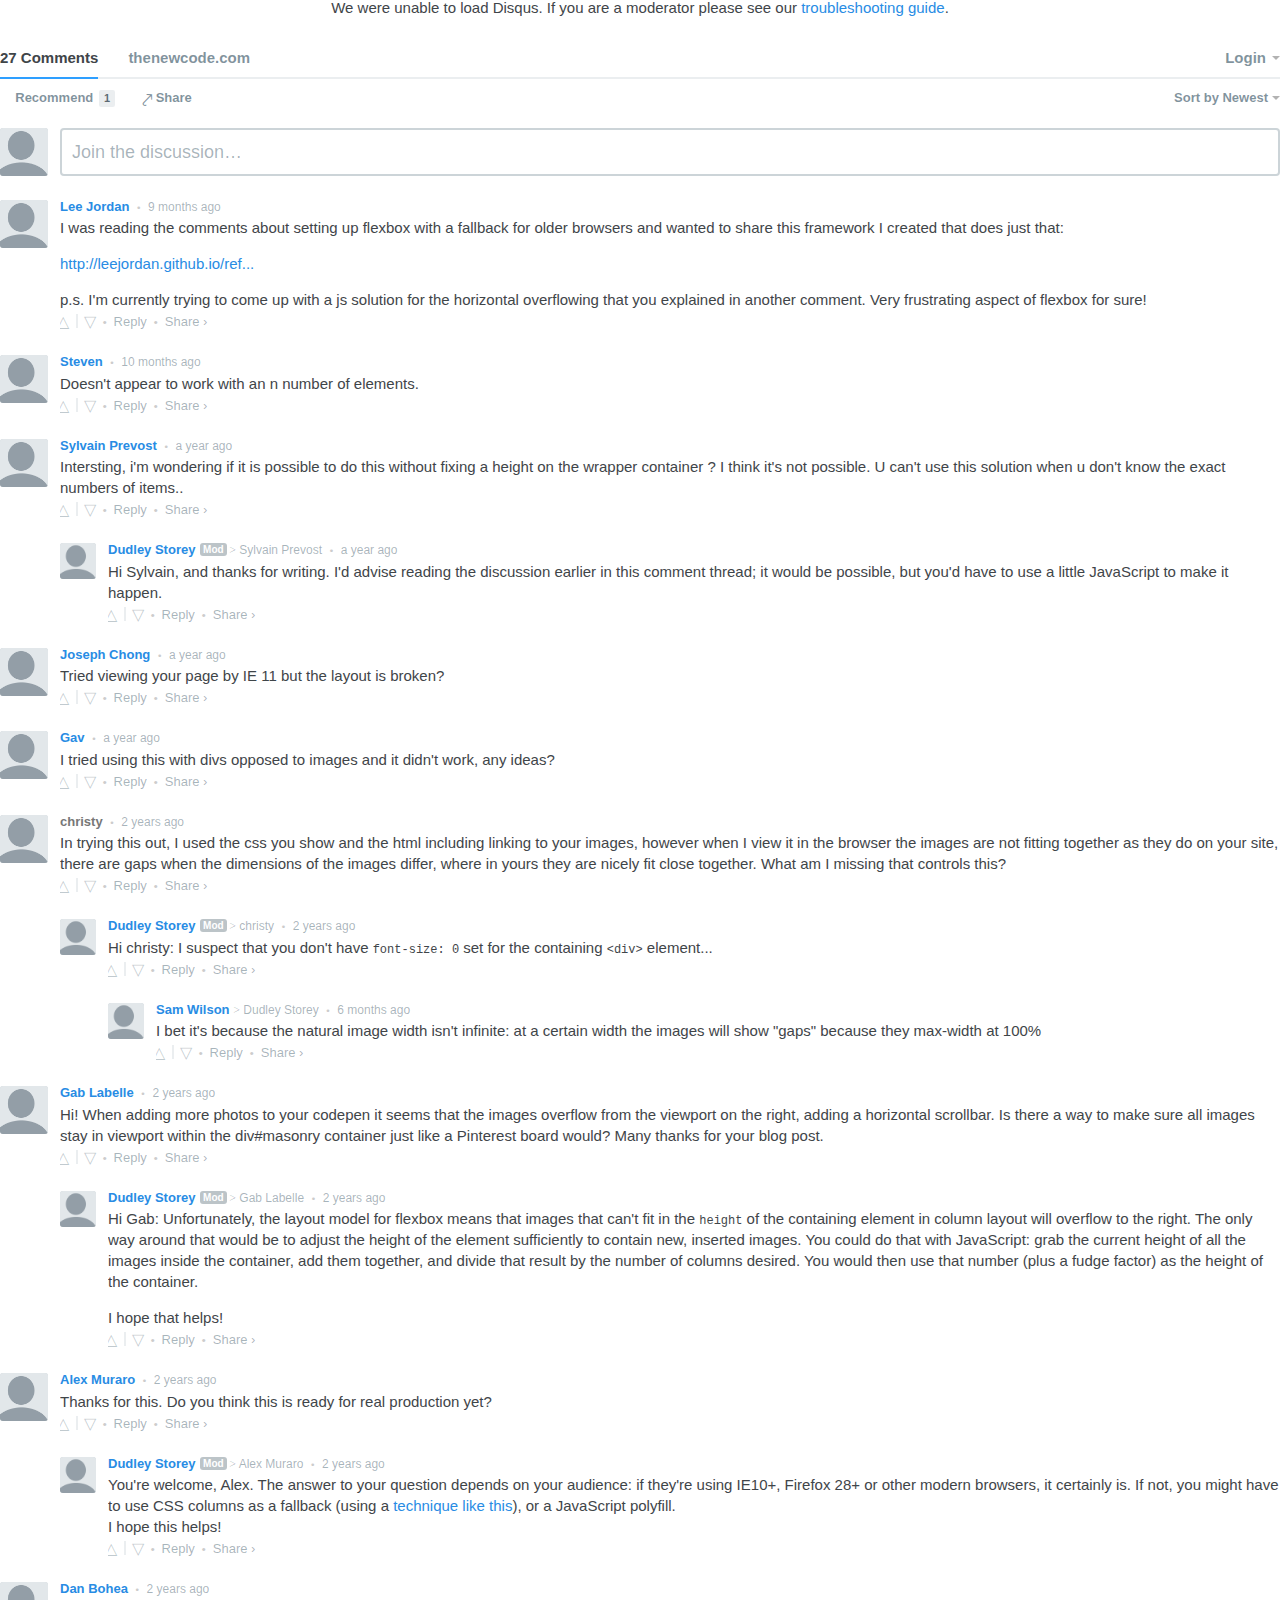
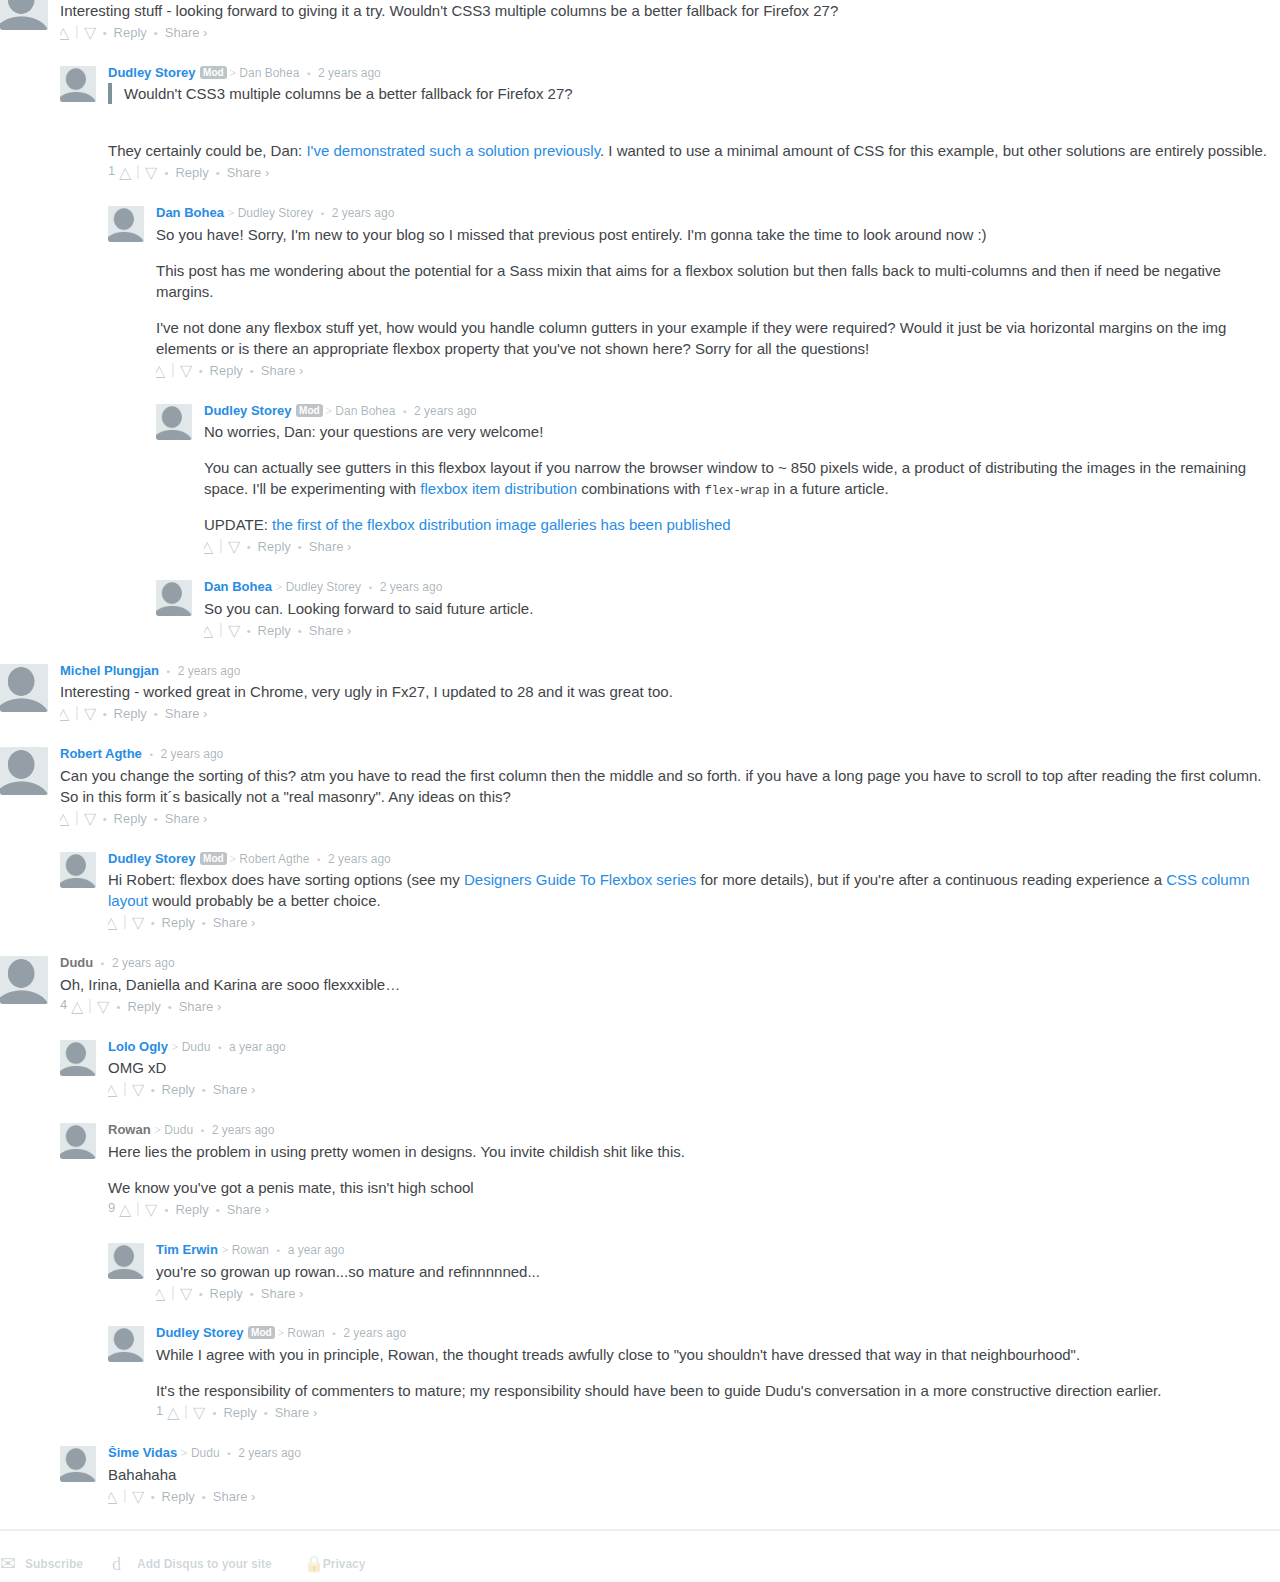
<file: SAMPLES/the new code – Easy Masonry Layout With Flexbox_files/saved_resource.html>
<!DOCTYPE html>
<!-- saved from url=(0281)http://disqus.com/embed/comments/?base=default&version=6e66a306ba2433e1ef167a1d183dc2ab&f=demosthenes-demo&t_u=http%3A%2F%2Fthenewcode.com%2F844%2FEasy-Masonry-Layout-With-Flexbox&t_d=Easy%20Masonry%20Layout%20With%20Flexbox&t_t=Easy%20Masonry%20Layout%20With%20Flexbox&s_o=default -->
<html lang="en" dir="ltr" class="js no-touch localstorage sessionstorage contenteditable use-opacity-transitions"><!--<![endif]--><head><meta http-equiv="Content-Type" content="text/html; charset=UTF-8">
    <title>Disqus Comments</title>

    
    <meta name="viewport" content="width=device-width, initial-scale=1, maximum-scale=1, user-scalable=no">
    <meta http-equiv="X-UA-Compatible" content="IE=edge">

    
    
    <style>
        html {
            overflow: hidden;
        }

        
    </style>

<link rel="stylesheet" href="./lounge.f668c82e65f78693a6a62a5c7d3e54b8.css"><script type="text/javascript" charset="utf-8" async="" data-requirecontext="_" data-requiremodule="remote/config" src="./config.js"></script><script type="text/javascript" charset="utf-8" async="" data-requirecontext="_" data-requiremodule="common.bundle" src="./common.bundle.828f31d2f1089ec5363c82eec13b556a.js"></script><script type="text/javascript" charset="utf-8" async="" data-requirecontext="_" data-requiremodule="lounge.bundle" src="./lounge.bundle.a81ca17a4e40a87a6e5d7f772a8089fd.js"></script><style id="css_1462920598981"></style><!--<base target="_parent">--><base href="." target="_parent"><link rel="stylesheet" href="./discovery.449c10a436c997c3eee5afd5021da3a2.css"><script type="text/javascript" charset="utf-8" async="" data-requirecontext="_" data-requiremodule="ga" src="./ga.js"></script><script type="text/javascript" charset="utf-8" async="" data-requirecontext="_" data-requiremodule="discovery/main" src="./discovery.bundle.31a4752f15c04d6e629af3708c39d50e.js"></script></head>
<body>
    

    
    <!--[if lt IE 10]><p style="color: #fff; background-color: #f05f70; padding: 10px; margin-top: 20px;">
        You're using a browser that Disqus plans to stop supporting soon. For more information, visit our list of 
        <a href="https://help.disqus.com/customer/portal/articles/466228-which-browsers-does-disqus-work-with-" style="color: #fff; text-decoration: underline;">supported browsers</a>
        and consider upgrading.
    </p><![endif]-->
    <div id="error" style="display:none; text-align: center">
        <p>We were unable to load Disqus. If you are a moderator please see our <a href="https://docs.disqus.com/help/83/"> troubleshooting guide</a>. </p>
    </div>

    
    <script type="text/json" id="disqus-forumData">{"session":{"canModerate":false,"audienceSyncVerified":false,"mustVerify":false,"canReply":true,"mustVerifyEmail":false},"features":{},"forum":{"category":"Tech","description":"\u003cp>Up-to-date and clear resources on all aspects of web development, including HTML, CSS, JavaScript and SVG.\u003c/p>","founder":"59022182","twitterName":"dudleystorey","url":"http://thenewcode.com","raw_description":"Up-to-date and clear resources on all aspects of web development, including HTML, CSS, JavaScript and SVG.","guidelines":null,"favicon":{"permalink":"http://disqus.com/api/forums/favicons/demosthenes-demo.jpg","cache":"//a.disquscdn.com/1462385286/images/favicon-default.png"},"raw_guidelines":null,"language":"en","daysThreadAlive":0,"avatar":{"small":{"permalink":"http://disqus.com/api/forums/avatars/demosthenes-demo.jpg?size=32","cache":"//a.disquscdn.com/1462385286/images/noavatar32.png"},"large":{"permalink":"http://disqus.com/api/forums/avatars/demosthenes-demo.jpg?size=92","cache":"//a.disquscdn.com/1462385286/images/noavatar92.png"}},"channel":null,"daysAlive":0,"pk":"2435732","signedUrl":"http://disq.us/?url=http%3A%2F%2Fthenewcode.com&key=qMvTV1ZZdvxN-HHIttmp9g","settings":{"supportLevel":1,"adsDRNativeEnabled":false,"disable3rdPartyTrackers":true,"adsVideoEnabled":false,"adsProductVideoEnabled":false,"adsPositionTopEnabled":false,"ssoRequired":false,"linkAffiliationEnabled":false,"adsProductLinksThumbnailsEnabled":false,"adsProductStoriesEnabled":false,"organicDiscoveryEnabled":false,"allowMedia":false,"discoveryMax":false,"discoveryLocked":false,"moderatorText":"","adsEnabled":false,"allowAnonPost":true,"hasCustomAvatar":false,"adultContent":false,"promotedDiscoveryEnabled":false,"allowAnonVotes":false,"mustVerify":true,"colorScheme":"light","adsSettingsLocked":false,"mustVerifyEmail":true,"audienceSyncEnabled":false,"typeface":"sans-serif","adsPositionBottomEnabled":false,"mediaembedEnabled":false,"adsProductLinksEnabled":false,"discoveryThumbnailsEnabled":false,"isVIP":false},"id":"demosthenes-demo","createdAt":"2013-07-08T02:22:38.633420","name":"thenewcode.com"}}</script>

    
    <script type="text/json" id="disqus-threadData">{"cursor":{"hasPrev":false,"prev":null,"total":27,"hasNext":false,"next":"1:0:0"},"code":0,"response":{"lastModified":1461762272,"posts":[{"forum":"demosthenes-demo","parent":null,"isApproved":true,"author":{"username":"disqus_8b9ILFPpEZ","about":"","name":"Lee Jordan","disable3rdPartyTrackers":false,"isPowerContributor":false,"isAnonymous":false,"rep":1.233231,"profileUrl":"https://disqus.com/by/disqus_8b9ILFPpEZ/","url":"","reputation":1.233231,"location":"","isPrivate":false,"signedUrl":"","isPrimary":true,"joinedAt":"2014-01-20T15:21:41","id":"91439691","avatar":{"small":{"permalink":"http://disqus.com/api/users/avatars/disqus_8b9ILFPpEZ.jpg","cache":"//a.disquscdn.com/uploads/users/9143/9691/avatar32.jpg?1439563681"},"isCustom":true,"permalink":"http://disqus.com/api/users/avatars/disqus_8b9ILFPpEZ.jpg","cache":"//a.disquscdn.com/uploads/users/9143/9691/avatar92.jpg?1439563681","large":{"permalink":"http://disqus.com/api/users/avatars/disqus_8b9ILFPpEZ.jpg","cache":"//a.disquscdn.com/uploads/users/9143/9691/avatar92.jpg?1439563681"}}},"media":[],"isDeleted":false,"isFlagged":false,"dislikes":0,"raw_message":"I was reading the comments about setting up flexbox with a fallback for older browsers and wanted to share this framework I created that does just that:\n\nhttp://leejordan.github.io/reflex/docs/\n\n\n\np.s. I'm currently trying to come up with a js solution for the horizontal overflowing that you explained in another comment. Very frustrating aspect of flexbox for sure!","createdAt":"2015-08-14T14:47:59","id":"2193864813","thread":"2457990162","depth":0,"numReports":0,"isDeletedByAuthor":false,"likes":0,"isEdited":false,"message":"\u003cp>I was reading the comments about setting up flexbox with a fallback for older browsers and wanted to share this framework I created that does just that:\u003c/p>\u003cp>\u003ca href=\"http://leejordan.github.io/reflex/docs/\" rel=\"nofollow\">http://leejordan.github.io/ref...\u003c/a>\u003c/p>\u003cp>p.s. I'm currently trying to come up with a js solution for the horizontal overflowing that you explained in another comment. Very frustrating aspect of flexbox for sure!\u003c/p>","isSpam":false,"isHighlighted":false,"points":0},{"forum":"demosthenes-demo","parent":null,"isApproved":true,"author":{"username":"disqus_ohX4bCZ8XE","about":"","name":"Steven","disable3rdPartyTrackers":false,"isPowerContributor":false,"isAnonymous":false,"rep":1.2336,"profileUrl":"https://disqus.com/by/disqus_ohX4bCZ8XE/","url":"","reputation":1.2336,"location":"","isPrivate":false,"signedUrl":"","isPrimary":true,"joinedAt":"2013-12-22T05:42:41","id":"87465021","avatar":{"small":{"permalink":"http://disqus.com/api/users/avatars/disqus_ohX4bCZ8XE.jpg","cache":"//a.disquscdn.com/uploads/users/8746/5021/avatar32.jpg?1437584508"},"isCustom":true,"permalink":"http://disqus.com/api/users/avatars/disqus_ohX4bCZ8XE.jpg","cache":"//a.disquscdn.com/uploads/users/8746/5021/avatar92.jpg?1437584508","large":{"permalink":"http://disqus.com/api/users/avatars/disqus_ohX4bCZ8XE.jpg","cache":"//a.disquscdn.com/uploads/users/8746/5021/avatar92.jpg?1437584508"}}},"media":[],"isDeleted":false,"isFlagged":false,"dislikes":0,"raw_message":"Doesn't appear to work with an n number of elements.","createdAt":"2015-06-29T16:42:58","id":"2106786374","thread":"2457990162","depth":0,"numReports":0,"isDeletedByAuthor":false,"likes":0,"isEdited":false,"message":"\u003cp>Doesn't appear to work with an n number of elements.\u003c/p>","isSpam":false,"isHighlighted":false,"points":0},{"forum":"demosthenes-demo","parent":null,"isApproved":true,"author":{"username":"sylvainprevost","about":"","name":"Sylvain Prevost","disable3rdPartyTrackers":false,"isPowerContributor":false,"isAnonymous":false,"rep":1.243609,"profileUrl":"https://disqus.com/by/sylvainprevost/","url":"","reputation":1.243609,"location":"","isPrivate":false,"signedUrl":"","isPrimary":true,"joinedAt":"2014-06-30T09:07:42","id":"112601620","avatar":{"small":{"permalink":"http://disqus.com/api/users/avatars/sylvainprevost.jpg","cache":"//a.disquscdn.com/uploads/users/11260/1620/avatar32.jpg?1462712800"},"isCustom":true,"permalink":"http://disqus.com/api/users/avatars/sylvainprevost.jpg","cache":"//a.disquscdn.com/uploads/users/11260/1620/avatar92.jpg?1462712800","large":{"permalink":"http://disqus.com/api/users/avatars/sylvainprevost.jpg","cache":"//a.disquscdn.com/uploads/users/11260/1620/avatar92.jpg?1462712800"}}},"media":[],"isDeleted":false,"isFlagged":false,"dislikes":0,"raw_message":"Intersting, i'm wondering if it is possible to do this without fixing a height on the wrapper container ? I think it's not possible. U can't use this solution when u don't know the exact numbers of items..","createdAt":"2015-06-10T13:06:37","id":"2071710905","thread":"2457990162","depth":0,"numReports":0,"isDeletedByAuthor":false,"likes":0,"isEdited":false,"message":"\u003cp>Intersting, i'm wondering if it is possible to do this without fixing a height on the wrapper container ? I think it's not possible. U can't use this solution when u don't know the exact numbers of items..\u003c/p>","isSpam":false,"isHighlighted":false,"points":0},{"forum":"demosthenes-demo","parent":2071710905,"isApproved":true,"author":{"username":"dudleystorey","about":"Teacher, writer, craftsman, designer. Author of \"Pro CSS3 Animation\" (Apress, 2013)","name":"Dudley Storey","disable3rdPartyTrackers":false,"isPowerContributor":false,"isAnonymous":false,"rep":1.8168540000000002,"profileUrl":"https://disqus.com/by/dudleystorey/","url":"http://demosthenes.info/","reputation":1.8168540000000002,"location":"Calgary, Alberta, Canada","isPrivate":false,"signedUrl":"http://disq.us/?url=http%3A%2F%2Fdemosthenes.info%2F&key=weOJoeZCr5-l3DO7fTScrA","isPrimary":true,"joinedAt":"2013-06-25T19:35:20","id":"59022182","avatar":{"small":{"permalink":"http://disqus.com/api/users/avatars/dudleystorey.jpg","cache":"//a.disquscdn.com/uploads/users/5902/2182/avatar32.jpg?1462821222"},"isCustom":true,"permalink":"http://disqus.com/api/users/avatars/dudleystorey.jpg","cache":"//a.disquscdn.com/uploads/users/5902/2182/avatar92.jpg?1462821222","large":{"permalink":"http://disqus.com/api/users/avatars/dudleystorey.jpg","cache":"//a.disquscdn.com/uploads/users/5902/2182/avatar92.jpg?1462821222"}}},"media":[],"isDeleted":false,"isFlagged":false,"dislikes":0,"raw_message":"Hi Sylvain, and thanks for writing. I'd advise reading the discussion earlier in this comment thread; it would be possible, but you'd have to use a little JavaScript to make it happen.","createdAt":"2015-06-10T19:46:11","id":"2072426596","thread":"2457990162","depth":1,"numReports":0,"isDeletedByAuthor":false,"likes":0,"isEdited":false,"message":"\u003cp>Hi Sylvain, and thanks for writing. I'd advise reading the discussion earlier in this comment thread; it would be possible, but you'd have to use a little JavaScript to make it happen.\u003c/p>","isSpam":false,"isHighlighted":false,"points":0},{"forum":"demosthenes-demo","parent":null,"isApproved":true,"author":{"username":"josephchong","about":"","name":"Joseph Chong","disable3rdPartyTrackers":false,"isPowerContributor":false,"isAnonymous":false,"rep":1.236102,"profileUrl":"https://disqus.com/by/josephchong/","url":"","reputation":1.236102,"location":"","isPrivate":false,"signedUrl":"","isPrimary":true,"joinedAt":"2013-01-21T07:22:12","id":"41754573","avatar":{"small":{"permalink":"http://disqus.com/api/users/avatars/josephchong.jpg","cache":"//a.disquscdn.com/uploads/users/4175/4573/avatar32.jpg?1429771924"},"isCustom":true,"permalink":"http://disqus.com/api/users/avatars/josephchong.jpg","cache":"//a.disquscdn.com/uploads/users/4175/4573/avatar92.jpg?1429771924","large":{"permalink":"http://disqus.com/api/users/avatars/josephchong.jpg","cache":"//a.disquscdn.com/uploads/users/4175/4573/avatar92.jpg?1429771924"}}},"media":[],"isDeleted":false,"isFlagged":false,"dislikes":0,"raw_message":"Tried viewing your page by IE 11 but the layout is broken?","createdAt":"2015-04-23T06:52:02","id":"1982728303","thread":"2457990162","depth":0,"numReports":0,"isDeletedByAuthor":false,"likes":0,"isEdited":false,"message":"\u003cp>Tried viewing your page by IE 11 but the layout is broken?\u003c/p>","isSpam":false,"isHighlighted":false,"points":0},{"forum":"demosthenes-demo","parent":null,"isApproved":true,"author":{"username":"thisisgavin","about":"","name":"Gav","disable3rdPartyTrackers":false,"isPowerContributor":false,"isAnonymous":false,"rep":1.2329599999999998,"profileUrl":"https://disqus.com/by/thisisgavin/","url":"","reputation":1.2329599999999998,"location":"","isPrivate":false,"signedUrl":"","isPrimary":true,"joinedAt":"2013-09-05T05:23:21","id":"71545582","avatar":{"small":{"permalink":"http://disqus.com/api/users/avatars/thisisgavin.jpg","cache":"//a.disquscdn.com/uploads/users/7154/5582/avatar32.jpg?1455866114"},"isCustom":true,"permalink":"http://disqus.com/api/users/avatars/thisisgavin.jpg","cache":"//a.disquscdn.com/uploads/users/7154/5582/avatar92.jpg?1455866114","large":{"permalink":"http://disqus.com/api/users/avatars/thisisgavin.jpg","cache":"//a.disquscdn.com/uploads/users/7154/5582/avatar92.jpg?1455866114"}}},"media":[],"isDeleted":false,"isFlagged":false,"dislikes":0,"raw_message":"I tried using this with divs opposed to images and it didn't work, any ideas?","createdAt":"2014-12-29T03:33:29","id":"1762553709","thread":"2457990162","depth":0,"numReports":0,"isDeletedByAuthor":false,"likes":0,"isEdited":false,"message":"\u003cp>I tried using this with divs opposed to images and it didn't work, any ideas?\u003c/p>","isSpam":false,"isHighlighted":false,"points":0},{"forum":"demosthenes-demo","parent":null,"isApproved":true,"author":{"name":"christy","url":"","profileUrl":"","emailHash":"","avatar":{"small":{"permalink":"//a.disquscdn.com/1462385286/images/noavatar32.png","cache":"//a.disquscdn.com/1462385286/images/noavatar32.png"},"large":{"permalink":"//a.disquscdn.com/1462385286/images/noavatar92.png","cache":"//a.disquscdn.com/1462385286/images/noavatar92.png"},"permalink":"//a.disquscdn.com/1462385286/images/noavatar92.png","cache":"//a.disquscdn.com/1462385286/images/noavatar92.png"},"signedUrl":"","isAnonymous":true},"media":[],"isDeleted":false,"isFlagged":false,"dislikes":0,"raw_message":"In trying this out, I used the css you show and the html including linking to your images, however when I view it in the browser the images are not fitting together as they do on your site, there are gaps when the dimensions of the images differ, where in yours they are nicely fit close together. What am I missing that controls this?","createdAt":"2014-09-28T17:45:24","id":"1609621417","thread":"2457990162","depth":0,"numReports":0,"isDeletedByAuthor":false,"likes":0,"isEdited":false,"message":"\u003cp>In trying this out, I used the css you show and the html including linking to your images, however when I view it in the browser the images are not fitting together as they do on your site, there are gaps when the dimensions of the images differ, where in yours they are nicely fit close together. What am I missing that controls this?\u003c/p>","isSpam":false,"isHighlighted":false,"points":0},{"forum":"demosthenes-demo","parent":1609621417,"isApproved":true,"author":{"username":"dudleystorey","about":"Teacher, writer, craftsman, designer. Author of \"Pro CSS3 Animation\" (Apress, 2013)","name":"Dudley Storey","disable3rdPartyTrackers":false,"isPowerContributor":false,"isAnonymous":false,"rep":1.8168540000000002,"profileUrl":"https://disqus.com/by/dudleystorey/","url":"http://demosthenes.info/","reputation":1.8168540000000002,"location":"Calgary, Alberta, Canada","isPrivate":false,"signedUrl":"http://disq.us/?url=http%3A%2F%2Fdemosthenes.info%2F&key=weOJoeZCr5-l3DO7fTScrA","isPrimary":true,"joinedAt":"2013-06-25T19:35:20","id":"59022182","avatar":{"small":{"permalink":"http://disqus.com/api/users/avatars/dudleystorey.jpg","cache":"//a.disquscdn.com/uploads/users/5902/2182/avatar32.jpg?1462821222"},"isCustom":true,"permalink":"http://disqus.com/api/users/avatars/dudleystorey.jpg","cache":"//a.disquscdn.com/uploads/users/5902/2182/avatar92.jpg?1462821222","large":{"permalink":"http://disqus.com/api/users/avatars/dudleystorey.jpg","cache":"//a.disquscdn.com/uploads/users/5902/2182/avatar92.jpg?1462821222"}}},"media":[],"isDeleted":false,"isFlagged":false,"dislikes":0,"raw_message":"Hi christy: I suspect that you don't have \u003ccode>font-size: 0\u003c/code> set for the containing \u003ccode>&lt;div&gt;\u003c/code> element...","createdAt":"2014-09-28T19:12:46","id":"1609724061","thread":"2457990162","depth":1,"numReports":0,"isDeletedByAuthor":false,"likes":0,"isEdited":false,"message":"\u003cp>Hi christy: I suspect that you don't have \u003ccode>font-size: 0\u003c/code> set for the containing \u003ccode>&lt;div&gt;\u003c/code> element...\u003c/p>","isSpam":false,"isHighlighted":false,"points":0},{"forum":"demosthenes-demo","parent":1609724061,"isApproved":true,"author":{"username":"disqus_7Hde1DyWdV","about":"Some idiot","name":"Sam Wilson","disable3rdPartyTrackers":false,"isPowerContributor":false,"isAnonymous":false,"rep":1.243021,"profileUrl":"https://disqus.com/by/disqus_7Hde1DyWdV/","url":"http://iamnotsam.com","reputation":1.243021,"location":"Austin, TX","isPrivate":false,"signedUrl":"http://disq.us/?url=http%3A%2F%2Fiamnotsam.com&key=lIpVtZ5jQ1UYtr3Nbh7-sA","isPrimary":true,"joinedAt":"2014-03-28T17:21:40","id":"100826007","avatar":{"small":{"permalink":"http://disqus.com/api/users/avatars/disqus_7Hde1DyWdV.jpg","cache":"//a.disquscdn.com/uploads/users/10082/6007/avatar32.jpg?1398715876"},"isCustom":true,"permalink":"http://disqus.com/api/users/avatars/disqus_7Hde1DyWdV.jpg","cache":"//a.disquscdn.com/uploads/users/10082/6007/avatar92.jpg?1398715876","large":{"permalink":"http://disqus.com/api/users/avatars/disqus_7Hde1DyWdV.jpg","cache":"//a.disquscdn.com/uploads/users/10082/6007/avatar92.jpg?1398715876"}}},"media":[],"isDeleted":false,"isFlagged":false,"dislikes":0,"raw_message":"I bet it's because the natural image width isn't infinite: at a certain width the images will show \"gaps\" because they max-width at 100%","createdAt":"2015-11-07T18:13:01","id":"2347676522","thread":"2457990162","depth":2,"numReports":0,"isDeletedByAuthor":false,"likes":0,"isEdited":false,"message":"\u003cp>I bet it's because the natural image width isn't infinite: at a certain width the images will show \"gaps\" because they max-width at 100%\u003c/p>","isSpam":false,"isHighlighted":false,"points":0},{"forum":"demosthenes-demo","parent":null,"isApproved":true,"author":{"username":"gablabelle","about":"Montreal-based photographer. http://www.gablabelle.com/","name":"Gab Labelle","disable3rdPartyTrackers":false,"isPowerContributor":false,"isAnonymous":false,"rep":1.245482,"profileUrl":"https://disqus.com/by/gablabelle/","url":"http://www.gablabelle.com/","reputation":1.245482,"location":"Montreal, Canada","isPrivate":false,"signedUrl":"http://disq.us/?url=http%3A%2F%2Fwww.gablabelle.com%2F&key=zqga_llh60NH0WMlFLbpYA","isPrimary":true,"joinedAt":"2012-02-12T23:27:27","id":"22305410","avatar":{"small":{"permalink":"http://disqus.com/api/users/avatars/gablabelle.jpg","cache":"//a.disquscdn.com/uploads/users/2230/5410/avatar32.jpg?1329089940"},"isCustom":true,"permalink":"http://disqus.com/api/users/avatars/gablabelle.jpg","cache":"//a.disquscdn.com/uploads/users/2230/5410/avatar92.jpg?1329089940","large":{"permalink":"http://disqus.com/api/users/avatars/gablabelle.jpg","cache":"//a.disquscdn.com/uploads/users/2230/5410/avatar92.jpg?1329089940"}}},"media":[],"isDeleted":false,"isFlagged":false,"dislikes":0,"raw_message":"Hi! When adding more photos to your codepen it seems that the images overflow from the viewport on the right, adding a horizontal scrollbar. Is there a way to make sure all images stay in viewport within the div#masonry container just like a Pinterest board would? Many thanks for your blog post.","createdAt":"2014-06-08T01:22:17","id":"1424720294","thread":"2457990162","depth":0,"numReports":0,"isDeletedByAuthor":false,"likes":0,"isEdited":true,"message":"\u003cp>Hi! When adding more photos to your codepen it seems that the images overflow from the viewport on the right, adding a horizontal scrollbar. Is there a way to make sure all images stay in viewport within the div#masonry container just like a Pinterest board would? Many thanks for your blog post.\u003c/p>","isSpam":false,"isHighlighted":false,"points":0},{"forum":"demosthenes-demo","parent":1424720294,"isApproved":true,"author":{"username":"dudleystorey","about":"Teacher, writer, craftsman, designer. Author of \"Pro CSS3 Animation\" (Apress, 2013)","name":"Dudley Storey","disable3rdPartyTrackers":false,"isPowerContributor":false,"isAnonymous":false,"rep":1.8168540000000002,"profileUrl":"https://disqus.com/by/dudleystorey/","url":"http://demosthenes.info/","reputation":1.8168540000000002,"location":"Calgary, Alberta, Canada","isPrivate":false,"signedUrl":"http://disq.us/?url=http%3A%2F%2Fdemosthenes.info%2F&key=weOJoeZCr5-l3DO7fTScrA","isPrimary":true,"joinedAt":"2013-06-25T19:35:20","id":"59022182","avatar":{"small":{"permalink":"http://disqus.com/api/users/avatars/dudleystorey.jpg","cache":"//a.disquscdn.com/uploads/users/5902/2182/avatar32.jpg?1462821222"},"isCustom":true,"permalink":"http://disqus.com/api/users/avatars/dudleystorey.jpg","cache":"//a.disquscdn.com/uploads/users/5902/2182/avatar92.jpg?1462821222","large":{"permalink":"http://disqus.com/api/users/avatars/dudleystorey.jpg","cache":"//a.disquscdn.com/uploads/users/5902/2182/avatar92.jpg?1462821222"}}},"media":[],"isDeleted":false,"isFlagged":false,"dislikes":0,"raw_message":"Hi Gab: Unfortunately, the layout model for flexbox means that images that can't fit in the \u003ccode>height\u003c/code> of the containing element in column layout will overflow to the right. The only way around that would be to adjust the height of the element sufficiently to contain new, inserted images. You could do that with JavaScript: grab the current height of all the images inside the container, add them together, and divide that result by the number of columns desired. You would then use that number (plus a fudge factor) as the height of the container.\n\nI hope that helps!","createdAt":"2014-06-08T09:17:49","id":"1425023850","thread":"2457990162","depth":1,"numReports":0,"isDeletedByAuthor":false,"likes":0,"isEdited":false,"message":"\u003cp>Hi Gab: Unfortunately, the layout model for flexbox means that images that can't fit in the \u003ccode>height\u003c/code> of the containing element in column layout will overflow to the right. The only way around that would be to adjust the height of the element sufficiently to contain new, inserted images. You could do that with JavaScript: grab the current height of all the images inside the container, add them together, and divide that result by the number of columns desired. You would then use that number (plus a fudge factor) as the height of the container.\u003c/p>\u003cp>I hope that helps!\u003c/p>","isSpam":false,"isHighlighted":false,"points":0},{"forum":"demosthenes-demo","parent":null,"isApproved":true,"author":{"username":"akmur","about":"I do web.","name":"Alex Muraro","disable3rdPartyTrackers":false,"isPowerContributor":false,"isAnonymous":false,"rep":1.339009,"profileUrl":"https://disqus.com/by/akmur/","url":"http://alexmuraro.me/","reputation":1.339009,"location":"Milano, italy","isPrivate":false,"signedUrl":"http://disq.us/?url=http%3A%2F%2Falexmuraro.me%2F&key=EoM215ObdtodtmJBgp26qA","isPrimary":true,"joinedAt":"2011-04-10T21:13:56","id":"9015832","avatar":{"small":{"permalink":"http://disqus.com/api/users/avatars/akmur.jpg","cache":"//a.disquscdn.com/uploads/users/901/5832/avatar32.jpg?1462780046"},"isCustom":true,"permalink":"http://disqus.com/api/users/avatars/akmur.jpg","cache":"//a.disquscdn.com/uploads/users/901/5832/avatar92.jpg?1462780046","large":{"permalink":"http://disqus.com/api/users/avatars/akmur.jpg","cache":"//a.disquscdn.com/uploads/users/901/5832/avatar92.jpg?1462780046"}}},"media":[],"isDeleted":false,"isFlagged":false,"dislikes":0,"raw_message":"Thanks for this. Do you think this is ready for real production yet?","createdAt":"2014-06-01T00:05:34","id":"1414104358","thread":"2457990162","depth":0,"numReports":0,"isDeletedByAuthor":false,"likes":0,"isEdited":false,"message":"\u003cp>Thanks for this. Do you think this is ready for real production yet?\u003c/p>","isSpam":false,"isHighlighted":false,"points":0},{"forum":"demosthenes-demo","parent":1414104358,"isApproved":true,"author":{"username":"dudleystorey","about":"Teacher, writer, craftsman, designer. Author of \"Pro CSS3 Animation\" (Apress, 2013)","name":"Dudley Storey","disable3rdPartyTrackers":false,"isPowerContributor":false,"isAnonymous":false,"rep":1.8168540000000002,"profileUrl":"https://disqus.com/by/dudleystorey/","url":"http://demosthenes.info/","reputation":1.8168540000000002,"location":"Calgary, Alberta, Canada","isPrivate":false,"signedUrl":"http://disq.us/?url=http%3A%2F%2Fdemosthenes.info%2F&key=weOJoeZCr5-l3DO7fTScrA","isPrimary":true,"joinedAt":"2013-06-25T19:35:20","id":"59022182","avatar":{"small":{"permalink":"http://disqus.com/api/users/avatars/dudleystorey.jpg","cache":"//a.disquscdn.com/uploads/users/5902/2182/avatar32.jpg?1462821222"},"isCustom":true,"permalink":"http://disqus.com/api/users/avatars/dudleystorey.jpg","cache":"//a.disquscdn.com/uploads/users/5902/2182/avatar92.jpg?1462821222","large":{"permalink":"http://disqus.com/api/users/avatars/dudleystorey.jpg","cache":"//a.disquscdn.com/uploads/users/5902/2182/avatar92.jpg?1462821222"}}},"media":[],"isDeleted":false,"isFlagged":false,"dislikes":0,"raw_message":"You're welcome, Alex. The answer to your question depends on your audience: if they're using IE10+, Firefox 28+ or other modern browsers, it certainly is. If not, you might have to use CSS columns as a fallback (using a \u003ca href=\"http://demosthenes.info/blog/825/Pinterest-Style-Column-Layout-In-Pure-CSS\">technique like this\u003c/a>), or a JavaScript polyfill.\nI hope this helps!","createdAt":"2014-06-01T00:15:52","id":"1414111594","thread":"2457990162","depth":1,"numReports":0,"isDeletedByAuthor":false,"likes":0,"isEdited":false,"message":"\u003cp>You're welcome, Alex. The answer to your question depends on your audience: if they're using IE10+, Firefox 28+ or other modern browsers, it certainly is. If not, you might have to use CSS columns as a fallback (using a \u003ca href=\"http://demosthenes.info/blog/825/Pinterest-Style-Column-Layout-In-Pure-CSS\" rel=\"nofollow\">technique like this\u003c/a>), or a JavaScript polyfill.\u003cbr>I hope this helps!\u003c/p>","isSpam":false,"isHighlighted":false,"points":0},{"forum":"demosthenes-demo","parent":null,"isApproved":true,"author":{"username":"danbohea","about":"","name":"Dan Bohea","disable3rdPartyTrackers":false,"isPowerContributor":false,"isAnonymous":false,"rep":1.239644,"profileUrl":"https://disqus.com/by/danbohea/","url":"","reputation":1.239644,"location":"","isPrivate":false,"signedUrl":"","isPrimary":true,"joinedAt":"2013-11-06T16:08:12","id":"80662241","avatar":{"small":{"permalink":"http://disqus.com/api/users/avatars/danbohea.jpg","cache":"//a.disquscdn.com/uploads/users/8066/2241/avatar32.jpg?1383754093"},"isCustom":true,"permalink":"http://disqus.com/api/users/avatars/danbohea.jpg","cache":"//a.disquscdn.com/uploads/users/8066/2241/avatar92.jpg?1383754093","large":{"permalink":"http://disqus.com/api/users/avatars/danbohea.jpg","cache":"//a.disquscdn.com/uploads/users/8066/2241/avatar92.jpg?1383754093"}}},"media":[],"isDeleted":false,"isFlagged":false,"dislikes":0,"raw_message":"Interesting stuff - looking forward to giving it a try. Wouldn't CSS3 multiple columns be a better fallback for Firefox 27?","createdAt":"2014-03-28T23:01:05","id":"1308965232","thread":"2457990162","depth":0,"numReports":0,"isDeletedByAuthor":false,"likes":0,"isEdited":false,"message":"\u003cp>Interesting stuff - looking forward to giving it a try. Wouldn't CSS3 multiple columns be a better fallback for Firefox 27?\u003c/p>","isSpam":false,"isHighlighted":false,"points":0},{"forum":"demosthenes-demo","parent":1308965232,"isApproved":true,"author":{"username":"dudleystorey","about":"Teacher, writer, craftsman, designer. Author of \"Pro CSS3 Animation\" (Apress, 2013)","name":"Dudley Storey","disable3rdPartyTrackers":false,"isPowerContributor":false,"isAnonymous":false,"rep":1.8168540000000002,"profileUrl":"https://disqus.com/by/dudleystorey/","url":"http://demosthenes.info/","reputation":1.8168540000000002,"location":"Calgary, Alberta, Canada","isPrivate":false,"signedUrl":"http://disq.us/?url=http%3A%2F%2Fdemosthenes.info%2F&key=weOJoeZCr5-l3DO7fTScrA","isPrimary":true,"joinedAt":"2013-06-25T19:35:20","id":"59022182","avatar":{"small":{"permalink":"http://disqus.com/api/users/avatars/dudleystorey.jpg","cache":"//a.disquscdn.com/uploads/users/5902/2182/avatar32.jpg?1462821222"},"isCustom":true,"permalink":"http://disqus.com/api/users/avatars/dudleystorey.jpg","cache":"//a.disquscdn.com/uploads/users/5902/2182/avatar92.jpg?1462821222","large":{"permalink":"http://disqus.com/api/users/avatars/dudleystorey.jpg","cache":"//a.disquscdn.com/uploads/users/5902/2182/avatar92.jpg?1462821222"}}},"media":[],"isDeleted":false,"isFlagged":false,"dislikes":0,"raw_message":"\u003cblockquote>Wouldn't CSS3 multiple columns be a better fallback for Firefox 27?\u003c/blockquote>\nThey certainly could be, Dan: \u003ca href=\"http://demosthenes.info/blog/825/Pinterest-Style-Column-Layout-In-Pure-CSS\">I've demonstrated such a solution previously\u003c/a>.  I wanted to use a minimal amount of CSS for this example, but other solutions are entirely possible.","createdAt":"2014-03-28T23:14:48","id":"1308979842","thread":"2457990162","depth":1,"numReports":0,"isDeletedByAuthor":false,"likes":1,"isEdited":true,"message":"\u003cblockquote>Wouldn't CSS3 multiple columns be a better fallback for Firefox 27?\u003c/blockquote>\u003cp>\u003cbr>They certainly could be, Dan: \u003ca href=\"http://demosthenes.info/blog/825/Pinterest-Style-Column-Layout-In-Pure-CSS\" rel=\"nofollow\">I've demonstrated such a solution previously\u003c/a>.  I wanted to use a minimal amount of CSS for this example, but other solutions are entirely possible.\u003c/p>","isSpam":false,"isHighlighted":false,"points":1},{"forum":"demosthenes-demo","parent":1308979842,"isApproved":true,"author":{"username":"danbohea","about":"","name":"Dan Bohea","disable3rdPartyTrackers":false,"isPowerContributor":false,"isAnonymous":false,"rep":1.239644,"profileUrl":"https://disqus.com/by/danbohea/","url":"","reputation":1.239644,"location":"","isPrivate":false,"signedUrl":"","isPrimary":true,"joinedAt":"2013-11-06T16:08:12","id":"80662241","avatar":{"small":{"permalink":"http://disqus.com/api/users/avatars/danbohea.jpg","cache":"//a.disquscdn.com/uploads/users/8066/2241/avatar32.jpg?1383754093"},"isCustom":true,"permalink":"http://disqus.com/api/users/avatars/danbohea.jpg","cache":"//a.disquscdn.com/uploads/users/8066/2241/avatar92.jpg?1383754093","large":{"permalink":"http://disqus.com/api/users/avatars/danbohea.jpg","cache":"//a.disquscdn.com/uploads/users/8066/2241/avatar92.jpg?1383754093"}}},"media":[],"isDeleted":false,"isFlagged":false,"dislikes":0,"raw_message":"So you have! Sorry, I'm new to your blog so I missed that previous post entirely. I'm gonna take the time to look around now :)\n\n\nThis post has me wondering about the potential for a Sass mixin that aims for a flexbox solution but then falls back to multi-columns and then if need be negative margins.\n\n\nI've not done any flexbox stuff yet, how would you handle column gutters in your example if they were required? Would it just be via horizontal margins on the img elements or is there an appropriate flexbox property that you've not shown here? Sorry for all the questions!","createdAt":"2014-03-29T00:31:38","id":"1309055072","thread":"2457990162","depth":2,"numReports":0,"isDeletedByAuthor":false,"likes":0,"isEdited":false,"message":"\u003cp>So you have! Sorry, I'm new to your blog so I missed that previous post entirely. I'm gonna take the time to look around now :)\u003c/p>\u003cp>This post has me wondering about the potential for a Sass mixin that aims for a flexbox solution but then falls back to multi-columns and then if need be negative margins.\u003c/p>\u003cp>I've not done any flexbox stuff yet, how would you handle column gutters in your example if they were required? Would it just be via horizontal margins on the img elements or is there an appropriate flexbox property that you've not shown here? Sorry for all the questions!\u003c/p>","isSpam":false,"isHighlighted":false,"points":0},{"forum":"demosthenes-demo","parent":1309055072,"isApproved":true,"author":{"username":"dudleystorey","about":"Teacher, writer, craftsman, designer. Author of \"Pro CSS3 Animation\" (Apress, 2013)","name":"Dudley Storey","disable3rdPartyTrackers":false,"isPowerContributor":false,"isAnonymous":false,"rep":1.8168540000000002,"profileUrl":"https://disqus.com/by/dudleystorey/","url":"http://demosthenes.info/","reputation":1.8168540000000002,"location":"Calgary, Alberta, Canada","isPrivate":false,"signedUrl":"http://disq.us/?url=http%3A%2F%2Fdemosthenes.info%2F&key=weOJoeZCr5-l3DO7fTScrA","isPrimary":true,"joinedAt":"2013-06-25T19:35:20","id":"59022182","avatar":{"small":{"permalink":"http://disqus.com/api/users/avatars/dudleystorey.jpg","cache":"//a.disquscdn.com/uploads/users/5902/2182/avatar32.jpg?1462821222"},"isCustom":true,"permalink":"http://disqus.com/api/users/avatars/dudleystorey.jpg","cache":"//a.disquscdn.com/uploads/users/5902/2182/avatar92.jpg?1462821222","large":{"permalink":"http://disqus.com/api/users/avatars/dudleystorey.jpg","cache":"//a.disquscdn.com/uploads/users/5902/2182/avatar92.jpg?1462821222"}}},"media":[],"isDeleted":false,"isFlagged":false,"dislikes":0,"raw_message":"No worries, Dan: your questions are very welcome!\n\nYou can actually see gutters in this flexbox layout if you narrow the browser window to ~ 850 pixels wide, a product of distributing the images in the remaining space. I'll be experimenting with \u003ca href=/blog/780/A-Designers-Guide-To-Flexbox>flexbox item distribution\u003c/a> combinations with \u003ccode>flex-wrap\u003c/code> in a future article.\n\nUPDATE: \u003ca href=\"http://demosthenes.info/blog/891/Crafting-Better-Responsive-Image-Galleries-With-Flexbox\">the first of the flexbox distribution image galleries has been published\u003c/a>","createdAt":"2014-03-29T19:00:49","id":"1309871294","thread":"2457990162","depth":3,"numReports":0,"isDeletedByAuthor":false,"likes":0,"isEdited":true,"message":"\u003cp>No worries, Dan: your questions are very welcome!\u003c/p>\u003cp>You can actually see gutters in this flexbox layout if you narrow the browser window to ~ 850 pixels wide, a product of distributing the images in the remaining space. I'll be experimenting with \u003ca href=\"/blog/780/A-Designers-Guide-To-Flexbox\" rel=\"nofollow\">flexbox item distribution\u003c/a> combinations with \u003ccode>flex-wrap\u003c/code> in a future article.\u003c/p>\u003cp>UPDATE: \u003ca href=\"http://demosthenes.info/blog/891/Crafting-Better-Responsive-Image-Galleries-With-Flexbox\" rel=\"nofollow\">the first of the flexbox distribution image galleries has been published\u003c/a>\u003c/p>","isSpam":false,"isHighlighted":false,"points":0},{"forum":"demosthenes-demo","parent":1309871294,"isApproved":true,"author":{"username":"danbohea","about":"","name":"Dan Bohea","disable3rdPartyTrackers":false,"isPowerContributor":false,"isAnonymous":false,"rep":1.239644,"profileUrl":"https://disqus.com/by/danbohea/","url":"","reputation":1.239644,"location":"","isPrivate":false,"signedUrl":"","isPrimary":true,"joinedAt":"2013-11-06T16:08:12","id":"80662241","avatar":{"small":{"permalink":"http://disqus.com/api/users/avatars/danbohea.jpg","cache":"//a.disquscdn.com/uploads/users/8066/2241/avatar32.jpg?1383754093"},"isCustom":true,"permalink":"http://disqus.com/api/users/avatars/danbohea.jpg","cache":"//a.disquscdn.com/uploads/users/8066/2241/avatar92.jpg?1383754093","large":{"permalink":"http://disqus.com/api/users/avatars/danbohea.jpg","cache":"//a.disquscdn.com/uploads/users/8066/2241/avatar92.jpg?1383754093"}}},"media":[],"isDeleted":false,"isFlagged":false,"dislikes":0,"raw_message":"So you can. Looking forward to said future article.","createdAt":"2014-03-29T20:36:49","id":"1310024098","thread":"2457990162","depth":4,"numReports":0,"isDeletedByAuthor":false,"likes":0,"isEdited":false,"message":"\u003cp>So you can. Looking forward to said future article.\u003c/p>","isSpam":false,"isHighlighted":false,"points":0},{"forum":"demosthenes-demo","parent":null,"isApproved":true,"author":{"username":"michelplungjan","about":"","name":"Michel Plungjan","disable3rdPartyTrackers":false,"isPowerContributor":false,"isAnonymous":false,"rep":1.2630759999999999,"profileUrl":"https://disqus.com/by/michelplungjan/","url":"","reputation":1.2630759999999999,"location":"","isPrivate":false,"signedUrl":"","isPrimary":true,"joinedAt":"2013-05-23T04:36:07","id":"51685522","avatar":{"small":{"permalink":"http://disqus.com/api/users/avatars/michelplungjan.jpg","cache":"//a.disquscdn.com/uploads/users/5168/5522/avatar32.jpg?1447940066"},"isCustom":true,"permalink":"http://disqus.com/api/users/avatars/michelplungjan.jpg","cache":"//a.disquscdn.com/uploads/users/5168/5522/avatar92.jpg?1447940066","large":{"permalink":"http://disqus.com/api/users/avatars/michelplungjan.jpg","cache":"//a.disquscdn.com/uploads/users/5168/5522/avatar92.jpg?1447940066"}}},"media":[],"isDeleted":false,"isFlagged":false,"dislikes":0,"raw_message":"Interesting - worked great in Chrome, very ugly in Fx27, I updated to 28 and it was great too.","createdAt":"2014-03-28T10:12:57","id":"1307910589","thread":"2457990162","depth":0,"numReports":0,"isDeletedByAuthor":false,"likes":0,"isEdited":false,"message":"\u003cp>Interesting - worked great in Chrome, very ugly in Fx27, I updated to 28 and it was great too.\u003c/p>","isSpam":false,"isHighlighted":false,"points":0},{"forum":"demosthenes-demo","parent":null,"isApproved":true,"author":{"username":"polarity","about":"","name":"Robert Agthe","disable3rdPartyTrackers":false,"isPowerContributor":false,"isAnonymous":false,"rep":1.2652219999999998,"profileUrl":"https://disqus.com/by/polarity/","url":"http://robert-agthe.de","reputation":1.2652219999999998,"location":"Berlin","isPrivate":false,"signedUrl":"http://disq.us/?url=http%3A%2F%2Frobert-agthe.de&key=tKhbgeh8hyu5TL12YWnJ6g","isPrimary":true,"joinedAt":"2009-08-14T12:51:24","id":"649262","avatar":{"small":{"permalink":"http://disqus.com/api/users/avatars/polarity.jpg","cache":"//a.disquscdn.com/uploads/users/64/9262/avatar32.jpg?1395748817"},"isCustom":true,"permalink":"http://disqus.com/api/users/avatars/polarity.jpg","cache":"//a.disquscdn.com/uploads/users/64/9262/avatar92.jpg?1395748817","large":{"permalink":"http://disqus.com/api/users/avatars/polarity.jpg","cache":"//a.disquscdn.com/uploads/users/64/9262/avatar92.jpg?1395748817"}}},"media":[],"isDeleted":false,"isFlagged":false,"dislikes":0,"raw_message":"Can you change the sorting of this? atm you have to read the first column then the middle and so forth. if you have a long page you have to scroll to top after reading the first column. So in this form it\u00b4s basically not a \"real masonry\". Any ideas on this?","createdAt":"2014-03-25T12:00:16","id":"1301484190","thread":"2457990162","depth":0,"numReports":0,"isDeletedByAuthor":false,"likes":0,"isEdited":false,"message":"\u003cp>Can you change the sorting of this? atm you have to read the first column then the middle and so forth. if you have a long page you have to scroll to top after reading the first column. So in this form it\u00b4s basically not a \"real masonry\". Any ideas on this?\u003c/p>","isSpam":false,"isHighlighted":false,"points":0},{"forum":"demosthenes-demo","parent":1301484190,"isApproved":true,"author":{"username":"dudleystorey","about":"Teacher, writer, craftsman, designer. Author of \"Pro CSS3 Animation\" (Apress, 2013)","name":"Dudley Storey","disable3rdPartyTrackers":false,"isPowerContributor":false,"isAnonymous":false,"rep":1.8168540000000002,"profileUrl":"https://disqus.com/by/dudleystorey/","url":"http://demosthenes.info/","reputation":1.8168540000000002,"location":"Calgary, Alberta, Canada","isPrivate":false,"signedUrl":"http://disq.us/?url=http%3A%2F%2Fdemosthenes.info%2F&key=weOJoeZCr5-l3DO7fTScrA","isPrimary":true,"joinedAt":"2013-06-25T19:35:20","id":"59022182","avatar":{"small":{"permalink":"http://disqus.com/api/users/avatars/dudleystorey.jpg","cache":"//a.disquscdn.com/uploads/users/5902/2182/avatar32.jpg?1462821222"},"isCustom":true,"permalink":"http://disqus.com/api/users/avatars/dudleystorey.jpg","cache":"//a.disquscdn.com/uploads/users/5902/2182/avatar92.jpg?1462821222","large":{"permalink":"http://disqus.com/api/users/avatars/dudleystorey.jpg","cache":"//a.disquscdn.com/uploads/users/5902/2182/avatar92.jpg?1462821222"}}},"media":[],"isDeleted":false,"isFlagged":false,"dislikes":0,"raw_message":"Hi Robert: flexbox does have sorting options (see my \u003ca href=\"http://demosthenes.info/blog/780/A-Designers-Guide-To-Flexbox\">Designers Guide To Flexbox series\u003c/a> for more details), but if you're after a continuous reading experience a \u003ca href=\"http://demosthenes.info/blog/825/Pinterest-Style-Column-Layout-In-Pure-CSS\">CSS column layout\u003c/a> would probably be a better choice.","createdAt":"2014-03-25T17:15:46","id":"1301930391","thread":"2457990162","depth":1,"numReports":0,"isDeletedByAuthor":false,"likes":0,"isEdited":false,"message":"\u003cp>Hi Robert: flexbox does have sorting options (see my \u003ca href=\"http://demosthenes.info/blog/780/A-Designers-Guide-To-Flexbox\" rel=\"nofollow\">Designers Guide To Flexbox series\u003c/a> for more details), but if you're after a continuous reading experience a \u003ca href=\"http://demosthenes.info/blog/825/Pinterest-Style-Column-Layout-In-Pure-CSS\" rel=\"nofollow\">CSS column layout\u003c/a> would probably be a better choice.\u003c/p>","isSpam":false,"isHighlighted":false,"points":0},{"forum":"demosthenes-demo","parent":null,"isApproved":true,"author":{"name":"Dudu","url":"","profileUrl":"","emailHash":"","avatar":{"small":{"permalink":"//a.disquscdn.com/1462385286/images/noavatar32.png","cache":"//a.disquscdn.com/1462385286/images/noavatar32.png"},"large":{"permalink":"//a.disquscdn.com/1462385286/images/noavatar92.png","cache":"//a.disquscdn.com/1462385286/images/noavatar92.png"},"permalink":"//a.disquscdn.com/1462385286/images/noavatar92.png","cache":"//a.disquscdn.com/1462385286/images/noavatar92.png"},"signedUrl":"","isAnonymous":true},"media":[],"isDeleted":false,"isFlagged":true,"dislikes":3,"raw_message":"Oh, Irina, Daniella and Karina are sooo flexxxible\u2026","createdAt":"2014-03-18T22:15:41","id":"1290539586","thread":"2457990162","depth":0,"numReports":1,"isDeletedByAuthor":false,"likes":4,"isEdited":false,"message":"\u003cp>Oh, Irina, Daniella and Karina are sooo flexxxible\u2026\u003c/p>","isSpam":false,"isHighlighted":false,"points":1},{"forum":"demosthenes-demo","parent":1290539586,"isApproved":true,"author":{"username":"disqus_WKMKBUfjw0","about":"","name":"Lolo Ogly","disable3rdPartyTrackers":false,"isPowerContributor":false,"isAnonymous":false,"rep":1.2324929999999998,"profileUrl":"https://disqus.com/by/disqus_WKMKBUfjw0/","url":"","reputation":1.2324929999999998,"location":"","isPrivate":false,"signedUrl":"","isPrimary":true,"joinedAt":"2014-11-08T09:56:08","id":"130396673","avatar":{"small":{"permalink":"http://disqus.com/api/users/avatars/disqus_WKMKBUfjw0.jpg","cache":"//a.disquscdn.com/uploads/users/13039/6673/avatar32.jpg?1415440990"},"isCustom":true,"permalink":"http://disqus.com/api/users/avatars/disqus_WKMKBUfjw0.jpg","cache":"//a.disquscdn.com/uploads/users/13039/6673/avatar92.jpg?1415440990","large":{"permalink":"http://disqus.com/api/users/avatars/disqus_WKMKBUfjw0.jpg","cache":"//a.disquscdn.com/uploads/users/13039/6673/avatar92.jpg?1415440990"}}},"media":[],"isDeleted":false,"isFlagged":false,"dislikes":0,"raw_message":"OMG xD","createdAt":"2015-04-27T07:44:40","id":"1989510780","thread":"2457990162","depth":1,"numReports":0,"isDeletedByAuthor":false,"likes":0,"isEdited":false,"message":"\u003cp>OMG xD\u003c/p>","isSpam":false,"isHighlighted":false,"points":0},{"forum":"demosthenes-demo","parent":1290539586,"isApproved":true,"author":{"name":"Rowan","url":"","profileUrl":"","emailHash":"","avatar":{"small":{"permalink":"//a.disquscdn.com/1462385286/images/noavatar32.png","cache":"//a.disquscdn.com/1462385286/images/noavatar32.png"},"large":{"permalink":"//a.disquscdn.com/1462385286/images/noavatar92.png","cache":"//a.disquscdn.com/1462385286/images/noavatar92.png"},"permalink":"//a.disquscdn.com/1462385286/images/noavatar92.png","cache":"//a.disquscdn.com/1462385286/images/noavatar92.png"},"signedUrl":"","isAnonymous":true},"media":[],"isDeleted":false,"isFlagged":false,"dislikes":1,"raw_message":"Here lies the problem in using pretty women in designs. You invite childish shit like this.\n\nWe know you've got a penis mate, this isn't high school","createdAt":"2014-03-28T08:37:10","id":"1307848918","thread":"2457990162","depth":1,"numReports":0,"isDeletedByAuthor":false,"likes":9,"isEdited":false,"message":"\u003cp>Here lies the problem in using pretty women in designs. You invite childish shit like this.\u003c/p>\u003cp>We know you've got a penis mate, this isn't high school\u003c/p>","isSpam":false,"isHighlighted":false,"points":8},{"forum":"demosthenes-demo","parent":1307848918,"isApproved":true,"author":{"username":"timerwin","about":"","name":"Tim Erwin","disable3rdPartyTrackers":false,"isPowerContributor":false,"isAnonymous":false,"rep":1.341491,"profileUrl":"https://disqus.com/by/timerwin/","url":"","reputation":1.341491,"location":"","isPrivate":true,"signedUrl":"","isPrimary":true,"joinedAt":"2013-04-10T01:36:22","id":"47753122","avatar":{"small":{"permalink":"http://disqus.com/api/users/avatars/timerwin.jpg","cache":"//a.disquscdn.com/uploads/users/4775/3122/avatar32.jpg?1452897653"},"isCustom":true,"permalink":"http://disqus.com/api/users/avatars/timerwin.jpg","cache":"//a.disquscdn.com/uploads/users/4775/3122/avatar92.jpg?1452897653","large":{"permalink":"http://disqus.com/api/users/avatars/timerwin.jpg","cache":"//a.disquscdn.com/uploads/users/4775/3122/avatar92.jpg?1452897653"}}},"media":[],"isDeleted":false,"isFlagged":true,"dislikes":0,"raw_message":"you're so growan up rowan...so mature and refinnnnned...","createdAt":"2014-12-24T04:45:46","id":"1757245440","thread":"2457990162","depth":2,"numReports":1,"isDeletedByAuthor":false,"likes":0,"isEdited":false,"message":"\u003cp>you're so growan up rowan...so mature and refinnnnned...\u003c/p>","isSpam":false,"isHighlighted":false,"points":0},{"forum":"demosthenes-demo","parent":1307848918,"isApproved":true,"author":{"username":"dudleystorey","about":"Teacher, writer, craftsman, designer. Author of \"Pro CSS3 Animation\" (Apress, 2013)","name":"Dudley Storey","disable3rdPartyTrackers":false,"isPowerContributor":false,"isAnonymous":false,"rep":1.8168540000000002,"profileUrl":"https://disqus.com/by/dudleystorey/","url":"http://demosthenes.info/","reputation":1.8168540000000002,"location":"Calgary, Alberta, Canada","isPrivate":false,"signedUrl":"http://disq.us/?url=http%3A%2F%2Fdemosthenes.info%2F&key=weOJoeZCr5-l3DO7fTScrA","isPrimary":true,"joinedAt":"2013-06-25T19:35:20","id":"59022182","avatar":{"small":{"permalink":"http://disqus.com/api/users/avatars/dudleystorey.jpg","cache":"//a.disquscdn.com/uploads/users/5902/2182/avatar32.jpg?1462821222"},"isCustom":true,"permalink":"http://disqus.com/api/users/avatars/dudleystorey.jpg","cache":"//a.disquscdn.com/uploads/users/5902/2182/avatar92.jpg?1462821222","large":{"permalink":"http://disqus.com/api/users/avatars/dudleystorey.jpg","cache":"//a.disquscdn.com/uploads/users/5902/2182/avatar92.jpg?1462821222"}}},"media":[],"isDeleted":false,"isFlagged":false,"dislikes":0,"raw_message":"While I agree with you in principle, Rowan, the thought treads awfully close to \"you shouldn't have dressed that way in that neighbourhood\".\n\nIt's the responsibility of commenters to mature; my responsibility should have been to guide Dudu's conversation in a more constructive direction earlier.","createdAt":"2014-03-28T08:48:01","id":"1307854030","thread":"2457990162","depth":2,"numReports":0,"isDeletedByAuthor":false,"likes":1,"isEdited":false,"message":"\u003cp>While I agree with you in principle, Rowan, the thought treads awfully close to \"you shouldn't have dressed that way in that neighbourhood\".\u003c/p>\u003cp>It's the responsibility of commenters to mature; my responsibility should have been to guide Dudu's conversation in a more constructive direction earlier.\u003c/p>","isSpam":false,"isHighlighted":false,"points":1},{"forum":"demosthenes-demo","parent":1290539586,"isApproved":true,"author":{"username":"simevidas","about":"Editor at Web Platform Daily","name":"\u0160ime Vidas","disable3rdPartyTrackers":false,"isPowerContributor":false,"isAnonymous":false,"rep":1.573224,"profileUrl":"https://disqus.com/by/simevidas/","url":"http://webplatformdaily.org","reputation":1.573224,"location":"Zagreb, Croatia","isPrivate":false,"signedUrl":"http://disq.us/?url=http%3A%2F%2Fwebplatformdaily.org&key=_pB2bWsVeW2zXodkya4WkQ","isPrimary":true,"joinedAt":"2011-10-19T19:28:03","id":"18124442","avatar":{"small":{"permalink":"http://disqus.com/api/users/avatars/simevidas.jpg","cache":"//a.disquscdn.com/uploads/users/1812/4442/avatar32.jpg?1461725562"},"isCustom":true,"permalink":"http://disqus.com/api/users/avatars/simevidas.jpg","cache":"//a.disquscdn.com/uploads/users/1812/4442/avatar92.jpg?1461725562","large":{"permalink":"http://disqus.com/api/users/avatars/simevidas.jpg","cache":"//a.disquscdn.com/uploads/users/1812/4442/avatar92.jpg?1461725562"}}},"media":[],"isDeleted":false,"isFlagged":false,"dislikes":1,"raw_message":"Bahahaha","createdAt":"2014-03-19T06:03:20","id":"1290934420","thread":"2457990162","depth":1,"numReports":0,"isDeletedByAuthor":false,"likes":0,"isEdited":false,"message":"\u003cp>Bahahaha\u003c/p>","isSpam":false,"isHighlighted":false,"points":-1}],"thread":{"feed":"https://demosthenes-demo.disqus.com/easy_masonry_layout_with_flexbox/latest.rss","identifiers":["844"],"dislikes":0,"likes":1,"message":"","id":"2457990162","isDeleted":false,"category":"2472195","author":"59022182","userScore":0,"userSubscription":false,"isSpam":false,"signedLink":"http://disq.us/?url=http%3A%2F%2Fthenewcode.com%2F844%2FEasy-Masonry-Layout-With-Flexbox&key=3m_ZDdBKQS7AJQe2d40kJw","createdAt":"2014-03-18T21:40:31","hasStreaming":false,"raw_message":"","isClosed":false,"link":"http://thenewcode.com/844/Easy-Masonry-Layout-With-Flexbox","slug":"easy_masonry_layout_with_flexbox","forum":"demosthenes-demo","clean_title":"Easy Masonry Layout With Flexbox","posts":27,"moderators":[59022182],"title":"Easy Masonry Layout With Flexbox","highlightedPost":null}},"order":"desc"}</script>

    

    <div id="fixed-content"></div>


    
        
        <!--[if lte IE 8]>
<script src="//a.disquscdn.com/1462385286/build/vendor/ie8.js"></script>
<![endif]-->
<!--[if IE 9]>
<script src="//a.disquscdn.com/1462385286/build/vendor/ie9.js"></script>
<![endif]-->

        
<script type="text/json" id="disqus-urls">{
    "root":"//disqus.com",
    "next":"//a.disquscdn.com/next/current/embed"
}</script>

        <script src="./lounge.load.6e66a306ba2433e1ef167a1d183dc2ab.js" id="bootstrap-script" data-app="lounge" async=""></script>
    


<div id="layout" data-tracking-area="layout">

<div id="onboard" data-tracking-area="onboard"></div>

<div id="highlighted-post" data-tracking-area="highlighted" class="highlighted-post" style="display: none;"></div>

<div id="global-alert"></div>

<header id="main-nav" data-tracking-area="main-nav">
<nav class="nav nav-primary">
<ul>
<li class="tab-conversation active" data-role="post-count"><a class="publisher-nav-color">
<span class="comment-count">
27 comments
</span>

<span class="comment-count-placeholder">
Comments
</span>
</a>
</li>
<li class="tab-community">
<a href="https://disqus.com/home/forums/demosthenes-demo/" class="publisher-nav-color" data-action="community-sidebar" data-forum="demosthenes-demo" id="community-tab">
<span class="community-name">
<strong>thenewcode.com</strong>

</span>

<strong class="community-name-placeholder">Community</strong>
</a>
</li>
<li class="dropdown user-menu" data-role="logout"><a href="http://disqus.com/embed/comments/?base=default&amp;version=6e66a306ba2433e1ef167a1d183dc2ab&amp;f=demosthenes-demo&amp;t_u=http%3A%2F%2Fthenewcode.com%2F844%2FEasy-Masonry-Layout-With-Flexbox&amp;t_d=Easy%20Masonry%20Layout%20With%20Flexbox&amp;t_t=Easy%20Masonry%20Layout%20With%20Flexbox&amp;s_o=default#" class="dropdown-toggle" data-toggle="dropdown">
<span class="dropdown-toggle-wrapper">

<span>
Login
</span>

</span> <span class="caret"></span>
</a>
<ul class="dropdown-menu">


<li>
<a href="http://disqus.com/embed/comments/?base=default&amp;version=6e66a306ba2433e1ef167a1d183dc2ab&amp;f=demosthenes-demo&amp;t_u=http%3A%2F%2Fthenewcode.com%2F844%2FEasy-Masonry-Layout-With-Flexbox&amp;t_d=Easy%20Masonry%20Layout%20With%20Flexbox&amp;t_t=Easy%20Masonry%20Layout%20With%20Flexbox&amp;s_o=default#" data-action="auth:disqus">Disqus</a>
</li>
<li>
<a href="http://disqus.com/embed/comments/?base=default&amp;version=6e66a306ba2433e1ef167a1d183dc2ab&amp;f=demosthenes-demo&amp;t_u=http%3A%2F%2Fthenewcode.com%2F844%2FEasy-Masonry-Layout-With-Flexbox&amp;t_d=Easy%20Masonry%20Layout%20With%20Flexbox&amp;t_t=Easy%20Masonry%20Layout%20With%20Flexbox&amp;s_o=default#" data-action="auth:facebook">Facebook</a>
</li>
<li>
<a href="http://disqus.com/embed/comments/?base=default&amp;version=6e66a306ba2433e1ef167a1d183dc2ab&amp;f=demosthenes-demo&amp;t_u=http%3A%2F%2Fthenewcode.com%2F844%2FEasy-Masonry-Layout-With-Flexbox&amp;t_d=Easy%20Masonry%20Layout%20With%20Flexbox&amp;t_t=Easy%20Masonry%20Layout%20With%20Flexbox&amp;s_o=default#" data-action="auth:twitter">Twitter</a>
</li>
<li>
<a href="http://disqus.com/embed/comments/?base=default&amp;version=6e66a306ba2433e1ef167a1d183dc2ab&amp;f=demosthenes-demo&amp;t_u=http%3A%2F%2Fthenewcode.com%2F844%2FEasy-Masonry-Layout-With-Flexbox&amp;t_d=Easy%20Masonry%20Layout%20With%20Flexbox&amp;t_t=Easy%20Masonry%20Layout%20With%20Flexbox&amp;s_o=default#" data-action="auth:google">Google</a>
</li>



</ul>
</li>
<li class="notification-menu unread" data-role="notification-menu"><a href="https://disqus.com/home/inbox/" class="notification-container" data-action="home" data-home-path="home/inbox/">
<span class="notification-icon icon-comment" aria-hidden=""></span>
<span class="notification-count" data-role="notification-count">1</span>
</a>
</li>
</ul>
</nav>
</header>

<section id="conversation" data-role="main" data-tracking-area="main">
<div class="nav nav-secondary" data-tracking-area="secondary-nav">
<ul>
<li id="recommend-button" class="recommend dropdown">
<div class="thread-likes"><a href="http://disqus.com/embed/comments/?base=default&amp;version=6e66a306ba2433e1ef167a1d183dc2ab&amp;f=demosthenes-demo&amp;t_u=http%3A%2F%2Fthenewcode.com%2F844%2FEasy-Masonry-Layout-With-Flexbox&amp;t_d=Easy%20Masonry%20Layout%20With%20Flexbox&amp;t_t=Easy%20Masonry%20Layout%20With%20Flexbox&amp;s_o=default#" data-action="recommend" title="Recommend this discussion" class="dropdown-toggle ">
<span class="icon-heart"></span>
<span class="label label-default">Recommend</span>
<span class="label label-recommended">Recommended</span>
<span class="label label-count">1</span>
</a>
<ul class="dropdown-menu coachmark">
<li>
<h2>Discussion Recommended!</h2>
<p>Recommending means this is a discussion worth sharing. It gets shared to your followers' Disqus feeds, and gives the creator kudos!</p>
<a href="http://disqus.com/home/?utm_source=disqus_embed&amp;utm_content=recommend_btn" class="btn btn-primary" target="_blank">
 Find More Discussions 
</a>
</li>
</ul>
</div></li>
<li id="thread-share-menu" class="dropdown share-menu hidden-sm"><a href="http://disqus.com/embed/comments/?base=default&amp;version=6e66a306ba2433e1ef167a1d183dc2ab&amp;f=demosthenes-demo&amp;t_u=http%3A%2F%2Fthenewcode.com%2F844%2FEasy-Masonry-Layout-With-Flexbox&amp;t_d=Easy%20Masonry%20Layout%20With%20Flexbox&amp;t_t=Easy%20Masonry%20Layout%20With%20Flexbox&amp;s_o=default#" class="dropdown-toggle" data-toggle="dropdown" title="Share">
<span class="icon-export"></span>
<span class="label">Share</span>
</a>
<ul class="share-menu dropdown-menu">
<li class="share">Share this discussion on
<ul>
<li class="twitter">
<a data-action="share:twitter" href="http://disqus.com/embed/comments/?base=default&amp;version=6e66a306ba2433e1ef167a1d183dc2ab&amp;f=demosthenes-demo&amp;t_u=http%3A%2F%2Fthenewcode.com%2F844%2FEasy-Masonry-Layout-With-Flexbox&amp;t_d=Easy%20Masonry%20Layout%20With%20Flexbox&amp;t_t=Easy%20Masonry%20Layout%20With%20Flexbox&amp;s_o=default#">Twitter</a>
</li>
<li class="facebook">
<a data-action="share:facebook" href="http://disqus.com/embed/comments/?base=default&amp;version=6e66a306ba2433e1ef167a1d183dc2ab&amp;f=demosthenes-demo&amp;t_u=http%3A%2F%2Fthenewcode.com%2F844%2FEasy-Masonry-Layout-With-Flexbox&amp;t_d=Easy%20Masonry%20Layout%20With%20Flexbox&amp;t_t=Easy%20Masonry%20Layout%20With%20Flexbox&amp;s_o=default#">Facebook</a>
</li>
</ul>
</li>
</ul>
</li>
<li data-role="post-sort" class="dropdown sorting pull-right">
<a href="http://disqus.com/embed/comments/?base=default&amp;version=6e66a306ba2433e1ef167a1d183dc2ab&amp;f=demosthenes-demo&amp;t_u=http%3A%2F%2Fthenewcode.com%2F844%2FEasy-Masonry-Layout-With-Flexbox&amp;t_d=Easy%20Masonry%20Layout%20With%20Flexbox&amp;t_t=Easy%20Masonry%20Layout%20With%20Flexbox&amp;s_o=default#" class="dropdown-toggle" data-toggle="dropdown">

Sort by Newest

<span class="caret"></span>
</a>
<ul class="dropdown-menu pull-right">
<li>
<a href="http://disqus.com/embed/comments/?base=default&amp;version=6e66a306ba2433e1ef167a1d183dc2ab&amp;f=demosthenes-demo&amp;t_u=http%3A%2F%2Fthenewcode.com%2F844%2FEasy-Masonry-Layout-With-Flexbox&amp;t_d=Easy%20Masonry%20Layout%20With%20Flexbox&amp;t_t=Easy%20Masonry%20Layout%20With%20Flexbox&amp;s_o=default#" data-action="sort" data-sort="popular">Best<i aria-hidden="true" class="icon-checkmark"></i></a>
</li>

<li class="selected">
<a href="http://disqus.com/embed/comments/?base=default&amp;version=6e66a306ba2433e1ef167a1d183dc2ab&amp;f=demosthenes-demo&amp;t_u=http%3A%2F%2Fthenewcode.com%2F844%2FEasy-Masonry-Layout-With-Flexbox&amp;t_d=Easy%20Masonry%20Layout%20With%20Flexbox&amp;t_t=Easy%20Masonry%20Layout%20With%20Flexbox&amp;s_o=default#" data-action="sort" data-sort="desc">Newest<i aria-hidden="true" class="icon-checkmark"></i></a>
</li>

<li>
<a href="http://disqus.com/embed/comments/?base=default&amp;version=6e66a306ba2433e1ef167a1d183dc2ab&amp;f=demosthenes-demo&amp;t_u=http%3A%2F%2Fthenewcode.com%2F844%2FEasy-Masonry-Layout-With-Flexbox&amp;t_d=Easy%20Masonry%20Layout%20With%20Flexbox&amp;t_t=Easy%20Masonry%20Layout%20With%20Flexbox&amp;s_o=default#" data-action="sort" data-sort="asc">Oldest<i aria-hidden="true" class="icon-checkmark"></i></a>
</li>
</ul>
</li>
</ul>
</div>

<div id="posts">
<div id="form"><form class="reply">
<div class="postbox">
<div role="alert"></div>
<div class="avatar">
<span class="user">
<img data-role="user-avatar" src="./noavatar92.4549c5353ccf103d32a8b81a856576ed.png" alt="Avatar">
</span>
</div>

<div class="textarea-wrapper" data-role="textarea" dir="auto"><div><span class="placeholder">Join the discussion…</span><div class="textarea" tabindex="0" role="textbox" aria-multiline="true" contenteditable="PLAINTEXT-ONLY" data-role="editable" aria-label="Join the discussion…" style="overflow: auto; max-height: 350px;"><p><br></p></div><div style="display: none;"><ul class="suggestions">
<li class="header">
<h5>in this conversation</h5>
</li>
</ul>
</div></div>
<div data-role="drag-drop-placeholder" class="media-drag-hover" style="display: none">
<div class="drag-text">
⬇ Drag and drop your images here to upload them.
</div>
</div>
<div class="edit-alert" role="postbox-alert"></div>
<div class="post-actions">
<ul class="wysiwyg">
</ul>
</div>
</div>

<div data-role="login-form"><div><section class="auth-section logged-out">
<div class="connect">
<h6>Log in with</h6>
<ul data-role="login-menu" class="services login-buttons">


<li class="auth-disqus">
<button type="button" data-action="auth:disqus" title="Disqus"><i class="icon-disqus"></i></button>
</li>
<li class="auth-facebook">
<button type="button" data-action="auth:facebook" title="Facebook"><i class="icon-facebook-circle"></i></button>
</li>
<li class="auth-twitter">
<button type="button" data-action="auth:twitter" title="Twitter"><i class="icon-twitter-circle"></i></button>
</li>
<li class="auth-google">
<button type="button" data-action="auth:google" title="Google"><i class="icon-google-plus-circle"></i></button>
</li>
</ul>
</div>
<div class="guest">
<h6 class="guest-form-title">
<span class="register-text"> or sign up with Disqus </span>
<span class="guest-text"> or pick a name </span>
</h6>

<div class="what-is-disqus help-icon">
<div id="rules" class="tooltip show">
<h3>Disqus is a discussion network</h3>
<ul>
<li><span>Disqus never moderates or censors. The rules on this community are its own.</span></li>
<li><span>Your email is safe with us. It's only used for moderation and optional notifications.</span></li>
<li><span>Don't be a jerk or do anything illegal. Everything is easier that way.</span></li>
</ul>
<p class="clearfix"><a href="https://docs.disqus.com/kb/terms-and-policies/" class="btn btn-small" target="_blank">Read full terms and conditions</a></p>
</div>
</div>

<p class="input-wrapper">
<input dir="auto" type="text" placeholder="Name" name="display_name" id="view76_display_name" maxlength="30">
</p>

<div class="guest-details " data-role="guest-details">
<p class="input-wrapper">
<input dir="auto" type="email" placeholder="Email" name="email" id="view76_email">
</p>

<p class="input-wrapper">
<input dir="auto" type="password" class="register-text" placeholder="Password" name="password" id="view76_password">
</p>

<div class="acceptance-wrapper register-text">
By signing up, you agree to the Disqus <a target="_blank" href="https://help.disqus.com/customer/portal/articles/1753105-basic-rules-for-disqus-powered-profiles-and-discussions">Basic Rules</a>, <a target="_blank" href="https://help.disqus.com/customer/portal/articles/466260-terms-of-service">Terms of Service</a>, and <a target="_blank" href="https://help.disqus.com/customer/portal/articles/466259-privacy-policy">Privacy Policy</a>.
</div>
<div class="acceptance-wrapper guest-text">
By posting, you agree to the Disqus <a target="_blank" href="https://help.disqus.com/customer/portal/articles/1753105-basic-rules-for-disqus-powered-profiles-and-discussions">Basic Rules</a>, <a target="_blank" href="https://help.disqus.com/customer/portal/articles/466260-terms-of-service">Terms of Service</a>, and <a target="_blank" href="https://help.disqus.com/customer/portal/articles/466259-privacy-policy">Privacy Policy</a>.
</div>

<div class="guest-checkbox">
<label>
<input type="checkbox" name="author-guest">
I'd rather post as a guest
</label>
</div>

<div class="proceed" data-role="submit-btn-container">
<button type="submit" class="btn submit" aria-label="Post"><span class="icon-proceed"></span><div class="spinner"></div></button>
<button type="submit" class="btn next" aria-label="Next"><span class="icon-proceed"></span><div class="spinner"></div></button>
</div>
</div>
</div>
</section>

</div></div>
</div>
</form></div>

<button class="alert realtime" style="display: none" data-role="realtime-notification">
</button>

<div id="no-posts" style="display:none"></div>

<ul id="post-list" class="post-list"><li class="post" id="post-2193864813"><div role="alert"></div>
<div data-role="post-content" class="post-content">
<ul class="post-menu dropdown" data-role="menu">
<li class="collapse">
<a href="http://disqus.com/embed/comments/?base=default&amp;version=6e66a306ba2433e1ef167a1d183dc2ab&amp;f=demosthenes-demo&amp;t_u=http%3A%2F%2Fthenewcode.com%2F844%2FEasy-Masonry-Layout-With-Flexbox&amp;t_d=Easy%20Masonry%20Layout%20With%20Flexbox&amp;t_t=Easy%20Masonry%20Layout%20With%20Flexbox&amp;s_o=default#" data-action="collapse" title="Collapse"><span>−</span></a>
</li>
<li class="expand">
<a href="http://disqus.com/embed/comments/?base=default&amp;version=6e66a306ba2433e1ef167a1d183dc2ab&amp;f=demosthenes-demo&amp;t_u=http%3A%2F%2Fthenewcode.com%2F844%2FEasy-Masonry-Layout-With-Flexbox&amp;t_d=Easy%20Masonry%20Layout%20With%20Flexbox&amp;t_t=Easy%20Masonry%20Layout%20With%20Flexbox&amp;s_o=default#" data-action="collapse" title="Expand"><span>+</span></a>
</li>

<li class="" role="menu">
<a class="dropdown-toggle" href="http://disqus.com/embed/comments/?base=default&amp;version=6e66a306ba2433e1ef167a1d183dc2ab&amp;f=demosthenes-demo&amp;t_u=http%3A%2F%2Fthenewcode.com%2F844%2FEasy-Masonry-Layout-With-Flexbox&amp;t_d=Easy%20Masonry%20Layout%20With%20Flexbox&amp;t_t=Easy%20Masonry%20Layout%20With%20Flexbox&amp;s_o=default#" data-action="flag" data-role="flag" title="Flag as inappropriate">
<i aria-hidden="true" class="icon icon-flag"></i>
</a>
</li>
</ul>
<div class="indicator"></div>

<div class="avatar hovercard">
<a href="https://disqus.com/by/disqus_8b9ILFPpEZ/" class="user" data-action="profile" data-username="disqus_8b9ILFPpEZ">
<img data-role="user-avatar" data-user="91439691" src="./noavatar92.png" alt="Avatar">
</a>
</div>
<div class="post-body">
<header>
<span class="post-byline">
<span class="author publisher-anchor-color"><a href="https://disqus.com/by/disqus_8b9ILFPpEZ/" data-action="profile" data-username="disqus_8b9ILFPpEZ" data-role="username">Lee Jordan</a></span>

</span>

<span class="post-meta">
<span class="bullet time-ago-bullet" aria-hidden="true">•</span>

<a href="http://thenewcode.com/844/Easy-Masonry-Layout-With-Flexbox#comment-2193864813" data-role="relative-time" class="time-ago" title="Friday, August 14, 2015 7:47 AM">9 months ago</a>
</span>

</header>

<div class="post-body-inner">
<div class="post-message-container" data-role="message-container">
<div class="publisher-anchor-color" data-role="message-content">
<div class="post-message " data-role="message" dir="auto">
<p>I was reading the comments about setting up flexbox with a fallback for older browsers and wanted to share this framework I created that does just that:</p><p><a href="http://leejordan.github.io/reflex/docs/" rel="nofollow">http://leejordan.github.io/ref...</a></p><p>p.s. I'm currently trying to come up with a js solution for the horizontal overflowing that you explained in another comment. Very frustrating aspect of flexbox for sure!</p>
</div>

<span class="post-media"><ul data-role="post-media-list"></ul></span>
</div>
</div>
<a class="see-more hidden" title="see more" data-action="see-more">see more</a>
</div>

<footer>
<menu>

<li class="voting" data-role="voting">
<a href="http://disqus.com/embed/comments/?base=default&amp;version=6e66a306ba2433e1ef167a1d183dc2ab&amp;f=demosthenes-demo&amp;t_u=http%3A%2F%2Fthenewcode.com%2F844%2FEasy-Masonry-Layout-With-Flexbox&amp;t_d=Easy%20Masonry%20Layout%20With%20Flexbox&amp;t_t=Easy%20Masonry%20Layout%20With%20Flexbox&amp;s_o=default#" class="vote-up  count-0" data-action="upvote" title="Vote up">

<span class="updatable count" data-role="likes">0</span>
<span class="control"><i aria-hidden="true" class="icon icon-arrow-2"></i></span>
</a>
<span role="button" class="vote-down  count-0" data-action="downvote" title="Vote down">

<span class="control"><i aria-hidden="true" class="icon icon-arrow"></i></span>
</span>
</li>
<li class="bullet" aria-hidden="true">•</li>


<li class="reply" data-role="reply-link">
<a href="http://disqus.com/embed/comments/?base=default&amp;version=6e66a306ba2433e1ef167a1d183dc2ab&amp;f=demosthenes-demo&amp;t_u=http%3A%2F%2Fthenewcode.com%2F844%2FEasy-Masonry-Layout-With-Flexbox&amp;t_d=Easy%20Masonry%20Layout%20With%20Flexbox&amp;t_t=Easy%20Masonry%20Layout%20With%20Flexbox&amp;s_o=default#" data-action="reply">
<i class="icon icon-mobile icon-reply"></i><span class="text">Reply</span></a></li>
<li class="bullet" aria-hidden="true">•</li>


<li class="share">
<a class="toggle"><i class="icon icon-mobile icon-share"></i><span class="text">Share ›</span></a>
<ul>
<li class="twitter"><a href="http://disqus.com/embed/comments/?base=default&amp;version=6e66a306ba2433e1ef167a1d183dc2ab&amp;f=demosthenes-demo&amp;t_u=http%3A%2F%2Fthenewcode.com%2F844%2FEasy-Masonry-Layout-With-Flexbox&amp;t_d=Easy%20Masonry%20Layout%20With%20Flexbox&amp;t_t=Easy%20Masonry%20Layout%20With%20Flexbox&amp;s_o=default#" data-action="share:twitter">Twitter</a></li>
<li class="facebook"><a href="http://disqus.com/embed/comments/?base=default&amp;version=6e66a306ba2433e1ef167a1d183dc2ab&amp;f=demosthenes-demo&amp;t_u=http%3A%2F%2Fthenewcode.com%2F844%2FEasy-Masonry-Layout-With-Flexbox&amp;t_d=Easy%20Masonry%20Layout%20With%20Flexbox&amp;t_t=Easy%20Masonry%20Layout%20With%20Flexbox&amp;s_o=default#" data-action="share:facebook">Facebook</a></li>
<li class="link"><a href="http://thenewcode.com/844/Easy-Masonry-Layout-With-Flexbox#comment-2193864813">Link</a></li>
</ul>
</li>

<li class="realtime" data-role="realtime-notification:2193864813">
<span style="display:none;" class="realtime-replies"></span>
<a style="display:none;" href="http://disqus.com/embed/comments/?base=default&amp;version=6e66a306ba2433e1ef167a1d183dc2ab&amp;f=demosthenes-demo&amp;t_u=http%3A%2F%2Fthenewcode.com%2F844%2FEasy-Masonry-Layout-With-Flexbox&amp;t_d=Easy%20Masonry%20Layout%20With%20Flexbox&amp;t_t=Easy%20Masonry%20Layout%20With%20Flexbox&amp;s_o=default#" class="btn btn-small"></a>
</li>

</menu>
</footer>
</div>

<div data-role="blacklist-form"></div>
<div class="reply-form-container" data-role="reply-form"></div>
</div>

<ul data-role="children" class="children"></ul>

</li><li class="post" id="post-2106786374"><div role="alert"></div>
<div data-role="post-content" class="post-content">
<ul class="post-menu dropdown" data-role="menu">
<li class="collapse">
<a href="http://disqus.com/embed/comments/?base=default&amp;version=6e66a306ba2433e1ef167a1d183dc2ab&amp;f=demosthenes-demo&amp;t_u=http%3A%2F%2Fthenewcode.com%2F844%2FEasy-Masonry-Layout-With-Flexbox&amp;t_d=Easy%20Masonry%20Layout%20With%20Flexbox&amp;t_t=Easy%20Masonry%20Layout%20With%20Flexbox&amp;s_o=default#" data-action="collapse" title="Collapse"><span>−</span></a>
</li>
<li class="expand">
<a href="http://disqus.com/embed/comments/?base=default&amp;version=6e66a306ba2433e1ef167a1d183dc2ab&amp;f=demosthenes-demo&amp;t_u=http%3A%2F%2Fthenewcode.com%2F844%2FEasy-Masonry-Layout-With-Flexbox&amp;t_d=Easy%20Masonry%20Layout%20With%20Flexbox&amp;t_t=Easy%20Masonry%20Layout%20With%20Flexbox&amp;s_o=default#" data-action="collapse" title="Expand"><span>+</span></a>
</li>

<li class="" role="menu">
<a class="dropdown-toggle" href="http://disqus.com/embed/comments/?base=default&amp;version=6e66a306ba2433e1ef167a1d183dc2ab&amp;f=demosthenes-demo&amp;t_u=http%3A%2F%2Fthenewcode.com%2F844%2FEasy-Masonry-Layout-With-Flexbox&amp;t_d=Easy%20Masonry%20Layout%20With%20Flexbox&amp;t_t=Easy%20Masonry%20Layout%20With%20Flexbox&amp;s_o=default#" data-action="flag" data-role="flag" title="Flag as inappropriate">
<i aria-hidden="true" class="icon icon-flag"></i>
</a>
</li>
</ul>
<div class="indicator"></div>

<div class="avatar hovercard">
<a href="https://disqus.com/by/disqus_ohX4bCZ8XE/" class="user" data-action="profile" data-username="disqus_ohX4bCZ8XE">
<img data-role="user-avatar" data-user="87465021" src="./noavatar92.png" alt="Avatar">
</a>
</div>
<div class="post-body">
<header>
<span class="post-byline">
<span class="author publisher-anchor-color"><a href="https://disqus.com/by/disqus_ohX4bCZ8XE/" data-action="profile" data-username="disqus_ohX4bCZ8XE" data-role="username">Steven</a></span>

</span>

<span class="post-meta">
<span class="bullet time-ago-bullet" aria-hidden="true">•</span>

<a href="http://thenewcode.com/844/Easy-Masonry-Layout-With-Flexbox#comment-2106786374" data-role="relative-time" class="time-ago" title="Monday, June 29, 2015 9:42 AM">10 months ago</a>
</span>

</header>

<div class="post-body-inner">
<div class="post-message-container" data-role="message-container">
<div class="publisher-anchor-color" data-role="message-content">
<div class="post-message " data-role="message" dir="auto">
<p>Doesn't appear to work with an n number of elements.</p>
</div>

<span class="post-media"><ul data-role="post-media-list"></ul></span>
</div>
</div>
<a class="see-more hidden" title="see more" data-action="see-more">see more</a>
</div>

<footer>
<menu>

<li class="voting" data-role="voting">
<a href="http://disqus.com/embed/comments/?base=default&amp;version=6e66a306ba2433e1ef167a1d183dc2ab&amp;f=demosthenes-demo&amp;t_u=http%3A%2F%2Fthenewcode.com%2F844%2FEasy-Masonry-Layout-With-Flexbox&amp;t_d=Easy%20Masonry%20Layout%20With%20Flexbox&amp;t_t=Easy%20Masonry%20Layout%20With%20Flexbox&amp;s_o=default#" class="vote-up  count-0" data-action="upvote" title="Vote up">

<span class="updatable count" data-role="likes">0</span>
<span class="control"><i aria-hidden="true" class="icon icon-arrow-2"></i></span>
</a>
<span role="button" class="vote-down  count-0" data-action="downvote" title="Vote down">

<span class="control"><i aria-hidden="true" class="icon icon-arrow"></i></span>
</span>
</li>
<li class="bullet" aria-hidden="true">•</li>


<li class="reply" data-role="reply-link">
<a href="http://disqus.com/embed/comments/?base=default&amp;version=6e66a306ba2433e1ef167a1d183dc2ab&amp;f=demosthenes-demo&amp;t_u=http%3A%2F%2Fthenewcode.com%2F844%2FEasy-Masonry-Layout-With-Flexbox&amp;t_d=Easy%20Masonry%20Layout%20With%20Flexbox&amp;t_t=Easy%20Masonry%20Layout%20With%20Flexbox&amp;s_o=default#" data-action="reply">
<i class="icon icon-mobile icon-reply"></i><span class="text">Reply</span></a></li>
<li class="bullet" aria-hidden="true">•</li>


<li class="share">
<a class="toggle"><i class="icon icon-mobile icon-share"></i><span class="text">Share ›</span></a>
<ul>
<li class="twitter"><a href="http://disqus.com/embed/comments/?base=default&amp;version=6e66a306ba2433e1ef167a1d183dc2ab&amp;f=demosthenes-demo&amp;t_u=http%3A%2F%2Fthenewcode.com%2F844%2FEasy-Masonry-Layout-With-Flexbox&amp;t_d=Easy%20Masonry%20Layout%20With%20Flexbox&amp;t_t=Easy%20Masonry%20Layout%20With%20Flexbox&amp;s_o=default#" data-action="share:twitter">Twitter</a></li>
<li class="facebook"><a href="http://disqus.com/embed/comments/?base=default&amp;version=6e66a306ba2433e1ef167a1d183dc2ab&amp;f=demosthenes-demo&amp;t_u=http%3A%2F%2Fthenewcode.com%2F844%2FEasy-Masonry-Layout-With-Flexbox&amp;t_d=Easy%20Masonry%20Layout%20With%20Flexbox&amp;t_t=Easy%20Masonry%20Layout%20With%20Flexbox&amp;s_o=default#" data-action="share:facebook">Facebook</a></li>
<li class="link"><a href="http://thenewcode.com/844/Easy-Masonry-Layout-With-Flexbox#comment-2106786374">Link</a></li>
</ul>
</li>

<li class="realtime" data-role="realtime-notification:2106786374">
<span style="display:none;" class="realtime-replies"></span>
<a style="display:none;" href="http://disqus.com/embed/comments/?base=default&amp;version=6e66a306ba2433e1ef167a1d183dc2ab&amp;f=demosthenes-demo&amp;t_u=http%3A%2F%2Fthenewcode.com%2F844%2FEasy-Masonry-Layout-With-Flexbox&amp;t_d=Easy%20Masonry%20Layout%20With%20Flexbox&amp;t_t=Easy%20Masonry%20Layout%20With%20Flexbox&amp;s_o=default#" class="btn btn-small"></a>
</li>

</menu>
</footer>
</div>

<div data-role="blacklist-form"></div>
<div class="reply-form-container" data-role="reply-form"></div>
</div>

<ul data-role="children" class="children"></ul>

</li><li class="post" id="post-2071710905"><div role="alert"></div>
<div data-role="post-content" class="post-content">
<ul class="post-menu dropdown" data-role="menu">
<li class="collapse">
<a href="http://disqus.com/embed/comments/?base=default&amp;version=6e66a306ba2433e1ef167a1d183dc2ab&amp;f=demosthenes-demo&amp;t_u=http%3A%2F%2Fthenewcode.com%2F844%2FEasy-Masonry-Layout-With-Flexbox&amp;t_d=Easy%20Masonry%20Layout%20With%20Flexbox&amp;t_t=Easy%20Masonry%20Layout%20With%20Flexbox&amp;s_o=default#" data-action="collapse" title="Collapse"><span>−</span></a>
</li>
<li class="expand">
<a href="http://disqus.com/embed/comments/?base=default&amp;version=6e66a306ba2433e1ef167a1d183dc2ab&amp;f=demosthenes-demo&amp;t_u=http%3A%2F%2Fthenewcode.com%2F844%2FEasy-Masonry-Layout-With-Flexbox&amp;t_d=Easy%20Masonry%20Layout%20With%20Flexbox&amp;t_t=Easy%20Masonry%20Layout%20With%20Flexbox&amp;s_o=default#" data-action="collapse" title="Expand"><span>+</span></a>
</li>

<li class="" role="menu">
<a class="dropdown-toggle" href="http://disqus.com/embed/comments/?base=default&amp;version=6e66a306ba2433e1ef167a1d183dc2ab&amp;f=demosthenes-demo&amp;t_u=http%3A%2F%2Fthenewcode.com%2F844%2FEasy-Masonry-Layout-With-Flexbox&amp;t_d=Easy%20Masonry%20Layout%20With%20Flexbox&amp;t_t=Easy%20Masonry%20Layout%20With%20Flexbox&amp;s_o=default#" data-action="flag" data-role="flag" title="Flag as inappropriate">
<i aria-hidden="true" class="icon icon-flag"></i>
</a>
</li>
</ul>
<div class="indicator"></div>

<div class="avatar hovercard">
<a href="https://disqus.com/by/sylvainprevost/" class="user" data-action="profile" data-username="sylvainprevost">
<img data-role="user-avatar" data-user="112601620" src="./noavatar92.png" alt="Avatar">
</a>
</div>
<div class="post-body">
<header>
<span class="post-byline">
<span class="author publisher-anchor-color"><a href="https://disqus.com/by/sylvainprevost/" data-action="profile" data-username="sylvainprevost" data-role="username">Sylvain Prevost</a></span>

</span>

<span class="post-meta">
<span class="bullet time-ago-bullet" aria-hidden="true">•</span>

<a href="http://thenewcode.com/844/Easy-Masonry-Layout-With-Flexbox#comment-2071710905" data-role="relative-time" class="time-ago" title="Wednesday, June 10, 2015 6:06 AM">a year ago</a>
</span>

</header>

<div class="post-body-inner">
<div class="post-message-container" data-role="message-container">
<div class="publisher-anchor-color" data-role="message-content">
<div class="post-message " data-role="message" dir="auto">
<p>Intersting, i'm wondering if it is possible to do this without fixing a height on the wrapper container ? I think it's not possible. U can't use this solution when u don't know the exact numbers of items..</p>
</div>

<span class="post-media"><ul data-role="post-media-list"></ul></span>
</div>
</div>
<a class="see-more hidden" title="see more" data-action="see-more">see more</a>
</div>

<footer>
<menu>

<li class="voting" data-role="voting">
<a href="http://disqus.com/embed/comments/?base=default&amp;version=6e66a306ba2433e1ef167a1d183dc2ab&amp;f=demosthenes-demo&amp;t_u=http%3A%2F%2Fthenewcode.com%2F844%2FEasy-Masonry-Layout-With-Flexbox&amp;t_d=Easy%20Masonry%20Layout%20With%20Flexbox&amp;t_t=Easy%20Masonry%20Layout%20With%20Flexbox&amp;s_o=default#" class="vote-up  count-0" data-action="upvote" title="Vote up">

<span class="updatable count" data-role="likes">0</span>
<span class="control"><i aria-hidden="true" class="icon icon-arrow-2"></i></span>
</a>
<span role="button" class="vote-down  count-0" data-action="downvote" title="Vote down">

<span class="control"><i aria-hidden="true" class="icon icon-arrow"></i></span>
</span>
</li>
<li class="bullet" aria-hidden="true">•</li>


<li class="reply" data-role="reply-link">
<a href="http://disqus.com/embed/comments/?base=default&amp;version=6e66a306ba2433e1ef167a1d183dc2ab&amp;f=demosthenes-demo&amp;t_u=http%3A%2F%2Fthenewcode.com%2F844%2FEasy-Masonry-Layout-With-Flexbox&amp;t_d=Easy%20Masonry%20Layout%20With%20Flexbox&amp;t_t=Easy%20Masonry%20Layout%20With%20Flexbox&amp;s_o=default#" data-action="reply">
<i class="icon icon-mobile icon-reply"></i><span class="text">Reply</span></a></li>
<li class="bullet" aria-hidden="true">•</li>


<li class="share">
<a class="toggle"><i class="icon icon-mobile icon-share"></i><span class="text">Share ›</span></a>
<ul>
<li class="twitter"><a href="http://disqus.com/embed/comments/?base=default&amp;version=6e66a306ba2433e1ef167a1d183dc2ab&amp;f=demosthenes-demo&amp;t_u=http%3A%2F%2Fthenewcode.com%2F844%2FEasy-Masonry-Layout-With-Flexbox&amp;t_d=Easy%20Masonry%20Layout%20With%20Flexbox&amp;t_t=Easy%20Masonry%20Layout%20With%20Flexbox&amp;s_o=default#" data-action="share:twitter">Twitter</a></li>
<li class="facebook"><a href="http://disqus.com/embed/comments/?base=default&amp;version=6e66a306ba2433e1ef167a1d183dc2ab&amp;f=demosthenes-demo&amp;t_u=http%3A%2F%2Fthenewcode.com%2F844%2FEasy-Masonry-Layout-With-Flexbox&amp;t_d=Easy%20Masonry%20Layout%20With%20Flexbox&amp;t_t=Easy%20Masonry%20Layout%20With%20Flexbox&amp;s_o=default#" data-action="share:facebook">Facebook</a></li>
<li class="link"><a href="http://thenewcode.com/844/Easy-Masonry-Layout-With-Flexbox#comment-2071710905">Link</a></li>
</ul>
</li>

<li class="realtime" data-role="realtime-notification:2071710905">
<span style="display:none;" class="realtime-replies"></span>
<a style="display:none;" href="http://disqus.com/embed/comments/?base=default&amp;version=6e66a306ba2433e1ef167a1d183dc2ab&amp;f=demosthenes-demo&amp;t_u=http%3A%2F%2Fthenewcode.com%2F844%2FEasy-Masonry-Layout-With-Flexbox&amp;t_d=Easy%20Masonry%20Layout%20With%20Flexbox&amp;t_t=Easy%20Masonry%20Layout%20With%20Flexbox&amp;s_o=default#" class="btn btn-small"></a>
</li>

</menu>
</footer>
</div>

<div data-role="blacklist-form"></div>
<div class="reply-form-container" data-role="reply-form"></div>
</div>

<ul data-role="children" class="children"><li class="post" id="post-2072426596"><div role="alert"></div>
<div data-role="post-content" class="post-content">
<ul class="post-menu dropdown" data-role="menu">
<li class="collapse">
<a href="http://disqus.com/embed/comments/?base=default&amp;version=6e66a306ba2433e1ef167a1d183dc2ab&amp;f=demosthenes-demo&amp;t_u=http%3A%2F%2Fthenewcode.com%2F844%2FEasy-Masonry-Layout-With-Flexbox&amp;t_d=Easy%20Masonry%20Layout%20With%20Flexbox&amp;t_t=Easy%20Masonry%20Layout%20With%20Flexbox&amp;s_o=default#" data-action="collapse" title="Collapse"><span>−</span></a>
</li>
<li class="expand">
<a href="http://disqus.com/embed/comments/?base=default&amp;version=6e66a306ba2433e1ef167a1d183dc2ab&amp;f=demosthenes-demo&amp;t_u=http%3A%2F%2Fthenewcode.com%2F844%2FEasy-Masonry-Layout-With-Flexbox&amp;t_d=Easy%20Masonry%20Layout%20With%20Flexbox&amp;t_t=Easy%20Masonry%20Layout%20With%20Flexbox&amp;s_o=default#" data-action="collapse" title="Expand"><span>+</span></a>
</li>

<li class="" role="menu">
<a class="dropdown-toggle" href="http://disqus.com/embed/comments/?base=default&amp;version=6e66a306ba2433e1ef167a1d183dc2ab&amp;f=demosthenes-demo&amp;t_u=http%3A%2F%2Fthenewcode.com%2F844%2FEasy-Masonry-Layout-With-Flexbox&amp;t_d=Easy%20Masonry%20Layout%20With%20Flexbox&amp;t_t=Easy%20Masonry%20Layout%20With%20Flexbox&amp;s_o=default#" data-action="flag" data-role="flag" title="Flag as inappropriate">
<i aria-hidden="true" class="icon icon-flag"></i>
</a>
</li>
</ul>
<div class="indicator"></div>

<div class="avatar hovercard">
<a href="https://disqus.com/by/dudleystorey/" class="user" data-action="profile" data-username="dudleystorey">
<img data-role="user-avatar" data-user="59022182" src="./noavatar92.png" alt="Avatar">
</a>
</div>
<div class="post-body">
<header>
<span class="post-byline">
<span class="author publisher-anchor-color"><a href="https://disqus.com/by/dudleystorey/" data-action="profile" data-username="dudleystorey" data-role="username">Dudley Storey</a></span>
<span class="badge moderator">Mod</span>

<span><a href="http://thenewcode.com/844/Easy-Masonry-Layout-With-Flexbox#comment-2071710905" class="parent-link" data-role="parent-link"><i aria-hidden="true" class="icon-forward" title="in reply to"></i> Sylvain Prevost</a></span>
</span>

<span class="post-meta">
<span class="bullet time-ago-bullet" aria-hidden="true">•</span>

<a href="http://thenewcode.com/844/Easy-Masonry-Layout-With-Flexbox#comment-2072426596" data-role="relative-time" class="time-ago" title="Wednesday, June 10, 2015 12:46 PM">a year ago</a>
</span>

</header>

<div class="post-body-inner">
<div class="post-message-container" data-role="message-container">
<div class="publisher-anchor-color" data-role="message-content">
<div class="post-message " data-role="message" dir="auto">
<p>Hi Sylvain, and thanks for writing. I'd advise reading the discussion earlier in this comment thread; it would be possible, but you'd have to use a little JavaScript to make it happen.</p>
</div>

<span class="post-media"><ul data-role="post-media-list"></ul></span>
</div>
</div>
<a class="see-more hidden" title="see more" data-action="see-more">see more</a>
</div>

<footer>
<menu>

<li class="voting" data-role="voting">
<a href="http://disqus.com/embed/comments/?base=default&amp;version=6e66a306ba2433e1ef167a1d183dc2ab&amp;f=demosthenes-demo&amp;t_u=http%3A%2F%2Fthenewcode.com%2F844%2FEasy-Masonry-Layout-With-Flexbox&amp;t_d=Easy%20Masonry%20Layout%20With%20Flexbox&amp;t_t=Easy%20Masonry%20Layout%20With%20Flexbox&amp;s_o=default#" class="vote-up  count-0" data-action="upvote" title="Vote up">

<span class="updatable count" data-role="likes">0</span>
<span class="control"><i aria-hidden="true" class="icon icon-arrow-2"></i></span>
</a>
<span role="button" class="vote-down  count-0" data-action="downvote" title="Vote down">

<span class="control"><i aria-hidden="true" class="icon icon-arrow"></i></span>
</span>
</li>
<li class="bullet" aria-hidden="true">•</li>


<li class="reply" data-role="reply-link">
<a href="http://disqus.com/embed/comments/?base=default&amp;version=6e66a306ba2433e1ef167a1d183dc2ab&amp;f=demosthenes-demo&amp;t_u=http%3A%2F%2Fthenewcode.com%2F844%2FEasy-Masonry-Layout-With-Flexbox&amp;t_d=Easy%20Masonry%20Layout%20With%20Flexbox&amp;t_t=Easy%20Masonry%20Layout%20With%20Flexbox&amp;s_o=default#" data-action="reply">
<i class="icon icon-mobile icon-reply"></i><span class="text">Reply</span></a></li>
<li class="bullet" aria-hidden="true">•</li>


<li class="share">
<a class="toggle"><i class="icon icon-mobile icon-share"></i><span class="text">Share ›</span></a>
<ul>
<li class="twitter"><a href="http://disqus.com/embed/comments/?base=default&amp;version=6e66a306ba2433e1ef167a1d183dc2ab&amp;f=demosthenes-demo&amp;t_u=http%3A%2F%2Fthenewcode.com%2F844%2FEasy-Masonry-Layout-With-Flexbox&amp;t_d=Easy%20Masonry%20Layout%20With%20Flexbox&amp;t_t=Easy%20Masonry%20Layout%20With%20Flexbox&amp;s_o=default#" data-action="share:twitter">Twitter</a></li>
<li class="facebook"><a href="http://disqus.com/embed/comments/?base=default&amp;version=6e66a306ba2433e1ef167a1d183dc2ab&amp;f=demosthenes-demo&amp;t_u=http%3A%2F%2Fthenewcode.com%2F844%2FEasy-Masonry-Layout-With-Flexbox&amp;t_d=Easy%20Masonry%20Layout%20With%20Flexbox&amp;t_t=Easy%20Masonry%20Layout%20With%20Flexbox&amp;s_o=default#" data-action="share:facebook">Facebook</a></li>
<li class="link"><a href="http://thenewcode.com/844/Easy-Masonry-Layout-With-Flexbox#comment-2072426596">Link</a></li>
</ul>
</li>

<li class="realtime" data-role="realtime-notification:2072426596">
<span style="display:none;" class="realtime-replies"></span>
<a style="display:none;" href="http://disqus.com/embed/comments/?base=default&amp;version=6e66a306ba2433e1ef167a1d183dc2ab&amp;f=demosthenes-demo&amp;t_u=http%3A%2F%2Fthenewcode.com%2F844%2FEasy-Masonry-Layout-With-Flexbox&amp;t_d=Easy%20Masonry%20Layout%20With%20Flexbox&amp;t_t=Easy%20Masonry%20Layout%20With%20Flexbox&amp;s_o=default#" class="btn btn-small"></a>
</li>

</menu>
</footer>
</div>

<div data-role="blacklist-form"></div>
<div class="reply-form-container" data-role="reply-form"></div>
</div>

<ul data-role="children" class="children"></ul>

</li></ul>

</li><li class="post" id="post-1982728303"><div role="alert"></div>
<div data-role="post-content" class="post-content">
<ul class="post-menu dropdown" data-role="menu">
<li class="collapse">
<a href="http://disqus.com/embed/comments/?base=default&amp;version=6e66a306ba2433e1ef167a1d183dc2ab&amp;f=demosthenes-demo&amp;t_u=http%3A%2F%2Fthenewcode.com%2F844%2FEasy-Masonry-Layout-With-Flexbox&amp;t_d=Easy%20Masonry%20Layout%20With%20Flexbox&amp;t_t=Easy%20Masonry%20Layout%20With%20Flexbox&amp;s_o=default#" data-action="collapse" title="Collapse"><span>−</span></a>
</li>
<li class="expand">
<a href="http://disqus.com/embed/comments/?base=default&amp;version=6e66a306ba2433e1ef167a1d183dc2ab&amp;f=demosthenes-demo&amp;t_u=http%3A%2F%2Fthenewcode.com%2F844%2FEasy-Masonry-Layout-With-Flexbox&amp;t_d=Easy%20Masonry%20Layout%20With%20Flexbox&amp;t_t=Easy%20Masonry%20Layout%20With%20Flexbox&amp;s_o=default#" data-action="collapse" title="Expand"><span>+</span></a>
</li>

<li class="" role="menu">
<a class="dropdown-toggle" href="http://disqus.com/embed/comments/?base=default&amp;version=6e66a306ba2433e1ef167a1d183dc2ab&amp;f=demosthenes-demo&amp;t_u=http%3A%2F%2Fthenewcode.com%2F844%2FEasy-Masonry-Layout-With-Flexbox&amp;t_d=Easy%20Masonry%20Layout%20With%20Flexbox&amp;t_t=Easy%20Masonry%20Layout%20With%20Flexbox&amp;s_o=default#" data-action="flag" data-role="flag" title="Flag as inappropriate">
<i aria-hidden="true" class="icon icon-flag"></i>
</a>
</li>
</ul>
<div class="indicator"></div>

<div class="avatar hovercard">
<a href="https://disqus.com/by/josephchong/" class="user" data-action="profile" data-username="josephchong">
<img data-role="user-avatar" data-user="41754573" src="./noavatar92.png" alt="Avatar">
</a>
</div>
<div class="post-body">
<header>
<span class="post-byline">
<span class="author publisher-anchor-color"><a href="https://disqus.com/by/josephchong/" data-action="profile" data-username="josephchong" data-role="username">Joseph Chong</a></span>

</span>

<span class="post-meta">
<span class="bullet time-ago-bullet" aria-hidden="true">•</span>

<a href="http://thenewcode.com/844/Easy-Masonry-Layout-With-Flexbox#comment-1982728303" data-role="relative-time" class="time-ago" title="Wednesday, April 22, 2015 11:52 PM">a year ago</a>
</span>

</header>

<div class="post-body-inner">
<div class="post-message-container" data-role="message-container">
<div class="publisher-anchor-color" data-role="message-content">
<div class="post-message " data-role="message" dir="auto">
<p>Tried viewing your page by IE 11 but the layout is broken?</p>
</div>

<span class="post-media"><ul data-role="post-media-list"></ul></span>
</div>
</div>
<a class="see-more hidden" title="see more" data-action="see-more">see more</a>
</div>

<footer>
<menu>

<li class="voting" data-role="voting">
<a href="http://disqus.com/embed/comments/?base=default&amp;version=6e66a306ba2433e1ef167a1d183dc2ab&amp;f=demosthenes-demo&amp;t_u=http%3A%2F%2Fthenewcode.com%2F844%2FEasy-Masonry-Layout-With-Flexbox&amp;t_d=Easy%20Masonry%20Layout%20With%20Flexbox&amp;t_t=Easy%20Masonry%20Layout%20With%20Flexbox&amp;s_o=default#" class="vote-up  count-0" data-action="upvote" title="Vote up">

<span class="updatable count" data-role="likes">0</span>
<span class="control"><i aria-hidden="true" class="icon icon-arrow-2"></i></span>
</a>
<span role="button" class="vote-down  count-0" data-action="downvote" title="Vote down">

<span class="control"><i aria-hidden="true" class="icon icon-arrow"></i></span>
</span>
</li>
<li class="bullet" aria-hidden="true">•</li>


<li class="reply" data-role="reply-link">
<a href="http://disqus.com/embed/comments/?base=default&amp;version=6e66a306ba2433e1ef167a1d183dc2ab&amp;f=demosthenes-demo&amp;t_u=http%3A%2F%2Fthenewcode.com%2F844%2FEasy-Masonry-Layout-With-Flexbox&amp;t_d=Easy%20Masonry%20Layout%20With%20Flexbox&amp;t_t=Easy%20Masonry%20Layout%20With%20Flexbox&amp;s_o=default#" data-action="reply">
<i class="icon icon-mobile icon-reply"></i><span class="text">Reply</span></a></li>
<li class="bullet" aria-hidden="true">•</li>


<li class="share">
<a class="toggle"><i class="icon icon-mobile icon-share"></i><span class="text">Share ›</span></a>
<ul>
<li class="twitter"><a href="http://disqus.com/embed/comments/?base=default&amp;version=6e66a306ba2433e1ef167a1d183dc2ab&amp;f=demosthenes-demo&amp;t_u=http%3A%2F%2Fthenewcode.com%2F844%2FEasy-Masonry-Layout-With-Flexbox&amp;t_d=Easy%20Masonry%20Layout%20With%20Flexbox&amp;t_t=Easy%20Masonry%20Layout%20With%20Flexbox&amp;s_o=default#" data-action="share:twitter">Twitter</a></li>
<li class="facebook"><a href="http://disqus.com/embed/comments/?base=default&amp;version=6e66a306ba2433e1ef167a1d183dc2ab&amp;f=demosthenes-demo&amp;t_u=http%3A%2F%2Fthenewcode.com%2F844%2FEasy-Masonry-Layout-With-Flexbox&amp;t_d=Easy%20Masonry%20Layout%20With%20Flexbox&amp;t_t=Easy%20Masonry%20Layout%20With%20Flexbox&amp;s_o=default#" data-action="share:facebook">Facebook</a></li>
<li class="link"><a href="http://thenewcode.com/844/Easy-Masonry-Layout-With-Flexbox#comment-1982728303">Link</a></li>
</ul>
</li>

<li class="realtime" data-role="realtime-notification:1982728303">
<span style="display:none;" class="realtime-replies"></span>
<a style="display:none;" href="http://disqus.com/embed/comments/?base=default&amp;version=6e66a306ba2433e1ef167a1d183dc2ab&amp;f=demosthenes-demo&amp;t_u=http%3A%2F%2Fthenewcode.com%2F844%2FEasy-Masonry-Layout-With-Flexbox&amp;t_d=Easy%20Masonry%20Layout%20With%20Flexbox&amp;t_t=Easy%20Masonry%20Layout%20With%20Flexbox&amp;s_o=default#" class="btn btn-small"></a>
</li>

</menu>
</footer>
</div>

<div data-role="blacklist-form"></div>
<div class="reply-form-container" data-role="reply-form"></div>
</div>

<ul data-role="children" class="children"></ul>

</li><li class="post" id="post-1762553709"><div role="alert"></div>
<div data-role="post-content" class="post-content">
<ul class="post-menu dropdown" data-role="menu">
<li class="collapse">
<a href="http://disqus.com/embed/comments/?base=default&amp;version=6e66a306ba2433e1ef167a1d183dc2ab&amp;f=demosthenes-demo&amp;t_u=http%3A%2F%2Fthenewcode.com%2F844%2FEasy-Masonry-Layout-With-Flexbox&amp;t_d=Easy%20Masonry%20Layout%20With%20Flexbox&amp;t_t=Easy%20Masonry%20Layout%20With%20Flexbox&amp;s_o=default#" data-action="collapse" title="Collapse"><span>−</span></a>
</li>
<li class="expand">
<a href="http://disqus.com/embed/comments/?base=default&amp;version=6e66a306ba2433e1ef167a1d183dc2ab&amp;f=demosthenes-demo&amp;t_u=http%3A%2F%2Fthenewcode.com%2F844%2FEasy-Masonry-Layout-With-Flexbox&amp;t_d=Easy%20Masonry%20Layout%20With%20Flexbox&amp;t_t=Easy%20Masonry%20Layout%20With%20Flexbox&amp;s_o=default#" data-action="collapse" title="Expand"><span>+</span></a>
</li>

<li class="" role="menu">
<a class="dropdown-toggle" href="http://disqus.com/embed/comments/?base=default&amp;version=6e66a306ba2433e1ef167a1d183dc2ab&amp;f=demosthenes-demo&amp;t_u=http%3A%2F%2Fthenewcode.com%2F844%2FEasy-Masonry-Layout-With-Flexbox&amp;t_d=Easy%20Masonry%20Layout%20With%20Flexbox&amp;t_t=Easy%20Masonry%20Layout%20With%20Flexbox&amp;s_o=default#" data-action="flag" data-role="flag" title="Flag as inappropriate">
<i aria-hidden="true" class="icon icon-flag"></i>
</a>
</li>
</ul>
<div class="indicator"></div>

<div class="avatar hovercard">
<a href="https://disqus.com/by/thisisgavin/" class="user" data-action="profile" data-username="thisisgavin">
<img data-role="user-avatar" data-user="71545582" src="./noavatar92.png" alt="Avatar">
</a>
</div>
<div class="post-body">
<header>
<span class="post-byline">
<span class="author publisher-anchor-color"><a href="https://disqus.com/by/thisisgavin/" data-action="profile" data-username="thisisgavin" data-role="username">Gav</a></span>

</span>

<span class="post-meta">
<span class="bullet time-ago-bullet" aria-hidden="true">•</span>

<a href="http://thenewcode.com/844/Easy-Masonry-Layout-With-Flexbox#comment-1762553709" data-role="relative-time" class="time-ago" title="Sunday, December 28, 2014 7:33 PM">a year ago</a>
</span>

</header>

<div class="post-body-inner">
<div class="post-message-container" data-role="message-container">
<div class="publisher-anchor-color" data-role="message-content">
<div class="post-message " data-role="message" dir="auto">
<p>I tried using this with divs opposed to images and it didn't work, any ideas?</p>
</div>

<span class="post-media"><ul data-role="post-media-list"></ul></span>
</div>
</div>
<a class="see-more hidden" title="see more" data-action="see-more">see more</a>
</div>

<footer>
<menu>

<li class="voting" data-role="voting">
<a href="http://disqus.com/embed/comments/?base=default&amp;version=6e66a306ba2433e1ef167a1d183dc2ab&amp;f=demosthenes-demo&amp;t_u=http%3A%2F%2Fthenewcode.com%2F844%2FEasy-Masonry-Layout-With-Flexbox&amp;t_d=Easy%20Masonry%20Layout%20With%20Flexbox&amp;t_t=Easy%20Masonry%20Layout%20With%20Flexbox&amp;s_o=default#" class="vote-up  count-0" data-action="upvote" title="Vote up">

<span class="updatable count" data-role="likes">0</span>
<span class="control"><i aria-hidden="true" class="icon icon-arrow-2"></i></span>
</a>
<span role="button" class="vote-down  count-0" data-action="downvote" title="Vote down">

<span class="control"><i aria-hidden="true" class="icon icon-arrow"></i></span>
</span>
</li>
<li class="bullet" aria-hidden="true">•</li>


<li class="reply" data-role="reply-link">
<a href="http://disqus.com/embed/comments/?base=default&amp;version=6e66a306ba2433e1ef167a1d183dc2ab&amp;f=demosthenes-demo&amp;t_u=http%3A%2F%2Fthenewcode.com%2F844%2FEasy-Masonry-Layout-With-Flexbox&amp;t_d=Easy%20Masonry%20Layout%20With%20Flexbox&amp;t_t=Easy%20Masonry%20Layout%20With%20Flexbox&amp;s_o=default#" data-action="reply">
<i class="icon icon-mobile icon-reply"></i><span class="text">Reply</span></a></li>
<li class="bullet" aria-hidden="true">•</li>


<li class="share">
<a class="toggle"><i class="icon icon-mobile icon-share"></i><span class="text">Share ›</span></a>
<ul>
<li class="twitter"><a href="http://disqus.com/embed/comments/?base=default&amp;version=6e66a306ba2433e1ef167a1d183dc2ab&amp;f=demosthenes-demo&amp;t_u=http%3A%2F%2Fthenewcode.com%2F844%2FEasy-Masonry-Layout-With-Flexbox&amp;t_d=Easy%20Masonry%20Layout%20With%20Flexbox&amp;t_t=Easy%20Masonry%20Layout%20With%20Flexbox&amp;s_o=default#" data-action="share:twitter">Twitter</a></li>
<li class="facebook"><a href="http://disqus.com/embed/comments/?base=default&amp;version=6e66a306ba2433e1ef167a1d183dc2ab&amp;f=demosthenes-demo&amp;t_u=http%3A%2F%2Fthenewcode.com%2F844%2FEasy-Masonry-Layout-With-Flexbox&amp;t_d=Easy%20Masonry%20Layout%20With%20Flexbox&amp;t_t=Easy%20Masonry%20Layout%20With%20Flexbox&amp;s_o=default#" data-action="share:facebook">Facebook</a></li>
<li class="link"><a href="http://thenewcode.com/844/Easy-Masonry-Layout-With-Flexbox#comment-1762553709">Link</a></li>
</ul>
</li>

<li class="realtime" data-role="realtime-notification:1762553709">
<span style="display:none;" class="realtime-replies"></span>
<a style="display:none;" href="http://disqus.com/embed/comments/?base=default&amp;version=6e66a306ba2433e1ef167a1d183dc2ab&amp;f=demosthenes-demo&amp;t_u=http%3A%2F%2Fthenewcode.com%2F844%2FEasy-Masonry-Layout-With-Flexbox&amp;t_d=Easy%20Masonry%20Layout%20With%20Flexbox&amp;t_t=Easy%20Masonry%20Layout%20With%20Flexbox&amp;s_o=default#" class="btn btn-small"></a>
</li>

</menu>
</footer>
</div>

<div data-role="blacklist-form"></div>
<div class="reply-form-container" data-role="reply-form"></div>
</div>

<ul data-role="children" class="children"></ul>

</li><li class="post" id="post-1609621417"><div role="alert"></div>
<div data-role="post-content" class="post-content">
<ul class="post-menu dropdown" data-role="menu">
<li class="collapse">
<a href="http://disqus.com/embed/comments/?base=default&amp;version=6e66a306ba2433e1ef167a1d183dc2ab&amp;f=demosthenes-demo&amp;t_u=http%3A%2F%2Fthenewcode.com%2F844%2FEasy-Masonry-Layout-With-Flexbox&amp;t_d=Easy%20Masonry%20Layout%20With%20Flexbox&amp;t_t=Easy%20Masonry%20Layout%20With%20Flexbox&amp;s_o=default#" data-action="collapse" title="Collapse"><span>−</span></a>
</li>
<li class="expand">
<a href="http://disqus.com/embed/comments/?base=default&amp;version=6e66a306ba2433e1ef167a1d183dc2ab&amp;f=demosthenes-demo&amp;t_u=http%3A%2F%2Fthenewcode.com%2F844%2FEasy-Masonry-Layout-With-Flexbox&amp;t_d=Easy%20Masonry%20Layout%20With%20Flexbox&amp;t_t=Easy%20Masonry%20Layout%20With%20Flexbox&amp;s_o=default#" data-action="collapse" title="Expand"><span>+</span></a>
</li>

<li class="" role="menu">
<a class="dropdown-toggle" href="http://disqus.com/embed/comments/?base=default&amp;version=6e66a306ba2433e1ef167a1d183dc2ab&amp;f=demosthenes-demo&amp;t_u=http%3A%2F%2Fthenewcode.com%2F844%2FEasy-Masonry-Layout-With-Flexbox&amp;t_d=Easy%20Masonry%20Layout%20With%20Flexbox&amp;t_t=Easy%20Masonry%20Layout%20With%20Flexbox&amp;s_o=default#" data-action="flag" data-role="flag" title="Flag as inappropriate">
<i aria-hidden="true" class="icon icon-flag"></i>
</a>
</li>
</ul>
<div class="indicator"></div>

<div class="avatar">
<div class="user"><img src="./noavatar92.png" class="user" alt="Avatar"></div>
</div>

<div class="post-body">
<header>
<span class="post-byline">
<span class="author">christy</span>

</span>

<span class="post-meta">
<span class="bullet time-ago-bullet" aria-hidden="true">•</span>

<a href="http://thenewcode.com/844/Easy-Masonry-Layout-With-Flexbox#comment-1609621417" data-role="relative-time" class="time-ago" title="Sunday, September 28, 2014 10:45 AM">2 years ago</a>
</span>

</header>

<div class="post-body-inner">
<div class="post-message-container" data-role="message-container">
<div class="publisher-anchor-color" data-role="message-content">
<div class="post-message " data-role="message" dir="auto">
<p>In trying this out, I used the css you show and the html including linking to your images, however when I view it in the browser the images are not fitting together as they do on your site, there are gaps when the dimensions of the images differ, where in yours they are nicely fit close together. What am I missing that controls this?</p>
</div>

<span class="post-media"><ul data-role="post-media-list"></ul></span>
</div>
</div>
<a class="see-more hidden" title="see more" data-action="see-more">see more</a>
</div>

<footer>
<menu>

<li class="voting" data-role="voting">
<a href="http://disqus.com/embed/comments/?base=default&amp;version=6e66a306ba2433e1ef167a1d183dc2ab&amp;f=demosthenes-demo&amp;t_u=http%3A%2F%2Fthenewcode.com%2F844%2FEasy-Masonry-Layout-With-Flexbox&amp;t_d=Easy%20Masonry%20Layout%20With%20Flexbox&amp;t_t=Easy%20Masonry%20Layout%20With%20Flexbox&amp;s_o=default#" class="vote-up  count-0" data-action="upvote" title="Vote up">

<span class="updatable count" data-role="likes">0</span>
<span class="control"><i aria-hidden="true" class="icon icon-arrow-2"></i></span>
</a>
<span role="button" class="vote-down  count-0" data-action="downvote" title="Vote down">

<span class="control"><i aria-hidden="true" class="icon icon-arrow"></i></span>
</span>
</li>
<li class="bullet" aria-hidden="true">•</li>


<li class="reply" data-role="reply-link">
<a href="http://disqus.com/embed/comments/?base=default&amp;version=6e66a306ba2433e1ef167a1d183dc2ab&amp;f=demosthenes-demo&amp;t_u=http%3A%2F%2Fthenewcode.com%2F844%2FEasy-Masonry-Layout-With-Flexbox&amp;t_d=Easy%20Masonry%20Layout%20With%20Flexbox&amp;t_t=Easy%20Masonry%20Layout%20With%20Flexbox&amp;s_o=default#" data-action="reply">
<i class="icon icon-mobile icon-reply"></i><span class="text">Reply</span></a></li>
<li class="bullet" aria-hidden="true">•</li>


<li class="share">
<a class="toggle"><i class="icon icon-mobile icon-share"></i><span class="text">Share ›</span></a>
<ul>
<li class="twitter"><a href="http://disqus.com/embed/comments/?base=default&amp;version=6e66a306ba2433e1ef167a1d183dc2ab&amp;f=demosthenes-demo&amp;t_u=http%3A%2F%2Fthenewcode.com%2F844%2FEasy-Masonry-Layout-With-Flexbox&amp;t_d=Easy%20Masonry%20Layout%20With%20Flexbox&amp;t_t=Easy%20Masonry%20Layout%20With%20Flexbox&amp;s_o=default#" data-action="share:twitter">Twitter</a></li>
<li class="facebook"><a href="http://disqus.com/embed/comments/?base=default&amp;version=6e66a306ba2433e1ef167a1d183dc2ab&amp;f=demosthenes-demo&amp;t_u=http%3A%2F%2Fthenewcode.com%2F844%2FEasy-Masonry-Layout-With-Flexbox&amp;t_d=Easy%20Masonry%20Layout%20With%20Flexbox&amp;t_t=Easy%20Masonry%20Layout%20With%20Flexbox&amp;s_o=default#" data-action="share:facebook">Facebook</a></li>
<li class="link"><a href="http://thenewcode.com/844/Easy-Masonry-Layout-With-Flexbox#comment-1609621417">Link</a></li>
</ul>
</li>

<li class="realtime" data-role="realtime-notification:1609621417">
<span style="display:none;" class="realtime-replies"></span>
<a style="display:none;" href="http://disqus.com/embed/comments/?base=default&amp;version=6e66a306ba2433e1ef167a1d183dc2ab&amp;f=demosthenes-demo&amp;t_u=http%3A%2F%2Fthenewcode.com%2F844%2FEasy-Masonry-Layout-With-Flexbox&amp;t_d=Easy%20Masonry%20Layout%20With%20Flexbox&amp;t_t=Easy%20Masonry%20Layout%20With%20Flexbox&amp;s_o=default#" class="btn btn-small"></a>
</li>

</menu>
</footer>
</div>

<div data-role="blacklist-form"></div>
<div class="reply-form-container" data-role="reply-form"></div>
</div>

<ul data-role="children" class="children"><li class="post" id="post-1609724061"><div role="alert"></div>
<div data-role="post-content" class="post-content">
<ul class="post-menu dropdown" data-role="menu">
<li class="collapse">
<a href="http://disqus.com/embed/comments/?base=default&amp;version=6e66a306ba2433e1ef167a1d183dc2ab&amp;f=demosthenes-demo&amp;t_u=http%3A%2F%2Fthenewcode.com%2F844%2FEasy-Masonry-Layout-With-Flexbox&amp;t_d=Easy%20Masonry%20Layout%20With%20Flexbox&amp;t_t=Easy%20Masonry%20Layout%20With%20Flexbox&amp;s_o=default#" data-action="collapse" title="Collapse"><span>−</span></a>
</li>
<li class="expand">
<a href="http://disqus.com/embed/comments/?base=default&amp;version=6e66a306ba2433e1ef167a1d183dc2ab&amp;f=demosthenes-demo&amp;t_u=http%3A%2F%2Fthenewcode.com%2F844%2FEasy-Masonry-Layout-With-Flexbox&amp;t_d=Easy%20Masonry%20Layout%20With%20Flexbox&amp;t_t=Easy%20Masonry%20Layout%20With%20Flexbox&amp;s_o=default#" data-action="collapse" title="Expand"><span>+</span></a>
</li>

<li class="" role="menu">
<a class="dropdown-toggle" href="http://disqus.com/embed/comments/?base=default&amp;version=6e66a306ba2433e1ef167a1d183dc2ab&amp;f=demosthenes-demo&amp;t_u=http%3A%2F%2Fthenewcode.com%2F844%2FEasy-Masonry-Layout-With-Flexbox&amp;t_d=Easy%20Masonry%20Layout%20With%20Flexbox&amp;t_t=Easy%20Masonry%20Layout%20With%20Flexbox&amp;s_o=default#" data-action="flag" data-role="flag" title="Flag as inappropriate">
<i aria-hidden="true" class="icon icon-flag"></i>
</a>
</li>
</ul>
<div class="indicator"></div>

<div class="avatar hovercard">
<a href="https://disqus.com/by/dudleystorey/" class="user" data-action="profile" data-username="dudleystorey">
<img data-role="user-avatar" data-user="59022182" src="./noavatar92.png" alt="Avatar">
</a>
</div>
<div class="post-body">
<header>
<span class="post-byline">
<span class="author publisher-anchor-color"><a href="https://disqus.com/by/dudleystorey/" data-action="profile" data-username="dudleystorey" data-role="username">Dudley Storey</a></span>
<span class="badge moderator">Mod</span>

<span><a href="http://thenewcode.com/844/Easy-Masonry-Layout-With-Flexbox#comment-1609621417" class="parent-link" data-role="parent-link"><i aria-hidden="true" class="icon-forward" title="in reply to"></i> christy</a></span>
</span>

<span class="post-meta">
<span class="bullet time-ago-bullet" aria-hidden="true">•</span>

<a href="http://thenewcode.com/844/Easy-Masonry-Layout-With-Flexbox#comment-1609724061" data-role="relative-time" class="time-ago" title="Sunday, September 28, 2014 12:12 PM">2 years ago</a>
</span>

</header>

<div class="post-body-inner">
<div class="post-message-container" data-role="message-container">
<div class="publisher-anchor-color" data-role="message-content">
<div class="post-message " data-role="message" dir="auto">
<p>Hi christy: I suspect that you don't have <code>font-size: 0</code> set for the containing <code>&lt;div&gt;</code> element...</p>
</div>

<span class="post-media"><ul data-role="post-media-list"></ul></span>
</div>
</div>
<a class="see-more hidden" title="see more" data-action="see-more">see more</a>
</div>

<footer>
<menu>

<li class="voting" data-role="voting">
<a href="http://disqus.com/embed/comments/?base=default&amp;version=6e66a306ba2433e1ef167a1d183dc2ab&amp;f=demosthenes-demo&amp;t_u=http%3A%2F%2Fthenewcode.com%2F844%2FEasy-Masonry-Layout-With-Flexbox&amp;t_d=Easy%20Masonry%20Layout%20With%20Flexbox&amp;t_t=Easy%20Masonry%20Layout%20With%20Flexbox&amp;s_o=default#" class="vote-up  count-0" data-action="upvote" title="Vote up">

<span class="updatable count" data-role="likes">0</span>
<span class="control"><i aria-hidden="true" class="icon icon-arrow-2"></i></span>
</a>
<span role="button" class="vote-down  count-0" data-action="downvote" title="Vote down">

<span class="control"><i aria-hidden="true" class="icon icon-arrow"></i></span>
</span>
</li>
<li class="bullet" aria-hidden="true">•</li>


<li class="reply" data-role="reply-link">
<a href="http://disqus.com/embed/comments/?base=default&amp;version=6e66a306ba2433e1ef167a1d183dc2ab&amp;f=demosthenes-demo&amp;t_u=http%3A%2F%2Fthenewcode.com%2F844%2FEasy-Masonry-Layout-With-Flexbox&amp;t_d=Easy%20Masonry%20Layout%20With%20Flexbox&amp;t_t=Easy%20Masonry%20Layout%20With%20Flexbox&amp;s_o=default#" data-action="reply">
<i class="icon icon-mobile icon-reply"></i><span class="text">Reply</span></a></li>
<li class="bullet" aria-hidden="true">•</li>


<li class="share">
<a class="toggle"><i class="icon icon-mobile icon-share"></i><span class="text">Share ›</span></a>
<ul>
<li class="twitter"><a href="http://disqus.com/embed/comments/?base=default&amp;version=6e66a306ba2433e1ef167a1d183dc2ab&amp;f=demosthenes-demo&amp;t_u=http%3A%2F%2Fthenewcode.com%2F844%2FEasy-Masonry-Layout-With-Flexbox&amp;t_d=Easy%20Masonry%20Layout%20With%20Flexbox&amp;t_t=Easy%20Masonry%20Layout%20With%20Flexbox&amp;s_o=default#" data-action="share:twitter">Twitter</a></li>
<li class="facebook"><a href="http://disqus.com/embed/comments/?base=default&amp;version=6e66a306ba2433e1ef167a1d183dc2ab&amp;f=demosthenes-demo&amp;t_u=http%3A%2F%2Fthenewcode.com%2F844%2FEasy-Masonry-Layout-With-Flexbox&amp;t_d=Easy%20Masonry%20Layout%20With%20Flexbox&amp;t_t=Easy%20Masonry%20Layout%20With%20Flexbox&amp;s_o=default#" data-action="share:facebook">Facebook</a></li>
<li class="link"><a href="http://thenewcode.com/844/Easy-Masonry-Layout-With-Flexbox#comment-1609724061">Link</a></li>
</ul>
</li>

<li class="realtime" data-role="realtime-notification:1609724061">
<span style="display:none;" class="realtime-replies"></span>
<a style="display:none;" href="http://disqus.com/embed/comments/?base=default&amp;version=6e66a306ba2433e1ef167a1d183dc2ab&amp;f=demosthenes-demo&amp;t_u=http%3A%2F%2Fthenewcode.com%2F844%2FEasy-Masonry-Layout-With-Flexbox&amp;t_d=Easy%20Masonry%20Layout%20With%20Flexbox&amp;t_t=Easy%20Masonry%20Layout%20With%20Flexbox&amp;s_o=default#" class="btn btn-small"></a>
</li>

</menu>
</footer>
</div>

<div data-role="blacklist-form"></div>
<div class="reply-form-container" data-role="reply-form"></div>
</div>

<ul data-role="children" class="children"><li class="post" id="post-2347676522"><div role="alert"></div>
<div data-role="post-content" class="post-content">
<ul class="post-menu dropdown" data-role="menu">
<li class="collapse">
<a href="http://disqus.com/embed/comments/?base=default&amp;version=6e66a306ba2433e1ef167a1d183dc2ab&amp;f=demosthenes-demo&amp;t_u=http%3A%2F%2Fthenewcode.com%2F844%2FEasy-Masonry-Layout-With-Flexbox&amp;t_d=Easy%20Masonry%20Layout%20With%20Flexbox&amp;t_t=Easy%20Masonry%20Layout%20With%20Flexbox&amp;s_o=default#" data-action="collapse" title="Collapse"><span>−</span></a>
</li>
<li class="expand">
<a href="http://disqus.com/embed/comments/?base=default&amp;version=6e66a306ba2433e1ef167a1d183dc2ab&amp;f=demosthenes-demo&amp;t_u=http%3A%2F%2Fthenewcode.com%2F844%2FEasy-Masonry-Layout-With-Flexbox&amp;t_d=Easy%20Masonry%20Layout%20With%20Flexbox&amp;t_t=Easy%20Masonry%20Layout%20With%20Flexbox&amp;s_o=default#" data-action="collapse" title="Expand"><span>+</span></a>
</li>

<li class="" role="menu">
<a class="dropdown-toggle" href="http://disqus.com/embed/comments/?base=default&amp;version=6e66a306ba2433e1ef167a1d183dc2ab&amp;f=demosthenes-demo&amp;t_u=http%3A%2F%2Fthenewcode.com%2F844%2FEasy-Masonry-Layout-With-Flexbox&amp;t_d=Easy%20Masonry%20Layout%20With%20Flexbox&amp;t_t=Easy%20Masonry%20Layout%20With%20Flexbox&amp;s_o=default#" data-action="flag" data-role="flag" title="Flag as inappropriate">
<i aria-hidden="true" class="icon icon-flag"></i>
</a>
</li>
</ul>
<div class="indicator"></div>

<div class="avatar hovercard">
<a href="https://disqus.com/by/disqus_7Hde1DyWdV/" class="user" data-action="profile" data-username="disqus_7Hde1DyWdV">
<img data-role="user-avatar" data-user="100826007" src="./noavatar92.png" alt="Avatar">
</a>
</div>
<div class="post-body">
<header>
<span class="post-byline">
<span class="author publisher-anchor-color"><a href="https://disqus.com/by/disqus_7Hde1DyWdV/" data-action="profile" data-username="disqus_7Hde1DyWdV" data-role="username">Sam Wilson</a></span>

<span><a href="http://thenewcode.com/844/Easy-Masonry-Layout-With-Flexbox#comment-1609724061" class="parent-link" data-role="parent-link"><i aria-hidden="true" class="icon-forward" title="in reply to"></i> Dudley Storey</a></span>
</span>

<span class="post-meta">
<span class="bullet time-ago-bullet" aria-hidden="true">•</span>

<a href="http://thenewcode.com/844/Easy-Masonry-Layout-With-Flexbox#comment-2347676522" data-role="relative-time" class="time-ago" title="Saturday, November 7, 2015 10:13 AM">6 months ago</a>
</span>

</header>

<div class="post-body-inner">
<div class="post-message-container" data-role="message-container">
<div class="publisher-anchor-color" data-role="message-content">
<div class="post-message " data-role="message" dir="auto">
<p>I bet it's because the natural image width isn't infinite: at a certain width the images will show "gaps" because they max-width at 100%</p>
</div>

<span class="post-media"><ul data-role="post-media-list"></ul></span>
</div>
</div>
<a class="see-more hidden" title="see more" data-action="see-more">see more</a>
</div>

<footer>
<menu>

<li class="voting" data-role="voting">
<a href="http://disqus.com/embed/comments/?base=default&amp;version=6e66a306ba2433e1ef167a1d183dc2ab&amp;f=demosthenes-demo&amp;t_u=http%3A%2F%2Fthenewcode.com%2F844%2FEasy-Masonry-Layout-With-Flexbox&amp;t_d=Easy%20Masonry%20Layout%20With%20Flexbox&amp;t_t=Easy%20Masonry%20Layout%20With%20Flexbox&amp;s_o=default#" class="vote-up  count-0" data-action="upvote" title="Vote up">

<span class="updatable count" data-role="likes">0</span>
<span class="control"><i aria-hidden="true" class="icon icon-arrow-2"></i></span>
</a>
<span role="button" class="vote-down  count-0" data-action="downvote" title="Vote down">

<span class="control"><i aria-hidden="true" class="icon icon-arrow"></i></span>
</span>
</li>
<li class="bullet" aria-hidden="true">•</li>


<li class="reply" data-role="reply-link">
<a href="http://disqus.com/embed/comments/?base=default&amp;version=6e66a306ba2433e1ef167a1d183dc2ab&amp;f=demosthenes-demo&amp;t_u=http%3A%2F%2Fthenewcode.com%2F844%2FEasy-Masonry-Layout-With-Flexbox&amp;t_d=Easy%20Masonry%20Layout%20With%20Flexbox&amp;t_t=Easy%20Masonry%20Layout%20With%20Flexbox&amp;s_o=default#" data-action="reply">
<i class="icon icon-mobile icon-reply"></i><span class="text">Reply</span></a></li>
<li class="bullet" aria-hidden="true">•</li>


<li class="share">
<a class="toggle"><i class="icon icon-mobile icon-share"></i><span class="text">Share ›</span></a>
<ul>
<li class="twitter"><a href="http://disqus.com/embed/comments/?base=default&amp;version=6e66a306ba2433e1ef167a1d183dc2ab&amp;f=demosthenes-demo&amp;t_u=http%3A%2F%2Fthenewcode.com%2F844%2FEasy-Masonry-Layout-With-Flexbox&amp;t_d=Easy%20Masonry%20Layout%20With%20Flexbox&amp;t_t=Easy%20Masonry%20Layout%20With%20Flexbox&amp;s_o=default#" data-action="share:twitter">Twitter</a></li>
<li class="facebook"><a href="http://disqus.com/embed/comments/?base=default&amp;version=6e66a306ba2433e1ef167a1d183dc2ab&amp;f=demosthenes-demo&amp;t_u=http%3A%2F%2Fthenewcode.com%2F844%2FEasy-Masonry-Layout-With-Flexbox&amp;t_d=Easy%20Masonry%20Layout%20With%20Flexbox&amp;t_t=Easy%20Masonry%20Layout%20With%20Flexbox&amp;s_o=default#" data-action="share:facebook">Facebook</a></li>
<li class="link"><a href="http://thenewcode.com/844/Easy-Masonry-Layout-With-Flexbox#comment-2347676522">Link</a></li>
</ul>
</li>

<li class="realtime" data-role="realtime-notification:2347676522">
<span style="display:none;" class="realtime-replies"></span>
<a style="display:none;" href="http://disqus.com/embed/comments/?base=default&amp;version=6e66a306ba2433e1ef167a1d183dc2ab&amp;f=demosthenes-demo&amp;t_u=http%3A%2F%2Fthenewcode.com%2F844%2FEasy-Masonry-Layout-With-Flexbox&amp;t_d=Easy%20Masonry%20Layout%20With%20Flexbox&amp;t_t=Easy%20Masonry%20Layout%20With%20Flexbox&amp;s_o=default#" class="btn btn-small"></a>
</li>

</menu>
</footer>
</div>

<div data-role="blacklist-form"></div>
<div class="reply-form-container" data-role="reply-form"></div>
</div>

<ul data-role="children" class="children"></ul>

</li></ul>

</li></ul>

</li><li class="post" id="post-1424720294"><div role="alert"></div>
<div data-role="post-content" class="post-content">
<ul class="post-menu dropdown" data-role="menu">
<li class="collapse">
<a href="http://disqus.com/embed/comments/?base=default&amp;version=6e66a306ba2433e1ef167a1d183dc2ab&amp;f=demosthenes-demo&amp;t_u=http%3A%2F%2Fthenewcode.com%2F844%2FEasy-Masonry-Layout-With-Flexbox&amp;t_d=Easy%20Masonry%20Layout%20With%20Flexbox&amp;t_t=Easy%20Masonry%20Layout%20With%20Flexbox&amp;s_o=default#" data-action="collapse" title="Collapse"><span>−</span></a>
</li>
<li class="expand">
<a href="http://disqus.com/embed/comments/?base=default&amp;version=6e66a306ba2433e1ef167a1d183dc2ab&amp;f=demosthenes-demo&amp;t_u=http%3A%2F%2Fthenewcode.com%2F844%2FEasy-Masonry-Layout-With-Flexbox&amp;t_d=Easy%20Masonry%20Layout%20With%20Flexbox&amp;t_t=Easy%20Masonry%20Layout%20With%20Flexbox&amp;s_o=default#" data-action="collapse" title="Expand"><span>+</span></a>
</li>

<li class="" role="menu">
<a class="dropdown-toggle" href="http://disqus.com/embed/comments/?base=default&amp;version=6e66a306ba2433e1ef167a1d183dc2ab&amp;f=demosthenes-demo&amp;t_u=http%3A%2F%2Fthenewcode.com%2F844%2FEasy-Masonry-Layout-With-Flexbox&amp;t_d=Easy%20Masonry%20Layout%20With%20Flexbox&amp;t_t=Easy%20Masonry%20Layout%20With%20Flexbox&amp;s_o=default#" data-action="flag" data-role="flag" title="Flag as inappropriate">
<i aria-hidden="true" class="icon icon-flag"></i>
</a>
</li>
</ul>
<div class="indicator"></div>

<div class="avatar hovercard">
<a href="https://disqus.com/by/gablabelle/" class="user" data-action="profile" data-username="gablabelle">
<img data-role="user-avatar" data-user="22305410" src="./noavatar92.png" alt="Avatar">
</a>
</div>
<div class="post-body">
<header>
<span class="post-byline">
<span class="author publisher-anchor-color"><a href="https://disqus.com/by/gablabelle/" data-action="profile" data-username="gablabelle" data-role="username">Gab Labelle</a></span>

</span>

<span class="post-meta">
<span class="bullet time-ago-bullet" aria-hidden="true">•</span>

<a href="http://thenewcode.com/844/Easy-Masonry-Layout-With-Flexbox#comment-1424720294" data-role="relative-time" class="time-ago" title="Saturday, June 7, 2014 6:22 PM">2 years ago</a>
</span>

</header>

<div class="post-body-inner">
<div class="post-message-container" data-role="message-container">
<div class="publisher-anchor-color" data-role="message-content">
<div class="post-message " data-role="message" dir="auto">
<p>Hi! When adding more photos to your codepen it seems that the images overflow from the viewport on the right, adding a horizontal scrollbar. Is there a way to make sure all images stay in viewport within the div#masonry container just like a Pinterest board would? Many thanks for your blog post.</p>
</div>

<span class="post-media"><ul data-role="post-media-list"></ul></span>
</div>
</div>
<a class="see-more hidden" title="see more" data-action="see-more">see more</a>
</div>

<footer>
<menu>

<li class="voting" data-role="voting">
<a href="http://disqus.com/embed/comments/?base=default&amp;version=6e66a306ba2433e1ef167a1d183dc2ab&amp;f=demosthenes-demo&amp;t_u=http%3A%2F%2Fthenewcode.com%2F844%2FEasy-Masonry-Layout-With-Flexbox&amp;t_d=Easy%20Masonry%20Layout%20With%20Flexbox&amp;t_t=Easy%20Masonry%20Layout%20With%20Flexbox&amp;s_o=default#" class="vote-up  count-0" data-action="upvote" title="Vote up">

<span class="updatable count" data-role="likes">0</span>
<span class="control"><i aria-hidden="true" class="icon icon-arrow-2"></i></span>
</a>
<span role="button" class="vote-down  count-0" data-action="downvote" title="Vote down">

<span class="control"><i aria-hidden="true" class="icon icon-arrow"></i></span>
</span>
</li>
<li class="bullet" aria-hidden="true">•</li>


<li class="reply" data-role="reply-link">
<a href="http://disqus.com/embed/comments/?base=default&amp;version=6e66a306ba2433e1ef167a1d183dc2ab&amp;f=demosthenes-demo&amp;t_u=http%3A%2F%2Fthenewcode.com%2F844%2FEasy-Masonry-Layout-With-Flexbox&amp;t_d=Easy%20Masonry%20Layout%20With%20Flexbox&amp;t_t=Easy%20Masonry%20Layout%20With%20Flexbox&amp;s_o=default#" data-action="reply">
<i class="icon icon-mobile icon-reply"></i><span class="text">Reply</span></a></li>
<li class="bullet" aria-hidden="true">•</li>


<li class="share">
<a class="toggle"><i class="icon icon-mobile icon-share"></i><span class="text">Share ›</span></a>
<ul>
<li class="twitter"><a href="http://disqus.com/embed/comments/?base=default&amp;version=6e66a306ba2433e1ef167a1d183dc2ab&amp;f=demosthenes-demo&amp;t_u=http%3A%2F%2Fthenewcode.com%2F844%2FEasy-Masonry-Layout-With-Flexbox&amp;t_d=Easy%20Masonry%20Layout%20With%20Flexbox&amp;t_t=Easy%20Masonry%20Layout%20With%20Flexbox&amp;s_o=default#" data-action="share:twitter">Twitter</a></li>
<li class="facebook"><a href="http://disqus.com/embed/comments/?base=default&amp;version=6e66a306ba2433e1ef167a1d183dc2ab&amp;f=demosthenes-demo&amp;t_u=http%3A%2F%2Fthenewcode.com%2F844%2FEasy-Masonry-Layout-With-Flexbox&amp;t_d=Easy%20Masonry%20Layout%20With%20Flexbox&amp;t_t=Easy%20Masonry%20Layout%20With%20Flexbox&amp;s_o=default#" data-action="share:facebook">Facebook</a></li>
<li class="link"><a href="http://thenewcode.com/844/Easy-Masonry-Layout-With-Flexbox#comment-1424720294">Link</a></li>
</ul>
</li>

<li class="realtime" data-role="realtime-notification:1424720294">
<span style="display:none;" class="realtime-replies"></span>
<a style="display:none;" href="http://disqus.com/embed/comments/?base=default&amp;version=6e66a306ba2433e1ef167a1d183dc2ab&amp;f=demosthenes-demo&amp;t_u=http%3A%2F%2Fthenewcode.com%2F844%2FEasy-Masonry-Layout-With-Flexbox&amp;t_d=Easy%20Masonry%20Layout%20With%20Flexbox&amp;t_t=Easy%20Masonry%20Layout%20With%20Flexbox&amp;s_o=default#" class="btn btn-small"></a>
</li>

</menu>
</footer>
</div>

<div data-role="blacklist-form"></div>
<div class="reply-form-container" data-role="reply-form"></div>
</div>

<ul data-role="children" class="children"><li class="post" id="post-1425023850"><div role="alert"></div>
<div data-role="post-content" class="post-content">
<ul class="post-menu dropdown" data-role="menu">
<li class="collapse">
<a href="http://disqus.com/embed/comments/?base=default&amp;version=6e66a306ba2433e1ef167a1d183dc2ab&amp;f=demosthenes-demo&amp;t_u=http%3A%2F%2Fthenewcode.com%2F844%2FEasy-Masonry-Layout-With-Flexbox&amp;t_d=Easy%20Masonry%20Layout%20With%20Flexbox&amp;t_t=Easy%20Masonry%20Layout%20With%20Flexbox&amp;s_o=default#" data-action="collapse" title="Collapse"><span>−</span></a>
</li>
<li class="expand">
<a href="http://disqus.com/embed/comments/?base=default&amp;version=6e66a306ba2433e1ef167a1d183dc2ab&amp;f=demosthenes-demo&amp;t_u=http%3A%2F%2Fthenewcode.com%2F844%2FEasy-Masonry-Layout-With-Flexbox&amp;t_d=Easy%20Masonry%20Layout%20With%20Flexbox&amp;t_t=Easy%20Masonry%20Layout%20With%20Flexbox&amp;s_o=default#" data-action="collapse" title="Expand"><span>+</span></a>
</li>

<li class="" role="menu">
<a class="dropdown-toggle" href="http://disqus.com/embed/comments/?base=default&amp;version=6e66a306ba2433e1ef167a1d183dc2ab&amp;f=demosthenes-demo&amp;t_u=http%3A%2F%2Fthenewcode.com%2F844%2FEasy-Masonry-Layout-With-Flexbox&amp;t_d=Easy%20Masonry%20Layout%20With%20Flexbox&amp;t_t=Easy%20Masonry%20Layout%20With%20Flexbox&amp;s_o=default#" data-action="flag" data-role="flag" title="Flag as inappropriate">
<i aria-hidden="true" class="icon icon-flag"></i>
</a>
</li>
</ul>
<div class="indicator"></div>

<div class="avatar hovercard">
<a href="https://disqus.com/by/dudleystorey/" class="user" data-action="profile" data-username="dudleystorey">
<img data-role="user-avatar" data-user="59022182" src="./noavatar92.png" alt="Avatar">
</a>
</div>
<div class="post-body">
<header>
<span class="post-byline">
<span class="author publisher-anchor-color"><a href="https://disqus.com/by/dudleystorey/" data-action="profile" data-username="dudleystorey" data-role="username">Dudley Storey</a></span>
<span class="badge moderator">Mod</span>

<span><a href="http://thenewcode.com/844/Easy-Masonry-Layout-With-Flexbox#comment-1424720294" class="parent-link" data-role="parent-link"><i aria-hidden="true" class="icon-forward" title="in reply to"></i> Gab Labelle</a></span>
</span>

<span class="post-meta">
<span class="bullet time-ago-bullet" aria-hidden="true">•</span>

<a href="http://thenewcode.com/844/Easy-Masonry-Layout-With-Flexbox#comment-1425023850" data-role="relative-time" class="time-ago" title="Sunday, June 8, 2014 2:17 AM">2 years ago</a>
</span>

</header>

<div class="post-body-inner">
<div class="post-message-container" data-role="message-container">
<div class="publisher-anchor-color" data-role="message-content">
<div class="post-message " data-role="message" dir="auto">
<p>Hi Gab: Unfortunately, the layout model for flexbox means that images that can't fit in the <code>height</code> of the containing element in column layout will overflow to the right. The only way around that would be to adjust the height of the element sufficiently to contain new, inserted images. You could do that with JavaScript: grab the current height of all the images inside the container, add them together, and divide that result by the number of columns desired. You would then use that number (plus a fudge factor) as the height of the container.</p><p>I hope that helps!</p>
</div>

<span class="post-media"><ul data-role="post-media-list"></ul></span>
</div>
</div>
<a class="see-more hidden" title="see more" data-action="see-more">see more</a>
</div>

<footer>
<menu>

<li class="voting" data-role="voting">
<a href="http://disqus.com/embed/comments/?base=default&amp;version=6e66a306ba2433e1ef167a1d183dc2ab&amp;f=demosthenes-demo&amp;t_u=http%3A%2F%2Fthenewcode.com%2F844%2FEasy-Masonry-Layout-With-Flexbox&amp;t_d=Easy%20Masonry%20Layout%20With%20Flexbox&amp;t_t=Easy%20Masonry%20Layout%20With%20Flexbox&amp;s_o=default#" class="vote-up  count-0" data-action="upvote" title="Vote up">

<span class="updatable count" data-role="likes">0</span>
<span class="control"><i aria-hidden="true" class="icon icon-arrow-2"></i></span>
</a>
<span role="button" class="vote-down  count-0" data-action="downvote" title="Vote down">

<span class="control"><i aria-hidden="true" class="icon icon-arrow"></i></span>
</span>
</li>
<li class="bullet" aria-hidden="true">•</li>


<li class="reply" data-role="reply-link">
<a href="http://disqus.com/embed/comments/?base=default&amp;version=6e66a306ba2433e1ef167a1d183dc2ab&amp;f=demosthenes-demo&amp;t_u=http%3A%2F%2Fthenewcode.com%2F844%2FEasy-Masonry-Layout-With-Flexbox&amp;t_d=Easy%20Masonry%20Layout%20With%20Flexbox&amp;t_t=Easy%20Masonry%20Layout%20With%20Flexbox&amp;s_o=default#" data-action="reply">
<i class="icon icon-mobile icon-reply"></i><span class="text">Reply</span></a></li>
<li class="bullet" aria-hidden="true">•</li>


<li class="share">
<a class="toggle"><i class="icon icon-mobile icon-share"></i><span class="text">Share ›</span></a>
<ul>
<li class="twitter"><a href="http://disqus.com/embed/comments/?base=default&amp;version=6e66a306ba2433e1ef167a1d183dc2ab&amp;f=demosthenes-demo&amp;t_u=http%3A%2F%2Fthenewcode.com%2F844%2FEasy-Masonry-Layout-With-Flexbox&amp;t_d=Easy%20Masonry%20Layout%20With%20Flexbox&amp;t_t=Easy%20Masonry%20Layout%20With%20Flexbox&amp;s_o=default#" data-action="share:twitter">Twitter</a></li>
<li class="facebook"><a href="http://disqus.com/embed/comments/?base=default&amp;version=6e66a306ba2433e1ef167a1d183dc2ab&amp;f=demosthenes-demo&amp;t_u=http%3A%2F%2Fthenewcode.com%2F844%2FEasy-Masonry-Layout-With-Flexbox&amp;t_d=Easy%20Masonry%20Layout%20With%20Flexbox&amp;t_t=Easy%20Masonry%20Layout%20With%20Flexbox&amp;s_o=default#" data-action="share:facebook">Facebook</a></li>
<li class="link"><a href="http://thenewcode.com/844/Easy-Masonry-Layout-With-Flexbox#comment-1425023850">Link</a></li>
</ul>
</li>

<li class="realtime" data-role="realtime-notification:1425023850">
<span style="display:none;" class="realtime-replies"></span>
<a style="display:none;" href="http://disqus.com/embed/comments/?base=default&amp;version=6e66a306ba2433e1ef167a1d183dc2ab&amp;f=demosthenes-demo&amp;t_u=http%3A%2F%2Fthenewcode.com%2F844%2FEasy-Masonry-Layout-With-Flexbox&amp;t_d=Easy%20Masonry%20Layout%20With%20Flexbox&amp;t_t=Easy%20Masonry%20Layout%20With%20Flexbox&amp;s_o=default#" class="btn btn-small"></a>
</li>

</menu>
</footer>
</div>

<div data-role="blacklist-form"></div>
<div class="reply-form-container" data-role="reply-form"></div>
</div>

<ul data-role="children" class="children"></ul>

</li></ul>

</li><li class="post" id="post-1414104358"><div role="alert"></div>
<div data-role="post-content" class="post-content">
<ul class="post-menu dropdown" data-role="menu">
<li class="collapse">
<a href="http://disqus.com/embed/comments/?base=default&amp;version=6e66a306ba2433e1ef167a1d183dc2ab&amp;f=demosthenes-demo&amp;t_u=http%3A%2F%2Fthenewcode.com%2F844%2FEasy-Masonry-Layout-With-Flexbox&amp;t_d=Easy%20Masonry%20Layout%20With%20Flexbox&amp;t_t=Easy%20Masonry%20Layout%20With%20Flexbox&amp;s_o=default#" data-action="collapse" title="Collapse"><span>−</span></a>
</li>
<li class="expand">
<a href="http://disqus.com/embed/comments/?base=default&amp;version=6e66a306ba2433e1ef167a1d183dc2ab&amp;f=demosthenes-demo&amp;t_u=http%3A%2F%2Fthenewcode.com%2F844%2FEasy-Masonry-Layout-With-Flexbox&amp;t_d=Easy%20Masonry%20Layout%20With%20Flexbox&amp;t_t=Easy%20Masonry%20Layout%20With%20Flexbox&amp;s_o=default#" data-action="collapse" title="Expand"><span>+</span></a>
</li>

<li class="" role="menu">
<a class="dropdown-toggle" href="http://disqus.com/embed/comments/?base=default&amp;version=6e66a306ba2433e1ef167a1d183dc2ab&amp;f=demosthenes-demo&amp;t_u=http%3A%2F%2Fthenewcode.com%2F844%2FEasy-Masonry-Layout-With-Flexbox&amp;t_d=Easy%20Masonry%20Layout%20With%20Flexbox&amp;t_t=Easy%20Masonry%20Layout%20With%20Flexbox&amp;s_o=default#" data-action="flag" data-role="flag" title="Flag as inappropriate">
<i aria-hidden="true" class="icon icon-flag"></i>
</a>
</li>
</ul>
<div class="indicator"></div>

<div class="avatar hovercard">
<a href="https://disqus.com/by/akmur/" class="user" data-action="profile" data-username="akmur">
<img data-role="user-avatar" data-user="9015832" src="./noavatar92.png" alt="Avatar">
</a>
</div>
<div class="post-body">
<header>
<span class="post-byline">
<span class="author publisher-anchor-color"><a href="https://disqus.com/by/akmur/" data-action="profile" data-username="akmur" data-role="username">Alex Muraro</a></span>

</span>

<span class="post-meta">
<span class="bullet time-ago-bullet" aria-hidden="true">•</span>

<a href="http://thenewcode.com/844/Easy-Masonry-Layout-With-Flexbox#comment-1414104358" data-role="relative-time" class="time-ago" title="Saturday, May 31, 2014 5:05 PM">2 years ago</a>
</span>

</header>

<div class="post-body-inner">
<div class="post-message-container" data-role="message-container">
<div class="publisher-anchor-color" data-role="message-content">
<div class="post-message " data-role="message" dir="auto">
<p>Thanks for this. Do you think this is ready for real production yet?</p>
</div>

<span class="post-media"><ul data-role="post-media-list"></ul></span>
</div>
</div>
<a class="see-more hidden" title="see more" data-action="see-more">see more</a>
</div>

<footer>
<menu>

<li class="voting" data-role="voting">
<a href="http://disqus.com/embed/comments/?base=default&amp;version=6e66a306ba2433e1ef167a1d183dc2ab&amp;f=demosthenes-demo&amp;t_u=http%3A%2F%2Fthenewcode.com%2F844%2FEasy-Masonry-Layout-With-Flexbox&amp;t_d=Easy%20Masonry%20Layout%20With%20Flexbox&amp;t_t=Easy%20Masonry%20Layout%20With%20Flexbox&amp;s_o=default#" class="vote-up  count-0" data-action="upvote" title="Vote up">

<span class="updatable count" data-role="likes">0</span>
<span class="control"><i aria-hidden="true" class="icon icon-arrow-2"></i></span>
</a>
<span role="button" class="vote-down  count-0" data-action="downvote" title="Vote down">

<span class="control"><i aria-hidden="true" class="icon icon-arrow"></i></span>
</span>
</li>
<li class="bullet" aria-hidden="true">•</li>


<li class="reply" data-role="reply-link">
<a href="http://disqus.com/embed/comments/?base=default&amp;version=6e66a306ba2433e1ef167a1d183dc2ab&amp;f=demosthenes-demo&amp;t_u=http%3A%2F%2Fthenewcode.com%2F844%2FEasy-Masonry-Layout-With-Flexbox&amp;t_d=Easy%20Masonry%20Layout%20With%20Flexbox&amp;t_t=Easy%20Masonry%20Layout%20With%20Flexbox&amp;s_o=default#" data-action="reply">
<i class="icon icon-mobile icon-reply"></i><span class="text">Reply</span></a></li>
<li class="bullet" aria-hidden="true">•</li>


<li class="share">
<a class="toggle"><i class="icon icon-mobile icon-share"></i><span class="text">Share ›</span></a>
<ul>
<li class="twitter"><a href="http://disqus.com/embed/comments/?base=default&amp;version=6e66a306ba2433e1ef167a1d183dc2ab&amp;f=demosthenes-demo&amp;t_u=http%3A%2F%2Fthenewcode.com%2F844%2FEasy-Masonry-Layout-With-Flexbox&amp;t_d=Easy%20Masonry%20Layout%20With%20Flexbox&amp;t_t=Easy%20Masonry%20Layout%20With%20Flexbox&amp;s_o=default#" data-action="share:twitter">Twitter</a></li>
<li class="facebook"><a href="http://disqus.com/embed/comments/?base=default&amp;version=6e66a306ba2433e1ef167a1d183dc2ab&amp;f=demosthenes-demo&amp;t_u=http%3A%2F%2Fthenewcode.com%2F844%2FEasy-Masonry-Layout-With-Flexbox&amp;t_d=Easy%20Masonry%20Layout%20With%20Flexbox&amp;t_t=Easy%20Masonry%20Layout%20With%20Flexbox&amp;s_o=default#" data-action="share:facebook">Facebook</a></li>
<li class="link"><a href="http://thenewcode.com/844/Easy-Masonry-Layout-With-Flexbox#comment-1414104358">Link</a></li>
</ul>
</li>

<li class="realtime" data-role="realtime-notification:1414104358">
<span style="display:none;" class="realtime-replies"></span>
<a style="display:none;" href="http://disqus.com/embed/comments/?base=default&amp;version=6e66a306ba2433e1ef167a1d183dc2ab&amp;f=demosthenes-demo&amp;t_u=http%3A%2F%2Fthenewcode.com%2F844%2FEasy-Masonry-Layout-With-Flexbox&amp;t_d=Easy%20Masonry%20Layout%20With%20Flexbox&amp;t_t=Easy%20Masonry%20Layout%20With%20Flexbox&amp;s_o=default#" class="btn btn-small"></a>
</li>

</menu>
</footer>
</div>

<div data-role="blacklist-form"></div>
<div class="reply-form-container" data-role="reply-form"></div>
</div>

<ul data-role="children" class="children"><li class="post" id="post-1414111594"><div role="alert"></div>
<div data-role="post-content" class="post-content">
<ul class="post-menu dropdown" data-role="menu">
<li class="collapse">
<a href="http://disqus.com/embed/comments/?base=default&amp;version=6e66a306ba2433e1ef167a1d183dc2ab&amp;f=demosthenes-demo&amp;t_u=http%3A%2F%2Fthenewcode.com%2F844%2FEasy-Masonry-Layout-With-Flexbox&amp;t_d=Easy%20Masonry%20Layout%20With%20Flexbox&amp;t_t=Easy%20Masonry%20Layout%20With%20Flexbox&amp;s_o=default#" data-action="collapse" title="Collapse"><span>−</span></a>
</li>
<li class="expand">
<a href="http://disqus.com/embed/comments/?base=default&amp;version=6e66a306ba2433e1ef167a1d183dc2ab&amp;f=demosthenes-demo&amp;t_u=http%3A%2F%2Fthenewcode.com%2F844%2FEasy-Masonry-Layout-With-Flexbox&amp;t_d=Easy%20Masonry%20Layout%20With%20Flexbox&amp;t_t=Easy%20Masonry%20Layout%20With%20Flexbox&amp;s_o=default#" data-action="collapse" title="Expand"><span>+</span></a>
</li>

<li class="" role="menu">
<a class="dropdown-toggle" href="http://disqus.com/embed/comments/?base=default&amp;version=6e66a306ba2433e1ef167a1d183dc2ab&amp;f=demosthenes-demo&amp;t_u=http%3A%2F%2Fthenewcode.com%2F844%2FEasy-Masonry-Layout-With-Flexbox&amp;t_d=Easy%20Masonry%20Layout%20With%20Flexbox&amp;t_t=Easy%20Masonry%20Layout%20With%20Flexbox&amp;s_o=default#" data-action="flag" data-role="flag" title="Flag as inappropriate">
<i aria-hidden="true" class="icon icon-flag"></i>
</a>
</li>
</ul>
<div class="indicator"></div>

<div class="avatar hovercard">
<a href="https://disqus.com/by/dudleystorey/" class="user" data-action="profile" data-username="dudleystorey">
<img data-role="user-avatar" data-user="59022182" src="./noavatar92.png" alt="Avatar">
</a>
</div>
<div class="post-body">
<header>
<span class="post-byline">
<span class="author publisher-anchor-color"><a href="https://disqus.com/by/dudleystorey/" data-action="profile" data-username="dudleystorey" data-role="username">Dudley Storey</a></span>
<span class="badge moderator">Mod</span>

<span><a href="http://thenewcode.com/844/Easy-Masonry-Layout-With-Flexbox#comment-1414104358" class="parent-link" data-role="parent-link"><i aria-hidden="true" class="icon-forward" title="in reply to"></i> Alex Muraro</a></span>
</span>

<span class="post-meta">
<span class="bullet time-ago-bullet" aria-hidden="true">•</span>

<a href="http://thenewcode.com/844/Easy-Masonry-Layout-With-Flexbox#comment-1414111594" data-role="relative-time" class="time-ago" title="Saturday, May 31, 2014 5:15 PM">2 years ago</a>
</span>

</header>

<div class="post-body-inner">
<div class="post-message-container" data-role="message-container">
<div class="publisher-anchor-color" data-role="message-content">
<div class="post-message " data-role="message" dir="auto">
<p>You're welcome, Alex. The answer to your question depends on your audience: if they're using IE10+, Firefox 28+ or other modern browsers, it certainly is. If not, you might have to use CSS columns as a fallback (using a <a href="http://demosthenes.info/blog/825/Pinterest-Style-Column-Layout-In-Pure-CSS" rel="nofollow">technique like this</a>), or a JavaScript polyfill.<br>I hope this helps!</p>
</div>

<span class="post-media"><ul data-role="post-media-list"></ul></span>
</div>
</div>
<a class="see-more hidden" title="see more" data-action="see-more">see more</a>
</div>

<footer>
<menu>

<li class="voting" data-role="voting">
<a href="http://disqus.com/embed/comments/?base=default&amp;version=6e66a306ba2433e1ef167a1d183dc2ab&amp;f=demosthenes-demo&amp;t_u=http%3A%2F%2Fthenewcode.com%2F844%2FEasy-Masonry-Layout-With-Flexbox&amp;t_d=Easy%20Masonry%20Layout%20With%20Flexbox&amp;t_t=Easy%20Masonry%20Layout%20With%20Flexbox&amp;s_o=default#" class="vote-up  count-0" data-action="upvote" title="Vote up">

<span class="updatable count" data-role="likes">0</span>
<span class="control"><i aria-hidden="true" class="icon icon-arrow-2"></i></span>
</a>
<span role="button" class="vote-down  count-0" data-action="downvote" title="Vote down">

<span class="control"><i aria-hidden="true" class="icon icon-arrow"></i></span>
</span>
</li>
<li class="bullet" aria-hidden="true">•</li>


<li class="reply" data-role="reply-link">
<a href="http://disqus.com/embed/comments/?base=default&amp;version=6e66a306ba2433e1ef167a1d183dc2ab&amp;f=demosthenes-demo&amp;t_u=http%3A%2F%2Fthenewcode.com%2F844%2FEasy-Masonry-Layout-With-Flexbox&amp;t_d=Easy%20Masonry%20Layout%20With%20Flexbox&amp;t_t=Easy%20Masonry%20Layout%20With%20Flexbox&amp;s_o=default#" data-action="reply">
<i class="icon icon-mobile icon-reply"></i><span class="text">Reply</span></a></li>
<li class="bullet" aria-hidden="true">•</li>


<li class="share">
<a class="toggle"><i class="icon icon-mobile icon-share"></i><span class="text">Share ›</span></a>
<ul>
<li class="twitter"><a href="http://disqus.com/embed/comments/?base=default&amp;version=6e66a306ba2433e1ef167a1d183dc2ab&amp;f=demosthenes-demo&amp;t_u=http%3A%2F%2Fthenewcode.com%2F844%2FEasy-Masonry-Layout-With-Flexbox&amp;t_d=Easy%20Masonry%20Layout%20With%20Flexbox&amp;t_t=Easy%20Masonry%20Layout%20With%20Flexbox&amp;s_o=default#" data-action="share:twitter">Twitter</a></li>
<li class="facebook"><a href="http://disqus.com/embed/comments/?base=default&amp;version=6e66a306ba2433e1ef167a1d183dc2ab&amp;f=demosthenes-demo&amp;t_u=http%3A%2F%2Fthenewcode.com%2F844%2FEasy-Masonry-Layout-With-Flexbox&amp;t_d=Easy%20Masonry%20Layout%20With%20Flexbox&amp;t_t=Easy%20Masonry%20Layout%20With%20Flexbox&amp;s_o=default#" data-action="share:facebook">Facebook</a></li>
<li class="link"><a href="http://thenewcode.com/844/Easy-Masonry-Layout-With-Flexbox#comment-1414111594">Link</a></li>
</ul>
</li>

<li class="realtime" data-role="realtime-notification:1414111594">
<span style="display:none;" class="realtime-replies"></span>
<a style="display:none;" href="http://disqus.com/embed/comments/?base=default&amp;version=6e66a306ba2433e1ef167a1d183dc2ab&amp;f=demosthenes-demo&amp;t_u=http%3A%2F%2Fthenewcode.com%2F844%2FEasy-Masonry-Layout-With-Flexbox&amp;t_d=Easy%20Masonry%20Layout%20With%20Flexbox&amp;t_t=Easy%20Masonry%20Layout%20With%20Flexbox&amp;s_o=default#" class="btn btn-small"></a>
</li>

</menu>
</footer>
</div>

<div data-role="blacklist-form"></div>
<div class="reply-form-container" data-role="reply-form"></div>
</div>

<ul data-role="children" class="children"></ul>

</li></ul>

</li><li class="post" id="post-1308965232"><div role="alert"></div>
<div data-role="post-content" class="post-content">
<ul class="post-menu dropdown" data-role="menu">
<li class="collapse">
<a href="http://disqus.com/embed/comments/?base=default&amp;version=6e66a306ba2433e1ef167a1d183dc2ab&amp;f=demosthenes-demo&amp;t_u=http%3A%2F%2Fthenewcode.com%2F844%2FEasy-Masonry-Layout-With-Flexbox&amp;t_d=Easy%20Masonry%20Layout%20With%20Flexbox&amp;t_t=Easy%20Masonry%20Layout%20With%20Flexbox&amp;s_o=default#" data-action="collapse" title="Collapse"><span>−</span></a>
</li>
<li class="expand">
<a href="http://disqus.com/embed/comments/?base=default&amp;version=6e66a306ba2433e1ef167a1d183dc2ab&amp;f=demosthenes-demo&amp;t_u=http%3A%2F%2Fthenewcode.com%2F844%2FEasy-Masonry-Layout-With-Flexbox&amp;t_d=Easy%20Masonry%20Layout%20With%20Flexbox&amp;t_t=Easy%20Masonry%20Layout%20With%20Flexbox&amp;s_o=default#" data-action="collapse" title="Expand"><span>+</span></a>
</li>

<li class="" role="menu">
<a class="dropdown-toggle" href="http://disqus.com/embed/comments/?base=default&amp;version=6e66a306ba2433e1ef167a1d183dc2ab&amp;f=demosthenes-demo&amp;t_u=http%3A%2F%2Fthenewcode.com%2F844%2FEasy-Masonry-Layout-With-Flexbox&amp;t_d=Easy%20Masonry%20Layout%20With%20Flexbox&amp;t_t=Easy%20Masonry%20Layout%20With%20Flexbox&amp;s_o=default#" data-action="flag" data-role="flag" title="Flag as inappropriate">
<i aria-hidden="true" class="icon icon-flag"></i>
</a>
</li>
</ul>
<div class="indicator"></div>

<div class="avatar hovercard">
<a href="https://disqus.com/by/danbohea/" class="user" data-action="profile" data-username="danbohea">
<img data-role="user-avatar" data-user="80662241" src="./noavatar92.png" alt="Avatar">
</a>
</div>
<div class="post-body">
<header>
<span class="post-byline">
<span class="author publisher-anchor-color"><a href="https://disqus.com/by/danbohea/" data-action="profile" data-username="danbohea" data-role="username">Dan Bohea</a></span>

</span>

<span class="post-meta">
<span class="bullet time-ago-bullet" aria-hidden="true">•</span>

<a href="http://thenewcode.com/844/Easy-Masonry-Layout-With-Flexbox#comment-1308965232" data-role="relative-time" class="time-ago" title="Friday, March 28, 2014 4:01 PM">2 years ago</a>
</span>

</header>

<div class="post-body-inner">
<div class="post-message-container" data-role="message-container">
<div class="publisher-anchor-color" data-role="message-content">
<div class="post-message " data-role="message" dir="auto">
<p>Interesting stuff - looking forward to giving it a try. Wouldn't CSS3 multiple columns be a better fallback for Firefox 27?</p>
</div>

<span class="post-media"><ul data-role="post-media-list"></ul></span>
</div>
</div>
<a class="see-more hidden" title="see more" data-action="see-more">see more</a>
</div>

<footer>
<menu>

<li class="voting" data-role="voting">
<a href="http://disqus.com/embed/comments/?base=default&amp;version=6e66a306ba2433e1ef167a1d183dc2ab&amp;f=demosthenes-demo&amp;t_u=http%3A%2F%2Fthenewcode.com%2F844%2FEasy-Masonry-Layout-With-Flexbox&amp;t_d=Easy%20Masonry%20Layout%20With%20Flexbox&amp;t_t=Easy%20Masonry%20Layout%20With%20Flexbox&amp;s_o=default#" class="vote-up  count-0" data-action="upvote" title="Vote up">

<span class="updatable count" data-role="likes">0</span>
<span class="control"><i aria-hidden="true" class="icon icon-arrow-2"></i></span>
</a>
<span role="button" class="vote-down  count-0" data-action="downvote" title="Vote down">

<span class="control"><i aria-hidden="true" class="icon icon-arrow"></i></span>
</span>
</li>
<li class="bullet" aria-hidden="true">•</li>


<li class="reply" data-role="reply-link">
<a href="http://disqus.com/embed/comments/?base=default&amp;version=6e66a306ba2433e1ef167a1d183dc2ab&amp;f=demosthenes-demo&amp;t_u=http%3A%2F%2Fthenewcode.com%2F844%2FEasy-Masonry-Layout-With-Flexbox&amp;t_d=Easy%20Masonry%20Layout%20With%20Flexbox&amp;t_t=Easy%20Masonry%20Layout%20With%20Flexbox&amp;s_o=default#" data-action="reply">
<i class="icon icon-mobile icon-reply"></i><span class="text">Reply</span></a></li>
<li class="bullet" aria-hidden="true">•</li>


<li class="share">
<a class="toggle"><i class="icon icon-mobile icon-share"></i><span class="text">Share ›</span></a>
<ul>
<li class="twitter"><a href="http://disqus.com/embed/comments/?base=default&amp;version=6e66a306ba2433e1ef167a1d183dc2ab&amp;f=demosthenes-demo&amp;t_u=http%3A%2F%2Fthenewcode.com%2F844%2FEasy-Masonry-Layout-With-Flexbox&amp;t_d=Easy%20Masonry%20Layout%20With%20Flexbox&amp;t_t=Easy%20Masonry%20Layout%20With%20Flexbox&amp;s_o=default#" data-action="share:twitter">Twitter</a></li>
<li class="facebook"><a href="http://disqus.com/embed/comments/?base=default&amp;version=6e66a306ba2433e1ef167a1d183dc2ab&amp;f=demosthenes-demo&amp;t_u=http%3A%2F%2Fthenewcode.com%2F844%2FEasy-Masonry-Layout-With-Flexbox&amp;t_d=Easy%20Masonry%20Layout%20With%20Flexbox&amp;t_t=Easy%20Masonry%20Layout%20With%20Flexbox&amp;s_o=default#" data-action="share:facebook">Facebook</a></li>
<li class="link"><a href="http://thenewcode.com/844/Easy-Masonry-Layout-With-Flexbox#comment-1308965232">Link</a></li>
</ul>
</li>

<li class="realtime" data-role="realtime-notification:1308965232">
<span style="display:none;" class="realtime-replies"></span>
<a style="display:none;" href="http://disqus.com/embed/comments/?base=default&amp;version=6e66a306ba2433e1ef167a1d183dc2ab&amp;f=demosthenes-demo&amp;t_u=http%3A%2F%2Fthenewcode.com%2F844%2FEasy-Masonry-Layout-With-Flexbox&amp;t_d=Easy%20Masonry%20Layout%20With%20Flexbox&amp;t_t=Easy%20Masonry%20Layout%20With%20Flexbox&amp;s_o=default#" class="btn btn-small"></a>
</li>

</menu>
</footer>
</div>

<div data-role="blacklist-form"></div>
<div class="reply-form-container" data-role="reply-form"></div>
</div>

<ul data-role="children" class="children"><li class="post" id="post-1308979842"><div role="alert"></div>
<div data-role="post-content" class="post-content">
<ul class="post-menu dropdown" data-role="menu">
<li class="collapse">
<a href="http://disqus.com/embed/comments/?base=default&amp;version=6e66a306ba2433e1ef167a1d183dc2ab&amp;f=demosthenes-demo&amp;t_u=http%3A%2F%2Fthenewcode.com%2F844%2FEasy-Masonry-Layout-With-Flexbox&amp;t_d=Easy%20Masonry%20Layout%20With%20Flexbox&amp;t_t=Easy%20Masonry%20Layout%20With%20Flexbox&amp;s_o=default#" data-action="collapse" title="Collapse"><span>−</span></a>
</li>
<li class="expand">
<a href="http://disqus.com/embed/comments/?base=default&amp;version=6e66a306ba2433e1ef167a1d183dc2ab&amp;f=demosthenes-demo&amp;t_u=http%3A%2F%2Fthenewcode.com%2F844%2FEasy-Masonry-Layout-With-Flexbox&amp;t_d=Easy%20Masonry%20Layout%20With%20Flexbox&amp;t_t=Easy%20Masonry%20Layout%20With%20Flexbox&amp;s_o=default#" data-action="collapse" title="Expand"><span>+</span></a>
</li>

<li class="" role="menu">
<a class="dropdown-toggle" href="http://disqus.com/embed/comments/?base=default&amp;version=6e66a306ba2433e1ef167a1d183dc2ab&amp;f=demosthenes-demo&amp;t_u=http%3A%2F%2Fthenewcode.com%2F844%2FEasy-Masonry-Layout-With-Flexbox&amp;t_d=Easy%20Masonry%20Layout%20With%20Flexbox&amp;t_t=Easy%20Masonry%20Layout%20With%20Flexbox&amp;s_o=default#" data-action="flag" data-role="flag" title="Flag as inappropriate">
<i aria-hidden="true" class="icon icon-flag"></i>
</a>
</li>
</ul>
<div class="indicator"></div>

<div class="avatar hovercard">
<a href="https://disqus.com/by/dudleystorey/" class="user" data-action="profile" data-username="dudleystorey">
<img data-role="user-avatar" data-user="59022182" src="./noavatar92.png" alt="Avatar">
</a>
</div>
<div class="post-body">
<header>
<span class="post-byline">
<span class="author publisher-anchor-color"><a href="https://disqus.com/by/dudleystorey/" data-action="profile" data-username="dudleystorey" data-role="username">Dudley Storey</a></span>
<span class="badge moderator">Mod</span>

<span><a href="http://thenewcode.com/844/Easy-Masonry-Layout-With-Flexbox#comment-1308965232" class="parent-link" data-role="parent-link"><i aria-hidden="true" class="icon-forward" title="in reply to"></i> Dan Bohea</a></span>
</span>

<span class="post-meta">
<span class="bullet time-ago-bullet" aria-hidden="true">•</span>

<a href="http://thenewcode.com/844/Easy-Masonry-Layout-With-Flexbox#comment-1308979842" data-role="relative-time" class="time-ago" title="Friday, March 28, 2014 4:14 PM">2 years ago</a>
</span>

</header>

<div class="post-body-inner">
<div class="post-message-container" data-role="message-container">
<div class="publisher-anchor-color" data-role="message-content">
<div class="post-message " data-role="message" dir="auto">
<blockquote>Wouldn't CSS3 multiple columns be a better fallback for Firefox 27?</blockquote><p><br>They certainly could be, Dan: <a href="http://demosthenes.info/blog/825/Pinterest-Style-Column-Layout-In-Pure-CSS" rel="nofollow">I've demonstrated such a solution previously</a>.  I wanted to use a minimal amount of CSS for this example, but other solutions are entirely possible.</p>
</div>

<span class="post-media"><ul data-role="post-media-list"></ul></span>
</div>
</div>
<a class="see-more hidden" title="see more" data-action="see-more">see more</a>
</div>

<footer>
<menu>

<li class="voting" data-role="voting">
<a href="http://disqus.com/embed/comments/?base=default&amp;version=6e66a306ba2433e1ef167a1d183dc2ab&amp;f=demosthenes-demo&amp;t_u=http%3A%2F%2Fthenewcode.com%2F844%2FEasy-Masonry-Layout-With-Flexbox&amp;t_d=Easy%20Masonry%20Layout%20With%20Flexbox&amp;t_t=Easy%20Masonry%20Layout%20With%20Flexbox&amp;s_o=default#" class="vote-up  count-1" data-action="upvote" title="">

<span class="updatable count" data-role="likes">1</span>
<span class="control"><i aria-hidden="true" class="icon icon-arrow-2"></i></span>
</a>
<span role="button" class="vote-down  count-0" data-action="downvote" title="Vote down">

<span class="control"><i aria-hidden="true" class="icon icon-arrow"></i></span>
</span>
</li>
<li class="bullet" aria-hidden="true">•</li>


<li class="reply" data-role="reply-link">
<a href="http://disqus.com/embed/comments/?base=default&amp;version=6e66a306ba2433e1ef167a1d183dc2ab&amp;f=demosthenes-demo&amp;t_u=http%3A%2F%2Fthenewcode.com%2F844%2FEasy-Masonry-Layout-With-Flexbox&amp;t_d=Easy%20Masonry%20Layout%20With%20Flexbox&amp;t_t=Easy%20Masonry%20Layout%20With%20Flexbox&amp;s_o=default#" data-action="reply">
<i class="icon icon-mobile icon-reply"></i><span class="text">Reply</span></a></li>
<li class="bullet" aria-hidden="true">•</li>


<li class="share">
<a class="toggle"><i class="icon icon-mobile icon-share"></i><span class="text">Share ›</span></a>
<ul>
<li class="twitter"><a href="http://disqus.com/embed/comments/?base=default&amp;version=6e66a306ba2433e1ef167a1d183dc2ab&amp;f=demosthenes-demo&amp;t_u=http%3A%2F%2Fthenewcode.com%2F844%2FEasy-Masonry-Layout-With-Flexbox&amp;t_d=Easy%20Masonry%20Layout%20With%20Flexbox&amp;t_t=Easy%20Masonry%20Layout%20With%20Flexbox&amp;s_o=default#" data-action="share:twitter">Twitter</a></li>
<li class="facebook"><a href="http://disqus.com/embed/comments/?base=default&amp;version=6e66a306ba2433e1ef167a1d183dc2ab&amp;f=demosthenes-demo&amp;t_u=http%3A%2F%2Fthenewcode.com%2F844%2FEasy-Masonry-Layout-With-Flexbox&amp;t_d=Easy%20Masonry%20Layout%20With%20Flexbox&amp;t_t=Easy%20Masonry%20Layout%20With%20Flexbox&amp;s_o=default#" data-action="share:facebook">Facebook</a></li>
<li class="link"><a href="http://thenewcode.com/844/Easy-Masonry-Layout-With-Flexbox#comment-1308979842">Link</a></li>
</ul>
</li>

<li class="realtime" data-role="realtime-notification:1308979842">
<span style="display:none;" class="realtime-replies"></span>
<a style="display:none;" href="http://disqus.com/embed/comments/?base=default&amp;version=6e66a306ba2433e1ef167a1d183dc2ab&amp;f=demosthenes-demo&amp;t_u=http%3A%2F%2Fthenewcode.com%2F844%2FEasy-Masonry-Layout-With-Flexbox&amp;t_d=Easy%20Masonry%20Layout%20With%20Flexbox&amp;t_t=Easy%20Masonry%20Layout%20With%20Flexbox&amp;s_o=default#" class="btn btn-small"></a>
</li>

</menu>
</footer>
</div>

<div data-role="blacklist-form"></div>
<div class="reply-form-container" data-role="reply-form"></div>
</div>

<ul data-role="children" class="children"><li class="post" id="post-1309055072"><div role="alert"></div>
<div data-role="post-content" class="post-content">
<ul class="post-menu dropdown" data-role="menu">
<li class="collapse">
<a href="http://disqus.com/embed/comments/?base=default&amp;version=6e66a306ba2433e1ef167a1d183dc2ab&amp;f=demosthenes-demo&amp;t_u=http%3A%2F%2Fthenewcode.com%2F844%2FEasy-Masonry-Layout-With-Flexbox&amp;t_d=Easy%20Masonry%20Layout%20With%20Flexbox&amp;t_t=Easy%20Masonry%20Layout%20With%20Flexbox&amp;s_o=default#" data-action="collapse" title="Collapse"><span>−</span></a>
</li>
<li class="expand">
<a href="http://disqus.com/embed/comments/?base=default&amp;version=6e66a306ba2433e1ef167a1d183dc2ab&amp;f=demosthenes-demo&amp;t_u=http%3A%2F%2Fthenewcode.com%2F844%2FEasy-Masonry-Layout-With-Flexbox&amp;t_d=Easy%20Masonry%20Layout%20With%20Flexbox&amp;t_t=Easy%20Masonry%20Layout%20With%20Flexbox&amp;s_o=default#" data-action="collapse" title="Expand"><span>+</span></a>
</li>

<li class="" role="menu">
<a class="dropdown-toggle" href="http://disqus.com/embed/comments/?base=default&amp;version=6e66a306ba2433e1ef167a1d183dc2ab&amp;f=demosthenes-demo&amp;t_u=http%3A%2F%2Fthenewcode.com%2F844%2FEasy-Masonry-Layout-With-Flexbox&amp;t_d=Easy%20Masonry%20Layout%20With%20Flexbox&amp;t_t=Easy%20Masonry%20Layout%20With%20Flexbox&amp;s_o=default#" data-action="flag" data-role="flag" title="Flag as inappropriate">
<i aria-hidden="true" class="icon icon-flag"></i>
</a>
</li>
</ul>
<div class="indicator"></div>

<div class="avatar hovercard">
<a href="https://disqus.com/by/danbohea/" class="user" data-action="profile" data-username="danbohea">
<img data-role="user-avatar" data-user="80662241" src="./noavatar92.png" alt="Avatar">
</a>
</div>
<div class="post-body">
<header>
<span class="post-byline">
<span class="author publisher-anchor-color"><a href="https://disqus.com/by/danbohea/" data-action="profile" data-username="danbohea" data-role="username">Dan Bohea</a></span>

<span><a href="http://thenewcode.com/844/Easy-Masonry-Layout-With-Flexbox#comment-1308979842" class="parent-link" data-role="parent-link"><i aria-hidden="true" class="icon-forward" title="in reply to"></i> Dudley Storey</a></span>
</span>

<span class="post-meta">
<span class="bullet time-ago-bullet" aria-hidden="true">•</span>

<a href="http://thenewcode.com/844/Easy-Masonry-Layout-With-Flexbox#comment-1309055072" data-role="relative-time" class="time-ago" title="Friday, March 28, 2014 5:31 PM">2 years ago</a>
</span>

</header>

<div class="post-body-inner">
<div class="post-message-container" data-role="message-container">
<div class="publisher-anchor-color" data-role="message-content">
<div class="post-message " data-role="message" dir="auto">
<p>So you have! Sorry, I'm new to your blog so I missed that previous post entirely. I'm gonna take the time to look around now :)</p><p>This post has me wondering about the potential for a Sass mixin that aims for a flexbox solution but then falls back to multi-columns and then if need be negative margins.</p><p>I've not done any flexbox stuff yet, how would you handle column gutters in your example if they were required? Would it just be via horizontal margins on the img elements or is there an appropriate flexbox property that you've not shown here? Sorry for all the questions!</p>
</div>

<span class="post-media"><ul data-role="post-media-list"></ul></span>
</div>
</div>
<a class="see-more hidden" title="see more" data-action="see-more">see more</a>
</div>

<footer>
<menu>

<li class="voting" data-role="voting">
<a href="http://disqus.com/embed/comments/?base=default&amp;version=6e66a306ba2433e1ef167a1d183dc2ab&amp;f=demosthenes-demo&amp;t_u=http%3A%2F%2Fthenewcode.com%2F844%2FEasy-Masonry-Layout-With-Flexbox&amp;t_d=Easy%20Masonry%20Layout%20With%20Flexbox&amp;t_t=Easy%20Masonry%20Layout%20With%20Flexbox&amp;s_o=default#" class="vote-up  count-0" data-action="upvote" title="Vote up">

<span class="updatable count" data-role="likes">0</span>
<span class="control"><i aria-hidden="true" class="icon icon-arrow-2"></i></span>
</a>
<span role="button" class="vote-down  count-0" data-action="downvote" title="Vote down">

<span class="control"><i aria-hidden="true" class="icon icon-arrow"></i></span>
</span>
</li>
<li class="bullet" aria-hidden="true">•</li>


<li class="reply" data-role="reply-link">
<a href="http://disqus.com/embed/comments/?base=default&amp;version=6e66a306ba2433e1ef167a1d183dc2ab&amp;f=demosthenes-demo&amp;t_u=http%3A%2F%2Fthenewcode.com%2F844%2FEasy-Masonry-Layout-With-Flexbox&amp;t_d=Easy%20Masonry%20Layout%20With%20Flexbox&amp;t_t=Easy%20Masonry%20Layout%20With%20Flexbox&amp;s_o=default#" data-action="reply">
<i class="icon icon-mobile icon-reply"></i><span class="text">Reply</span></a></li>
<li class="bullet" aria-hidden="true">•</li>


<li class="share">
<a class="toggle"><i class="icon icon-mobile icon-share"></i><span class="text">Share ›</span></a>
<ul>
<li class="twitter"><a href="http://disqus.com/embed/comments/?base=default&amp;version=6e66a306ba2433e1ef167a1d183dc2ab&amp;f=demosthenes-demo&amp;t_u=http%3A%2F%2Fthenewcode.com%2F844%2FEasy-Masonry-Layout-With-Flexbox&amp;t_d=Easy%20Masonry%20Layout%20With%20Flexbox&amp;t_t=Easy%20Masonry%20Layout%20With%20Flexbox&amp;s_o=default#" data-action="share:twitter">Twitter</a></li>
<li class="facebook"><a href="http://disqus.com/embed/comments/?base=default&amp;version=6e66a306ba2433e1ef167a1d183dc2ab&amp;f=demosthenes-demo&amp;t_u=http%3A%2F%2Fthenewcode.com%2F844%2FEasy-Masonry-Layout-With-Flexbox&amp;t_d=Easy%20Masonry%20Layout%20With%20Flexbox&amp;t_t=Easy%20Masonry%20Layout%20With%20Flexbox&amp;s_o=default#" data-action="share:facebook">Facebook</a></li>
<li class="link"><a href="http://thenewcode.com/844/Easy-Masonry-Layout-With-Flexbox#comment-1309055072">Link</a></li>
</ul>
</li>

<li class="realtime" data-role="realtime-notification:1309055072">
<span style="display:none;" class="realtime-replies"></span>
<a style="display:none;" href="http://disqus.com/embed/comments/?base=default&amp;version=6e66a306ba2433e1ef167a1d183dc2ab&amp;f=demosthenes-demo&amp;t_u=http%3A%2F%2Fthenewcode.com%2F844%2FEasy-Masonry-Layout-With-Flexbox&amp;t_d=Easy%20Masonry%20Layout%20With%20Flexbox&amp;t_t=Easy%20Masonry%20Layout%20With%20Flexbox&amp;s_o=default#" class="btn btn-small"></a>
</li>

</menu>
</footer>
</div>

<div data-role="blacklist-form"></div>
<div class="reply-form-container" data-role="reply-form"></div>
</div>

<ul data-role="children" class="children"><li class="post" id="post-1309871294"><div role="alert"></div>
<div data-role="post-content" class="post-content">
<ul class="post-menu dropdown" data-role="menu">
<li class="collapse">
<a href="http://disqus.com/embed/comments/?base=default&amp;version=6e66a306ba2433e1ef167a1d183dc2ab&amp;f=demosthenes-demo&amp;t_u=http%3A%2F%2Fthenewcode.com%2F844%2FEasy-Masonry-Layout-With-Flexbox&amp;t_d=Easy%20Masonry%20Layout%20With%20Flexbox&amp;t_t=Easy%20Masonry%20Layout%20With%20Flexbox&amp;s_o=default#" data-action="collapse" title="Collapse"><span>−</span></a>
</li>
<li class="expand">
<a href="http://disqus.com/embed/comments/?base=default&amp;version=6e66a306ba2433e1ef167a1d183dc2ab&amp;f=demosthenes-demo&amp;t_u=http%3A%2F%2Fthenewcode.com%2F844%2FEasy-Masonry-Layout-With-Flexbox&amp;t_d=Easy%20Masonry%20Layout%20With%20Flexbox&amp;t_t=Easy%20Masonry%20Layout%20With%20Flexbox&amp;s_o=default#" data-action="collapse" title="Expand"><span>+</span></a>
</li>

<li class="" role="menu">
<a class="dropdown-toggle" href="http://disqus.com/embed/comments/?base=default&amp;version=6e66a306ba2433e1ef167a1d183dc2ab&amp;f=demosthenes-demo&amp;t_u=http%3A%2F%2Fthenewcode.com%2F844%2FEasy-Masonry-Layout-With-Flexbox&amp;t_d=Easy%20Masonry%20Layout%20With%20Flexbox&amp;t_t=Easy%20Masonry%20Layout%20With%20Flexbox&amp;s_o=default#" data-action="flag" data-role="flag" title="Flag as inappropriate">
<i aria-hidden="true" class="icon icon-flag"></i>
</a>
</li>
</ul>
<div class="indicator"></div>

<div class="avatar hovercard">
<a href="https://disqus.com/by/dudleystorey/" class="user" data-action="profile" data-username="dudleystorey">
<img data-role="user-avatar" data-user="59022182" src="./noavatar92.png" alt="Avatar">
</a>
</div>
<div class="post-body">
<header>
<span class="post-byline">
<span class="author publisher-anchor-color"><a href="https://disqus.com/by/dudleystorey/" data-action="profile" data-username="dudleystorey" data-role="username">Dudley Storey</a></span>
<span class="badge moderator">Mod</span>

<span><a href="http://thenewcode.com/844/Easy-Masonry-Layout-With-Flexbox#comment-1309055072" class="parent-link" data-role="parent-link"><i aria-hidden="true" class="icon-forward" title="in reply to"></i> Dan Bohea</a></span>
</span>

<span class="post-meta">
<span class="bullet time-ago-bullet" aria-hidden="true">•</span>

<a href="http://thenewcode.com/844/Easy-Masonry-Layout-With-Flexbox#comment-1309871294" data-role="relative-time" class="time-ago" title="Saturday, March 29, 2014 12:00 PM">2 years ago</a>
</span>

</header>

<div class="post-body-inner">
<div class="post-message-container" data-role="message-container">
<div class="publisher-anchor-color" data-role="message-content">
<div class="post-message " data-role="message" dir="auto">
<p>No worries, Dan: your questions are very welcome!</p><p>You can actually see gutters in this flexbox layout if you narrow the browser window to ~ 850 pixels wide, a product of distributing the images in the remaining space. I'll be experimenting with <a href="http://disqus.com/blog/780/A-Designers-Guide-To-Flexbox" rel="nofollow">flexbox item distribution</a> combinations with <code>flex-wrap</code> in a future article.</p><p>UPDATE: <a href="http://demosthenes.info/blog/891/Crafting-Better-Responsive-Image-Galleries-With-Flexbox" rel="nofollow">the first of the flexbox distribution image galleries has been published</a></p>
</div>

<span class="post-media"><ul data-role="post-media-list"></ul></span>
</div>
</div>
<a class="see-more hidden" title="see more" data-action="see-more">see more</a>
</div>

<footer>
<menu>

<li class="voting" data-role="voting">
<a href="http://disqus.com/embed/comments/?base=default&amp;version=6e66a306ba2433e1ef167a1d183dc2ab&amp;f=demosthenes-demo&amp;t_u=http%3A%2F%2Fthenewcode.com%2F844%2FEasy-Masonry-Layout-With-Flexbox&amp;t_d=Easy%20Masonry%20Layout%20With%20Flexbox&amp;t_t=Easy%20Masonry%20Layout%20With%20Flexbox&amp;s_o=default#" class="vote-up  count-0" data-action="upvote" title="Vote up">

<span class="updatable count" data-role="likes">0</span>
<span class="control"><i aria-hidden="true" class="icon icon-arrow-2"></i></span>
</a>
<span role="button" class="vote-down  count-0" data-action="downvote" title="Vote down">

<span class="control"><i aria-hidden="true" class="icon icon-arrow"></i></span>
</span>
</li>
<li class="bullet" aria-hidden="true">•</li>


<li class="reply" data-role="reply-link">
<a href="http://disqus.com/embed/comments/?base=default&amp;version=6e66a306ba2433e1ef167a1d183dc2ab&amp;f=demosthenes-demo&amp;t_u=http%3A%2F%2Fthenewcode.com%2F844%2FEasy-Masonry-Layout-With-Flexbox&amp;t_d=Easy%20Masonry%20Layout%20With%20Flexbox&amp;t_t=Easy%20Masonry%20Layout%20With%20Flexbox&amp;s_o=default#" data-action="reply">
<i class="icon icon-mobile icon-reply"></i><span class="text">Reply</span></a></li>
<li class="bullet" aria-hidden="true">•</li>


<li class="share">
<a class="toggle"><i class="icon icon-mobile icon-share"></i><span class="text">Share ›</span></a>
<ul>
<li class="twitter"><a href="http://disqus.com/embed/comments/?base=default&amp;version=6e66a306ba2433e1ef167a1d183dc2ab&amp;f=demosthenes-demo&amp;t_u=http%3A%2F%2Fthenewcode.com%2F844%2FEasy-Masonry-Layout-With-Flexbox&amp;t_d=Easy%20Masonry%20Layout%20With%20Flexbox&amp;t_t=Easy%20Masonry%20Layout%20With%20Flexbox&amp;s_o=default#" data-action="share:twitter">Twitter</a></li>
<li class="facebook"><a href="http://disqus.com/embed/comments/?base=default&amp;version=6e66a306ba2433e1ef167a1d183dc2ab&amp;f=demosthenes-demo&amp;t_u=http%3A%2F%2Fthenewcode.com%2F844%2FEasy-Masonry-Layout-With-Flexbox&amp;t_d=Easy%20Masonry%20Layout%20With%20Flexbox&amp;t_t=Easy%20Masonry%20Layout%20With%20Flexbox&amp;s_o=default#" data-action="share:facebook">Facebook</a></li>
<li class="link"><a href="http://thenewcode.com/844/Easy-Masonry-Layout-With-Flexbox#comment-1309871294">Link</a></li>
</ul>
</li>

<li class="realtime" data-role="realtime-notification:1309871294">
<span style="display:none;" class="realtime-replies"></span>
<a style="display:none;" href="http://disqus.com/embed/comments/?base=default&amp;version=6e66a306ba2433e1ef167a1d183dc2ab&amp;f=demosthenes-demo&amp;t_u=http%3A%2F%2Fthenewcode.com%2F844%2FEasy-Masonry-Layout-With-Flexbox&amp;t_d=Easy%20Masonry%20Layout%20With%20Flexbox&amp;t_t=Easy%20Masonry%20Layout%20With%20Flexbox&amp;s_o=default#" class="btn btn-small"></a>
</li>

</menu>
</footer>
</div>

<div data-role="blacklist-form"></div>
<div class="reply-form-container" data-role="reply-form"></div>
</div>

<ul data-role="children" class="children"><li class="post" id="post-1310024098"><div role="alert"></div>
<div data-role="post-content" class="post-content">
<ul class="post-menu dropdown" data-role="menu">
<li class="collapse">
<a href="http://disqus.com/embed/comments/?base=default&amp;version=6e66a306ba2433e1ef167a1d183dc2ab&amp;f=demosthenes-demo&amp;t_u=http%3A%2F%2Fthenewcode.com%2F844%2FEasy-Masonry-Layout-With-Flexbox&amp;t_d=Easy%20Masonry%20Layout%20With%20Flexbox&amp;t_t=Easy%20Masonry%20Layout%20With%20Flexbox&amp;s_o=default#" data-action="collapse" title="Collapse"><span>−</span></a>
</li>
<li class="expand">
<a href="http://disqus.com/embed/comments/?base=default&amp;version=6e66a306ba2433e1ef167a1d183dc2ab&amp;f=demosthenes-demo&amp;t_u=http%3A%2F%2Fthenewcode.com%2F844%2FEasy-Masonry-Layout-With-Flexbox&amp;t_d=Easy%20Masonry%20Layout%20With%20Flexbox&amp;t_t=Easy%20Masonry%20Layout%20With%20Flexbox&amp;s_o=default#" data-action="collapse" title="Expand"><span>+</span></a>
</li>

<li class="" role="menu">
<a class="dropdown-toggle" href="http://disqus.com/embed/comments/?base=default&amp;version=6e66a306ba2433e1ef167a1d183dc2ab&amp;f=demosthenes-demo&amp;t_u=http%3A%2F%2Fthenewcode.com%2F844%2FEasy-Masonry-Layout-With-Flexbox&amp;t_d=Easy%20Masonry%20Layout%20With%20Flexbox&amp;t_t=Easy%20Masonry%20Layout%20With%20Flexbox&amp;s_o=default#" data-action="flag" data-role="flag" title="Flag as inappropriate">
<i aria-hidden="true" class="icon icon-flag"></i>
</a>
</li>
</ul>
<div class="indicator"></div>

<div class="avatar hovercard">
<a href="https://disqus.com/by/danbohea/" class="user" data-action="profile" data-username="danbohea">
<img data-role="user-avatar" data-user="80662241" src="./noavatar92.png" alt="Avatar">
</a>
</div>
<div class="post-body">
<header>
<span class="post-byline">
<span class="author publisher-anchor-color"><a href="https://disqus.com/by/danbohea/" data-action="profile" data-username="danbohea" data-role="username">Dan Bohea</a></span>

<span><a href="http://thenewcode.com/844/Easy-Masonry-Layout-With-Flexbox#comment-1309871294" class="parent-link" data-role="parent-link"><i aria-hidden="true" class="icon-forward" title="in reply to"></i> Dudley Storey</a></span>
</span>

<span class="post-meta">
<span class="bullet time-ago-bullet" aria-hidden="true">•</span>

<a href="http://thenewcode.com/844/Easy-Masonry-Layout-With-Flexbox#comment-1310024098" data-role="relative-time" class="time-ago" title="Saturday, March 29, 2014 1:36 PM">2 years ago</a>
</span>

</header>

<div class="post-body-inner">
<div class="post-message-container" data-role="message-container">
<div class="publisher-anchor-color" data-role="message-content">
<div class="post-message " data-role="message" dir="auto">
<p>So you can. Looking forward to said future article.</p>
</div>

<span class="post-media"><ul data-role="post-media-list"></ul></span>
</div>
</div>
<a class="see-more hidden" title="see more" data-action="see-more">see more</a>
</div>

<footer>
<menu>

<li class="voting" data-role="voting">
<a href="http://disqus.com/embed/comments/?base=default&amp;version=6e66a306ba2433e1ef167a1d183dc2ab&amp;f=demosthenes-demo&amp;t_u=http%3A%2F%2Fthenewcode.com%2F844%2FEasy-Masonry-Layout-With-Flexbox&amp;t_d=Easy%20Masonry%20Layout%20With%20Flexbox&amp;t_t=Easy%20Masonry%20Layout%20With%20Flexbox&amp;s_o=default#" class="vote-up  count-0" data-action="upvote" title="Vote up">

<span class="updatable count" data-role="likes">0</span>
<span class="control"><i aria-hidden="true" class="icon icon-arrow-2"></i></span>
</a>
<span role="button" class="vote-down  count-0" data-action="downvote" title="Vote down">

<span class="control"><i aria-hidden="true" class="icon icon-arrow"></i></span>
</span>
</li>
<li class="bullet" aria-hidden="true">•</li>


<li class="reply" data-role="reply-link">
<a href="http://disqus.com/embed/comments/?base=default&amp;version=6e66a306ba2433e1ef167a1d183dc2ab&amp;f=demosthenes-demo&amp;t_u=http%3A%2F%2Fthenewcode.com%2F844%2FEasy-Masonry-Layout-With-Flexbox&amp;t_d=Easy%20Masonry%20Layout%20With%20Flexbox&amp;t_t=Easy%20Masonry%20Layout%20With%20Flexbox&amp;s_o=default#" data-action="reply">
<i class="icon icon-mobile icon-reply"></i><span class="text">Reply</span></a></li>
<li class="bullet" aria-hidden="true">•</li>


<li class="share">
<a class="toggle"><i class="icon icon-mobile icon-share"></i><span class="text">Share ›</span></a>
<ul>
<li class="twitter"><a href="http://disqus.com/embed/comments/?base=default&amp;version=6e66a306ba2433e1ef167a1d183dc2ab&amp;f=demosthenes-demo&amp;t_u=http%3A%2F%2Fthenewcode.com%2F844%2FEasy-Masonry-Layout-With-Flexbox&amp;t_d=Easy%20Masonry%20Layout%20With%20Flexbox&amp;t_t=Easy%20Masonry%20Layout%20With%20Flexbox&amp;s_o=default#" data-action="share:twitter">Twitter</a></li>
<li class="facebook"><a href="http://disqus.com/embed/comments/?base=default&amp;version=6e66a306ba2433e1ef167a1d183dc2ab&amp;f=demosthenes-demo&amp;t_u=http%3A%2F%2Fthenewcode.com%2F844%2FEasy-Masonry-Layout-With-Flexbox&amp;t_d=Easy%20Masonry%20Layout%20With%20Flexbox&amp;t_t=Easy%20Masonry%20Layout%20With%20Flexbox&amp;s_o=default#" data-action="share:facebook">Facebook</a></li>
<li class="link"><a href="http://thenewcode.com/844/Easy-Masonry-Layout-With-Flexbox#comment-1310024098">Link</a></li>
</ul>
</li>

<li class="realtime" data-role="realtime-notification:1310024098">
<span style="display:none;" class="realtime-replies"></span>
<a style="display:none;" href="http://disqus.com/embed/comments/?base=default&amp;version=6e66a306ba2433e1ef167a1d183dc2ab&amp;f=demosthenes-demo&amp;t_u=http%3A%2F%2Fthenewcode.com%2F844%2FEasy-Masonry-Layout-With-Flexbox&amp;t_d=Easy%20Masonry%20Layout%20With%20Flexbox&amp;t_t=Easy%20Masonry%20Layout%20With%20Flexbox&amp;s_o=default#" class="btn btn-small"></a>
</li>

</menu>
</footer>
</div>

<div data-role="blacklist-form"></div>
<div class="reply-form-container" data-role="reply-form"></div>
</div>

<ul data-role="children" class="children"></ul>

</li></ul>

</li></ul>

</li></ul>

</li></ul>

</li><li class="post" id="post-1307910589"><div role="alert"></div>
<div data-role="post-content" class="post-content">
<ul class="post-menu dropdown" data-role="menu">
<li class="collapse">
<a href="http://disqus.com/embed/comments/?base=default&amp;version=6e66a306ba2433e1ef167a1d183dc2ab&amp;f=demosthenes-demo&amp;t_u=http%3A%2F%2Fthenewcode.com%2F844%2FEasy-Masonry-Layout-With-Flexbox&amp;t_d=Easy%20Masonry%20Layout%20With%20Flexbox&amp;t_t=Easy%20Masonry%20Layout%20With%20Flexbox&amp;s_o=default#" data-action="collapse" title="Collapse"><span>−</span></a>
</li>
<li class="expand">
<a href="http://disqus.com/embed/comments/?base=default&amp;version=6e66a306ba2433e1ef167a1d183dc2ab&amp;f=demosthenes-demo&amp;t_u=http%3A%2F%2Fthenewcode.com%2F844%2FEasy-Masonry-Layout-With-Flexbox&amp;t_d=Easy%20Masonry%20Layout%20With%20Flexbox&amp;t_t=Easy%20Masonry%20Layout%20With%20Flexbox&amp;s_o=default#" data-action="collapse" title="Expand"><span>+</span></a>
</li>

<li class="" role="menu">
<a class="dropdown-toggle" href="http://disqus.com/embed/comments/?base=default&amp;version=6e66a306ba2433e1ef167a1d183dc2ab&amp;f=demosthenes-demo&amp;t_u=http%3A%2F%2Fthenewcode.com%2F844%2FEasy-Masonry-Layout-With-Flexbox&amp;t_d=Easy%20Masonry%20Layout%20With%20Flexbox&amp;t_t=Easy%20Masonry%20Layout%20With%20Flexbox&amp;s_o=default#" data-action="flag" data-role="flag" title="Flag as inappropriate">
<i aria-hidden="true" class="icon icon-flag"></i>
</a>
</li>
</ul>
<div class="indicator"></div>

<div class="avatar hovercard">
<a href="https://disqus.com/by/michelplungjan/" class="user" data-action="profile" data-username="michelplungjan">
<img data-role="user-avatar" data-user="51685522" src="./noavatar92.png" alt="Avatar">
</a>
</div>
<div class="post-body">
<header>
<span class="post-byline">
<span class="author publisher-anchor-color"><a href="https://disqus.com/by/michelplungjan/" data-action="profile" data-username="michelplungjan" data-role="username">Michel Plungjan</a></span>

</span>

<span class="post-meta">
<span class="bullet time-ago-bullet" aria-hidden="true">•</span>

<a href="http://thenewcode.com/844/Easy-Masonry-Layout-With-Flexbox#comment-1307910589" data-role="relative-time" class="time-ago" title="Friday, March 28, 2014 3:12 AM">2 years ago</a>
</span>

</header>

<div class="post-body-inner">
<div class="post-message-container" data-role="message-container">
<div class="publisher-anchor-color" data-role="message-content">
<div class="post-message " data-role="message" dir="auto">
<p>Interesting - worked great in Chrome, very ugly in Fx27, I updated to 28 and it was great too.</p>
</div>

<span class="post-media"><ul data-role="post-media-list"></ul></span>
</div>
</div>
<a class="see-more hidden" title="see more" data-action="see-more">see more</a>
</div>

<footer>
<menu>

<li class="voting" data-role="voting">
<a href="http://disqus.com/embed/comments/?base=default&amp;version=6e66a306ba2433e1ef167a1d183dc2ab&amp;f=demosthenes-demo&amp;t_u=http%3A%2F%2Fthenewcode.com%2F844%2FEasy-Masonry-Layout-With-Flexbox&amp;t_d=Easy%20Masonry%20Layout%20With%20Flexbox&amp;t_t=Easy%20Masonry%20Layout%20With%20Flexbox&amp;s_o=default#" class="vote-up  count-0" data-action="upvote" title="Vote up">

<span class="updatable count" data-role="likes">0</span>
<span class="control"><i aria-hidden="true" class="icon icon-arrow-2"></i></span>
</a>
<span role="button" class="vote-down  count-0" data-action="downvote" title="Vote down">

<span class="control"><i aria-hidden="true" class="icon icon-arrow"></i></span>
</span>
</li>
<li class="bullet" aria-hidden="true">•</li>


<li class="reply" data-role="reply-link">
<a href="http://disqus.com/embed/comments/?base=default&amp;version=6e66a306ba2433e1ef167a1d183dc2ab&amp;f=demosthenes-demo&amp;t_u=http%3A%2F%2Fthenewcode.com%2F844%2FEasy-Masonry-Layout-With-Flexbox&amp;t_d=Easy%20Masonry%20Layout%20With%20Flexbox&amp;t_t=Easy%20Masonry%20Layout%20With%20Flexbox&amp;s_o=default#" data-action="reply">
<i class="icon icon-mobile icon-reply"></i><span class="text">Reply</span></a></li>
<li class="bullet" aria-hidden="true">•</li>


<li class="share">
<a class="toggle"><i class="icon icon-mobile icon-share"></i><span class="text">Share ›</span></a>
<ul>
<li class="twitter"><a href="http://disqus.com/embed/comments/?base=default&amp;version=6e66a306ba2433e1ef167a1d183dc2ab&amp;f=demosthenes-demo&amp;t_u=http%3A%2F%2Fthenewcode.com%2F844%2FEasy-Masonry-Layout-With-Flexbox&amp;t_d=Easy%20Masonry%20Layout%20With%20Flexbox&amp;t_t=Easy%20Masonry%20Layout%20With%20Flexbox&amp;s_o=default#" data-action="share:twitter">Twitter</a></li>
<li class="facebook"><a href="http://disqus.com/embed/comments/?base=default&amp;version=6e66a306ba2433e1ef167a1d183dc2ab&amp;f=demosthenes-demo&amp;t_u=http%3A%2F%2Fthenewcode.com%2F844%2FEasy-Masonry-Layout-With-Flexbox&amp;t_d=Easy%20Masonry%20Layout%20With%20Flexbox&amp;t_t=Easy%20Masonry%20Layout%20With%20Flexbox&amp;s_o=default#" data-action="share:facebook">Facebook</a></li>
<li class="link"><a href="http://thenewcode.com/844/Easy-Masonry-Layout-With-Flexbox#comment-1307910589">Link</a></li>
</ul>
</li>

<li class="realtime" data-role="realtime-notification:1307910589">
<span style="display:none;" class="realtime-replies"></span>
<a style="display:none;" href="http://disqus.com/embed/comments/?base=default&amp;version=6e66a306ba2433e1ef167a1d183dc2ab&amp;f=demosthenes-demo&amp;t_u=http%3A%2F%2Fthenewcode.com%2F844%2FEasy-Masonry-Layout-With-Flexbox&amp;t_d=Easy%20Masonry%20Layout%20With%20Flexbox&amp;t_t=Easy%20Masonry%20Layout%20With%20Flexbox&amp;s_o=default#" class="btn btn-small"></a>
</li>

</menu>
</footer>
</div>

<div data-role="blacklist-form"></div>
<div class="reply-form-container" data-role="reply-form"></div>
</div>

<ul data-role="children" class="children"></ul>

</li><li class="post" id="post-1301484190"><div role="alert"></div>
<div data-role="post-content" class="post-content">
<ul class="post-menu dropdown" data-role="menu">
<li class="collapse">
<a href="http://disqus.com/embed/comments/?base=default&amp;version=6e66a306ba2433e1ef167a1d183dc2ab&amp;f=demosthenes-demo&amp;t_u=http%3A%2F%2Fthenewcode.com%2F844%2FEasy-Masonry-Layout-With-Flexbox&amp;t_d=Easy%20Masonry%20Layout%20With%20Flexbox&amp;t_t=Easy%20Masonry%20Layout%20With%20Flexbox&amp;s_o=default#" data-action="collapse" title="Collapse"><span>−</span></a>
</li>
<li class="expand">
<a href="http://disqus.com/embed/comments/?base=default&amp;version=6e66a306ba2433e1ef167a1d183dc2ab&amp;f=demosthenes-demo&amp;t_u=http%3A%2F%2Fthenewcode.com%2F844%2FEasy-Masonry-Layout-With-Flexbox&amp;t_d=Easy%20Masonry%20Layout%20With%20Flexbox&amp;t_t=Easy%20Masonry%20Layout%20With%20Flexbox&amp;s_o=default#" data-action="collapse" title="Expand"><span>+</span></a>
</li>

<li class="" role="menu">
<a class="dropdown-toggle" href="http://disqus.com/embed/comments/?base=default&amp;version=6e66a306ba2433e1ef167a1d183dc2ab&amp;f=demosthenes-demo&amp;t_u=http%3A%2F%2Fthenewcode.com%2F844%2FEasy-Masonry-Layout-With-Flexbox&amp;t_d=Easy%20Masonry%20Layout%20With%20Flexbox&amp;t_t=Easy%20Masonry%20Layout%20With%20Flexbox&amp;s_o=default#" data-action="flag" data-role="flag" title="Flag as inappropriate">
<i aria-hidden="true" class="icon icon-flag"></i>
</a>
</li>
</ul>
<div class="indicator"></div>

<div class="avatar hovercard">
<a href="https://disqus.com/by/polarity/" class="user" data-action="profile" data-username="polarity">
<img data-role="user-avatar" data-user="649262" src="./noavatar92.png" alt="Avatar">
</a>
</div>
<div class="post-body">
<header>
<span class="post-byline">
<span class="author publisher-anchor-color"><a href="https://disqus.com/by/polarity/" data-action="profile" data-username="polarity" data-role="username">Robert Agthe</a></span>

</span>

<span class="post-meta">
<span class="bullet time-ago-bullet" aria-hidden="true">•</span>

<a href="http://thenewcode.com/844/Easy-Masonry-Layout-With-Flexbox#comment-1301484190" data-role="relative-time" class="time-ago" title="Tuesday, March 25, 2014 5:00 AM">2 years ago</a>
</span>

</header>

<div class="post-body-inner">
<div class="post-message-container" data-role="message-container">
<div class="publisher-anchor-color" data-role="message-content">
<div class="post-message " data-role="message" dir="auto">
<p>Can you change the sorting of this? atm you have to read the first column then the middle and so forth. if you have a long page you have to scroll to top after reading the first column. So in this form it´s basically not a "real masonry". Any ideas on this?</p>
</div>

<span class="post-media"><ul data-role="post-media-list"></ul></span>
</div>
</div>
<a class="see-more hidden" title="see more" data-action="see-more">see more</a>
</div>

<footer>
<menu>

<li class="voting" data-role="voting">
<a href="http://disqus.com/embed/comments/?base=default&amp;version=6e66a306ba2433e1ef167a1d183dc2ab&amp;f=demosthenes-demo&amp;t_u=http%3A%2F%2Fthenewcode.com%2F844%2FEasy-Masonry-Layout-With-Flexbox&amp;t_d=Easy%20Masonry%20Layout%20With%20Flexbox&amp;t_t=Easy%20Masonry%20Layout%20With%20Flexbox&amp;s_o=default#" class="vote-up  count-0" data-action="upvote" title="Vote up">

<span class="updatable count" data-role="likes">0</span>
<span class="control"><i aria-hidden="true" class="icon icon-arrow-2"></i></span>
</a>
<span role="button" class="vote-down  count-0" data-action="downvote" title="Vote down">

<span class="control"><i aria-hidden="true" class="icon icon-arrow"></i></span>
</span>
</li>
<li class="bullet" aria-hidden="true">•</li>


<li class="reply" data-role="reply-link">
<a href="http://disqus.com/embed/comments/?base=default&amp;version=6e66a306ba2433e1ef167a1d183dc2ab&amp;f=demosthenes-demo&amp;t_u=http%3A%2F%2Fthenewcode.com%2F844%2FEasy-Masonry-Layout-With-Flexbox&amp;t_d=Easy%20Masonry%20Layout%20With%20Flexbox&amp;t_t=Easy%20Masonry%20Layout%20With%20Flexbox&amp;s_o=default#" data-action="reply">
<i class="icon icon-mobile icon-reply"></i><span class="text">Reply</span></a></li>
<li class="bullet" aria-hidden="true">•</li>


<li class="share">
<a class="toggle"><i class="icon icon-mobile icon-share"></i><span class="text">Share ›</span></a>
<ul>
<li class="twitter"><a href="http://disqus.com/embed/comments/?base=default&amp;version=6e66a306ba2433e1ef167a1d183dc2ab&amp;f=demosthenes-demo&amp;t_u=http%3A%2F%2Fthenewcode.com%2F844%2FEasy-Masonry-Layout-With-Flexbox&amp;t_d=Easy%20Masonry%20Layout%20With%20Flexbox&amp;t_t=Easy%20Masonry%20Layout%20With%20Flexbox&amp;s_o=default#" data-action="share:twitter">Twitter</a></li>
<li class="facebook"><a href="http://disqus.com/embed/comments/?base=default&amp;version=6e66a306ba2433e1ef167a1d183dc2ab&amp;f=demosthenes-demo&amp;t_u=http%3A%2F%2Fthenewcode.com%2F844%2FEasy-Masonry-Layout-With-Flexbox&amp;t_d=Easy%20Masonry%20Layout%20With%20Flexbox&amp;t_t=Easy%20Masonry%20Layout%20With%20Flexbox&amp;s_o=default#" data-action="share:facebook">Facebook</a></li>
<li class="link"><a href="http://thenewcode.com/844/Easy-Masonry-Layout-With-Flexbox#comment-1301484190">Link</a></li>
</ul>
</li>

<li class="realtime" data-role="realtime-notification:1301484190">
<span style="display:none;" class="realtime-replies"></span>
<a style="display:none;" href="http://disqus.com/embed/comments/?base=default&amp;version=6e66a306ba2433e1ef167a1d183dc2ab&amp;f=demosthenes-demo&amp;t_u=http%3A%2F%2Fthenewcode.com%2F844%2FEasy-Masonry-Layout-With-Flexbox&amp;t_d=Easy%20Masonry%20Layout%20With%20Flexbox&amp;t_t=Easy%20Masonry%20Layout%20With%20Flexbox&amp;s_o=default#" class="btn btn-small"></a>
</li>

</menu>
</footer>
</div>

<div data-role="blacklist-form"></div>
<div class="reply-form-container" data-role="reply-form"></div>
</div>

<ul data-role="children" class="children"><li class="post" id="post-1301930391"><div role="alert"></div>
<div data-role="post-content" class="post-content">
<ul class="post-menu dropdown" data-role="menu">
<li class="collapse">
<a href="http://disqus.com/embed/comments/?base=default&amp;version=6e66a306ba2433e1ef167a1d183dc2ab&amp;f=demosthenes-demo&amp;t_u=http%3A%2F%2Fthenewcode.com%2F844%2FEasy-Masonry-Layout-With-Flexbox&amp;t_d=Easy%20Masonry%20Layout%20With%20Flexbox&amp;t_t=Easy%20Masonry%20Layout%20With%20Flexbox&amp;s_o=default#" data-action="collapse" title="Collapse"><span>−</span></a>
</li>
<li class="expand">
<a href="http://disqus.com/embed/comments/?base=default&amp;version=6e66a306ba2433e1ef167a1d183dc2ab&amp;f=demosthenes-demo&amp;t_u=http%3A%2F%2Fthenewcode.com%2F844%2FEasy-Masonry-Layout-With-Flexbox&amp;t_d=Easy%20Masonry%20Layout%20With%20Flexbox&amp;t_t=Easy%20Masonry%20Layout%20With%20Flexbox&amp;s_o=default#" data-action="collapse" title="Expand"><span>+</span></a>
</li>

<li class="" role="menu">
<a class="dropdown-toggle" href="http://disqus.com/embed/comments/?base=default&amp;version=6e66a306ba2433e1ef167a1d183dc2ab&amp;f=demosthenes-demo&amp;t_u=http%3A%2F%2Fthenewcode.com%2F844%2FEasy-Masonry-Layout-With-Flexbox&amp;t_d=Easy%20Masonry%20Layout%20With%20Flexbox&amp;t_t=Easy%20Masonry%20Layout%20With%20Flexbox&amp;s_o=default#" data-action="flag" data-role="flag" title="Flag as inappropriate">
<i aria-hidden="true" class="icon icon-flag"></i>
</a>
</li>
</ul>
<div class="indicator"></div>

<div class="avatar hovercard">
<a href="https://disqus.com/by/dudleystorey/" class="user" data-action="profile" data-username="dudleystorey">
<img data-role="user-avatar" data-user="59022182" src="./noavatar92.png" alt="Avatar">
</a>
</div>
<div class="post-body">
<header>
<span class="post-byline">
<span class="author publisher-anchor-color"><a href="https://disqus.com/by/dudleystorey/" data-action="profile" data-username="dudleystorey" data-role="username">Dudley Storey</a></span>
<span class="badge moderator">Mod</span>

<span><a href="http://thenewcode.com/844/Easy-Masonry-Layout-With-Flexbox#comment-1301484190" class="parent-link" data-role="parent-link"><i aria-hidden="true" class="icon-forward" title="in reply to"></i> Robert Agthe</a></span>
</span>

<span class="post-meta">
<span class="bullet time-ago-bullet" aria-hidden="true">•</span>

<a href="http://thenewcode.com/844/Easy-Masonry-Layout-With-Flexbox#comment-1301930391" data-role="relative-time" class="time-ago" title="Tuesday, March 25, 2014 10:15 AM">2 years ago</a>
</span>

</header>

<div class="post-body-inner">
<div class="post-message-container" data-role="message-container">
<div class="publisher-anchor-color" data-role="message-content">
<div class="post-message " data-role="message" dir="auto">
<p>Hi Robert: flexbox does have sorting options (see my <a href="http://demosthenes.info/blog/780/A-Designers-Guide-To-Flexbox" rel="nofollow">Designers Guide To Flexbox series</a> for more details), but if you're after a continuous reading experience a <a href="http://demosthenes.info/blog/825/Pinterest-Style-Column-Layout-In-Pure-CSS" rel="nofollow">CSS column layout</a> would probably be a better choice.</p>
</div>

<span class="post-media"><ul data-role="post-media-list"></ul></span>
</div>
</div>
<a class="see-more hidden" title="see more" data-action="see-more">see more</a>
</div>

<footer>
<menu>

<li class="voting" data-role="voting">
<a href="http://disqus.com/embed/comments/?base=default&amp;version=6e66a306ba2433e1ef167a1d183dc2ab&amp;f=demosthenes-demo&amp;t_u=http%3A%2F%2Fthenewcode.com%2F844%2FEasy-Masonry-Layout-With-Flexbox&amp;t_d=Easy%20Masonry%20Layout%20With%20Flexbox&amp;t_t=Easy%20Masonry%20Layout%20With%20Flexbox&amp;s_o=default#" class="vote-up  count-0" data-action="upvote" title="Vote up">

<span class="updatable count" data-role="likes">0</span>
<span class="control"><i aria-hidden="true" class="icon icon-arrow-2"></i></span>
</a>
<span role="button" class="vote-down  count-0" data-action="downvote" title="Vote down">

<span class="control"><i aria-hidden="true" class="icon icon-arrow"></i></span>
</span>
</li>
<li class="bullet" aria-hidden="true">•</li>


<li class="reply" data-role="reply-link">
<a href="http://disqus.com/embed/comments/?base=default&amp;version=6e66a306ba2433e1ef167a1d183dc2ab&amp;f=demosthenes-demo&amp;t_u=http%3A%2F%2Fthenewcode.com%2F844%2FEasy-Masonry-Layout-With-Flexbox&amp;t_d=Easy%20Masonry%20Layout%20With%20Flexbox&amp;t_t=Easy%20Masonry%20Layout%20With%20Flexbox&amp;s_o=default#" data-action="reply">
<i class="icon icon-mobile icon-reply"></i><span class="text">Reply</span></a></li>
<li class="bullet" aria-hidden="true">•</li>


<li class="share">
<a class="toggle"><i class="icon icon-mobile icon-share"></i><span class="text">Share ›</span></a>
<ul>
<li class="twitter"><a href="http://disqus.com/embed/comments/?base=default&amp;version=6e66a306ba2433e1ef167a1d183dc2ab&amp;f=demosthenes-demo&amp;t_u=http%3A%2F%2Fthenewcode.com%2F844%2FEasy-Masonry-Layout-With-Flexbox&amp;t_d=Easy%20Masonry%20Layout%20With%20Flexbox&amp;t_t=Easy%20Masonry%20Layout%20With%20Flexbox&amp;s_o=default#" data-action="share:twitter">Twitter</a></li>
<li class="facebook"><a href="http://disqus.com/embed/comments/?base=default&amp;version=6e66a306ba2433e1ef167a1d183dc2ab&amp;f=demosthenes-demo&amp;t_u=http%3A%2F%2Fthenewcode.com%2F844%2FEasy-Masonry-Layout-With-Flexbox&amp;t_d=Easy%20Masonry%20Layout%20With%20Flexbox&amp;t_t=Easy%20Masonry%20Layout%20With%20Flexbox&amp;s_o=default#" data-action="share:facebook">Facebook</a></li>
<li class="link"><a href="http://thenewcode.com/844/Easy-Masonry-Layout-With-Flexbox#comment-1301930391">Link</a></li>
</ul>
</li>

<li class="realtime" data-role="realtime-notification:1301930391">
<span style="display:none;" class="realtime-replies"></span>
<a style="display:none;" href="http://disqus.com/embed/comments/?base=default&amp;version=6e66a306ba2433e1ef167a1d183dc2ab&amp;f=demosthenes-demo&amp;t_u=http%3A%2F%2Fthenewcode.com%2F844%2FEasy-Masonry-Layout-With-Flexbox&amp;t_d=Easy%20Masonry%20Layout%20With%20Flexbox&amp;t_t=Easy%20Masonry%20Layout%20With%20Flexbox&amp;s_o=default#" class="btn btn-small"></a>
</li>

</menu>
</footer>
</div>

<div data-role="blacklist-form"></div>
<div class="reply-form-container" data-role="reply-form"></div>
</div>

<ul data-role="children" class="children"></ul>

</li></ul>

</li><li class="post" id="post-1290539586"><div role="alert"></div>
<div data-role="post-content" class="post-content">
<ul class="post-menu dropdown" data-role="menu">
<li class="collapse">
<a href="http://disqus.com/embed/comments/?base=default&amp;version=6e66a306ba2433e1ef167a1d183dc2ab&amp;f=demosthenes-demo&amp;t_u=http%3A%2F%2Fthenewcode.com%2F844%2FEasy-Masonry-Layout-With-Flexbox&amp;t_d=Easy%20Masonry%20Layout%20With%20Flexbox&amp;t_t=Easy%20Masonry%20Layout%20With%20Flexbox&amp;s_o=default#" data-action="collapse" title="Collapse"><span>−</span></a>
</li>
<li class="expand">
<a href="http://disqus.com/embed/comments/?base=default&amp;version=6e66a306ba2433e1ef167a1d183dc2ab&amp;f=demosthenes-demo&amp;t_u=http%3A%2F%2Fthenewcode.com%2F844%2FEasy-Masonry-Layout-With-Flexbox&amp;t_d=Easy%20Masonry%20Layout%20With%20Flexbox&amp;t_t=Easy%20Masonry%20Layout%20With%20Flexbox&amp;s_o=default#" data-action="collapse" title="Expand"><span>+</span></a>
</li>

<li class="" role="menu">
<a class="dropdown-toggle" href="http://disqus.com/embed/comments/?base=default&amp;version=6e66a306ba2433e1ef167a1d183dc2ab&amp;f=demosthenes-demo&amp;t_u=http%3A%2F%2Fthenewcode.com%2F844%2FEasy-Masonry-Layout-With-Flexbox&amp;t_d=Easy%20Masonry%20Layout%20With%20Flexbox&amp;t_t=Easy%20Masonry%20Layout%20With%20Flexbox&amp;s_o=default#" data-action="flag" data-role="flag" title="Flag as inappropriate">
<i aria-hidden="true" class="icon icon-flag"></i>
</a>
</li>
</ul>
<div class="indicator"></div>

<div class="avatar">
<div class="user"><img src="./noavatar92.png" class="user" alt="Avatar"></div>
</div>

<div class="post-body">
<header>
<span class="post-byline">
<span class="author">Dudu</span>

</span>

<span class="post-meta">
<span class="bullet time-ago-bullet" aria-hidden="true">•</span>

<a href="http://thenewcode.com/844/Easy-Masonry-Layout-With-Flexbox#comment-1290539586" data-role="relative-time" class="time-ago" title="Tuesday, March 18, 2014 3:15 PM">2 years ago</a>
</span>

</header>

<div class="post-body-inner">
<div class="post-message-container" data-role="message-container">
<div class="publisher-anchor-color" data-role="message-content">
<div class="post-message " data-role="message" dir="auto">
<p>Oh, Irina, Daniella and Karina are sooo flexxxible…</p>
</div>

<span class="post-media"><ul data-role="post-media-list"></ul></span>
</div>
</div>
<a class="see-more hidden" title="see more" data-action="see-more">see more</a>
</div>

<footer>
<menu>

<li class="voting" data-role="voting">
<a href="http://disqus.com/embed/comments/?base=default&amp;version=6e66a306ba2433e1ef167a1d183dc2ab&amp;f=demosthenes-demo&amp;t_u=http%3A%2F%2Fthenewcode.com%2F844%2FEasy-Masonry-Layout-With-Flexbox&amp;t_d=Easy%20Masonry%20Layout%20With%20Flexbox&amp;t_t=Easy%20Masonry%20Layout%20With%20Flexbox&amp;s_o=default#" class="vote-up  count-4" data-action="upvote" title="">

<span class="updatable count" data-role="likes">4</span>
<span class="control"><i aria-hidden="true" class="icon icon-arrow-2"></i></span>
</a>
<span role="button" class="vote-down  count-3" data-action="downvote" title="Vote down">

<span class="control"><i aria-hidden="true" class="icon icon-arrow"></i></span>
</span>
</li>
<li class="bullet" aria-hidden="true">•</li>


<li class="reply" data-role="reply-link">
<a href="http://disqus.com/embed/comments/?base=default&amp;version=6e66a306ba2433e1ef167a1d183dc2ab&amp;f=demosthenes-demo&amp;t_u=http%3A%2F%2Fthenewcode.com%2F844%2FEasy-Masonry-Layout-With-Flexbox&amp;t_d=Easy%20Masonry%20Layout%20With%20Flexbox&amp;t_t=Easy%20Masonry%20Layout%20With%20Flexbox&amp;s_o=default#" data-action="reply">
<i class="icon icon-mobile icon-reply"></i><span class="text">Reply</span></a></li>
<li class="bullet" aria-hidden="true">•</li>


<li class="share">
<a class="toggle"><i class="icon icon-mobile icon-share"></i><span class="text">Share ›</span></a>
<ul>
<li class="twitter"><a href="http://disqus.com/embed/comments/?base=default&amp;version=6e66a306ba2433e1ef167a1d183dc2ab&amp;f=demosthenes-demo&amp;t_u=http%3A%2F%2Fthenewcode.com%2F844%2FEasy-Masonry-Layout-With-Flexbox&amp;t_d=Easy%20Masonry%20Layout%20With%20Flexbox&amp;t_t=Easy%20Masonry%20Layout%20With%20Flexbox&amp;s_o=default#" data-action="share:twitter">Twitter</a></li>
<li class="facebook"><a href="http://disqus.com/embed/comments/?base=default&amp;version=6e66a306ba2433e1ef167a1d183dc2ab&amp;f=demosthenes-demo&amp;t_u=http%3A%2F%2Fthenewcode.com%2F844%2FEasy-Masonry-Layout-With-Flexbox&amp;t_d=Easy%20Masonry%20Layout%20With%20Flexbox&amp;t_t=Easy%20Masonry%20Layout%20With%20Flexbox&amp;s_o=default#" data-action="share:facebook">Facebook</a></li>
<li class="link"><a href="http://thenewcode.com/844/Easy-Masonry-Layout-With-Flexbox#comment-1290539586">Link</a></li>
</ul>
</li>

<li class="realtime" data-role="realtime-notification:1290539586">
<span style="display:none;" class="realtime-replies"></span>
<a style="display:none;" href="http://disqus.com/embed/comments/?base=default&amp;version=6e66a306ba2433e1ef167a1d183dc2ab&amp;f=demosthenes-demo&amp;t_u=http%3A%2F%2Fthenewcode.com%2F844%2FEasy-Masonry-Layout-With-Flexbox&amp;t_d=Easy%20Masonry%20Layout%20With%20Flexbox&amp;t_t=Easy%20Masonry%20Layout%20With%20Flexbox&amp;s_o=default#" class="btn btn-small"></a>
</li>

</menu>
</footer>
</div>

<div data-role="blacklist-form"></div>
<div class="reply-form-container" data-role="reply-form"></div>
</div>

<ul data-role="children" class="children"><li class="post" id="post-1989510780"><div role="alert"></div>
<div data-role="post-content" class="post-content">
<ul class="post-menu dropdown" data-role="menu">
<li class="collapse">
<a href="http://disqus.com/embed/comments/?base=default&amp;version=6e66a306ba2433e1ef167a1d183dc2ab&amp;f=demosthenes-demo&amp;t_u=http%3A%2F%2Fthenewcode.com%2F844%2FEasy-Masonry-Layout-With-Flexbox&amp;t_d=Easy%20Masonry%20Layout%20With%20Flexbox&amp;t_t=Easy%20Masonry%20Layout%20With%20Flexbox&amp;s_o=default#" data-action="collapse" title="Collapse"><span>−</span></a>
</li>
<li class="expand">
<a href="http://disqus.com/embed/comments/?base=default&amp;version=6e66a306ba2433e1ef167a1d183dc2ab&amp;f=demosthenes-demo&amp;t_u=http%3A%2F%2Fthenewcode.com%2F844%2FEasy-Masonry-Layout-With-Flexbox&amp;t_d=Easy%20Masonry%20Layout%20With%20Flexbox&amp;t_t=Easy%20Masonry%20Layout%20With%20Flexbox&amp;s_o=default#" data-action="collapse" title="Expand"><span>+</span></a>
</li>

<li class="" role="menu">
<a class="dropdown-toggle" href="http://disqus.com/embed/comments/?base=default&amp;version=6e66a306ba2433e1ef167a1d183dc2ab&amp;f=demosthenes-demo&amp;t_u=http%3A%2F%2Fthenewcode.com%2F844%2FEasy-Masonry-Layout-With-Flexbox&amp;t_d=Easy%20Masonry%20Layout%20With%20Flexbox&amp;t_t=Easy%20Masonry%20Layout%20With%20Flexbox&amp;s_o=default#" data-action="flag" data-role="flag" title="Flag as inappropriate">
<i aria-hidden="true" class="icon icon-flag"></i>
</a>
</li>
</ul>
<div class="indicator"></div>

<div class="avatar hovercard">
<a href="https://disqus.com/by/disqus_WKMKBUfjw0/" class="user" data-action="profile" data-username="disqus_WKMKBUfjw0">
<img data-role="user-avatar" data-user="130396673" src="./noavatar92.png" alt="Avatar">
</a>
</div>
<div class="post-body">
<header>
<span class="post-byline">
<span class="author publisher-anchor-color"><a href="https://disqus.com/by/disqus_WKMKBUfjw0/" data-action="profile" data-username="disqus_WKMKBUfjw0" data-role="username">Lolo Ogly</a></span>

<span><a href="http://thenewcode.com/844/Easy-Masonry-Layout-With-Flexbox#comment-1290539586" class="parent-link" data-role="parent-link"><i aria-hidden="true" class="icon-forward" title="in reply to"></i> Dudu</a></span>
</span>

<span class="post-meta">
<span class="bullet time-ago-bullet" aria-hidden="true">•</span>

<a href="http://thenewcode.com/844/Easy-Masonry-Layout-With-Flexbox#comment-1989510780" data-role="relative-time" class="time-ago" title="Monday, April 27, 2015 12:44 AM">a year ago</a>
</span>

</header>

<div class="post-body-inner">
<div class="post-message-container" data-role="message-container">
<div class="publisher-anchor-color" data-role="message-content">
<div class="post-message " data-role="message" dir="auto">
<p>OMG xD</p>
</div>

<span class="post-media"><ul data-role="post-media-list"></ul></span>
</div>
</div>
<a class="see-more hidden" title="see more" data-action="see-more">see more</a>
</div>

<footer>
<menu>

<li class="voting" data-role="voting">
<a href="http://disqus.com/embed/comments/?base=default&amp;version=6e66a306ba2433e1ef167a1d183dc2ab&amp;f=demosthenes-demo&amp;t_u=http%3A%2F%2Fthenewcode.com%2F844%2FEasy-Masonry-Layout-With-Flexbox&amp;t_d=Easy%20Masonry%20Layout%20With%20Flexbox&amp;t_t=Easy%20Masonry%20Layout%20With%20Flexbox&amp;s_o=default#" class="vote-up  count-0" data-action="upvote" title="Vote up">

<span class="updatable count" data-role="likes">0</span>
<span class="control"><i aria-hidden="true" class="icon icon-arrow-2"></i></span>
</a>
<span role="button" class="vote-down  count-0" data-action="downvote" title="Vote down">

<span class="control"><i aria-hidden="true" class="icon icon-arrow"></i></span>
</span>
</li>
<li class="bullet" aria-hidden="true">•</li>


<li class="reply" data-role="reply-link">
<a href="http://disqus.com/embed/comments/?base=default&amp;version=6e66a306ba2433e1ef167a1d183dc2ab&amp;f=demosthenes-demo&amp;t_u=http%3A%2F%2Fthenewcode.com%2F844%2FEasy-Masonry-Layout-With-Flexbox&amp;t_d=Easy%20Masonry%20Layout%20With%20Flexbox&amp;t_t=Easy%20Masonry%20Layout%20With%20Flexbox&amp;s_o=default#" data-action="reply">
<i class="icon icon-mobile icon-reply"></i><span class="text">Reply</span></a></li>
<li class="bullet" aria-hidden="true">•</li>


<li class="share">
<a class="toggle"><i class="icon icon-mobile icon-share"></i><span class="text">Share ›</span></a>
<ul>
<li class="twitter"><a href="http://disqus.com/embed/comments/?base=default&amp;version=6e66a306ba2433e1ef167a1d183dc2ab&amp;f=demosthenes-demo&amp;t_u=http%3A%2F%2Fthenewcode.com%2F844%2FEasy-Masonry-Layout-With-Flexbox&amp;t_d=Easy%20Masonry%20Layout%20With%20Flexbox&amp;t_t=Easy%20Masonry%20Layout%20With%20Flexbox&amp;s_o=default#" data-action="share:twitter">Twitter</a></li>
<li class="facebook"><a href="http://disqus.com/embed/comments/?base=default&amp;version=6e66a306ba2433e1ef167a1d183dc2ab&amp;f=demosthenes-demo&amp;t_u=http%3A%2F%2Fthenewcode.com%2F844%2FEasy-Masonry-Layout-With-Flexbox&amp;t_d=Easy%20Masonry%20Layout%20With%20Flexbox&amp;t_t=Easy%20Masonry%20Layout%20With%20Flexbox&amp;s_o=default#" data-action="share:facebook">Facebook</a></li>
<li class="link"><a href="http://thenewcode.com/844/Easy-Masonry-Layout-With-Flexbox#comment-1989510780">Link</a></li>
</ul>
</li>

<li class="realtime" data-role="realtime-notification:1989510780">
<span style="display:none;" class="realtime-replies"></span>
<a style="display:none;" href="http://disqus.com/embed/comments/?base=default&amp;version=6e66a306ba2433e1ef167a1d183dc2ab&amp;f=demosthenes-demo&amp;t_u=http%3A%2F%2Fthenewcode.com%2F844%2FEasy-Masonry-Layout-With-Flexbox&amp;t_d=Easy%20Masonry%20Layout%20With%20Flexbox&amp;t_t=Easy%20Masonry%20Layout%20With%20Flexbox&amp;s_o=default#" class="btn btn-small"></a>
</li>

</menu>
</footer>
</div>

<div data-role="blacklist-form"></div>
<div class="reply-form-container" data-role="reply-form"></div>
</div>

<ul data-role="children" class="children"></ul>

</li><li class="post" id="post-1307848918"><div role="alert"></div>
<div data-role="post-content" class="post-content">
<ul class="post-menu dropdown" data-role="menu">
<li class="collapse">
<a href="http://disqus.com/embed/comments/?base=default&amp;version=6e66a306ba2433e1ef167a1d183dc2ab&amp;f=demosthenes-demo&amp;t_u=http%3A%2F%2Fthenewcode.com%2F844%2FEasy-Masonry-Layout-With-Flexbox&amp;t_d=Easy%20Masonry%20Layout%20With%20Flexbox&amp;t_t=Easy%20Masonry%20Layout%20With%20Flexbox&amp;s_o=default#" data-action="collapse" title="Collapse"><span>−</span></a>
</li>
<li class="expand">
<a href="http://disqus.com/embed/comments/?base=default&amp;version=6e66a306ba2433e1ef167a1d183dc2ab&amp;f=demosthenes-demo&amp;t_u=http%3A%2F%2Fthenewcode.com%2F844%2FEasy-Masonry-Layout-With-Flexbox&amp;t_d=Easy%20Masonry%20Layout%20With%20Flexbox&amp;t_t=Easy%20Masonry%20Layout%20With%20Flexbox&amp;s_o=default#" data-action="collapse" title="Expand"><span>+</span></a>
</li>

<li class="" role="menu">
<a class="dropdown-toggle" href="http://disqus.com/embed/comments/?base=default&amp;version=6e66a306ba2433e1ef167a1d183dc2ab&amp;f=demosthenes-demo&amp;t_u=http%3A%2F%2Fthenewcode.com%2F844%2FEasy-Masonry-Layout-With-Flexbox&amp;t_d=Easy%20Masonry%20Layout%20With%20Flexbox&amp;t_t=Easy%20Masonry%20Layout%20With%20Flexbox&amp;s_o=default#" data-action="flag" data-role="flag" title="Flag as inappropriate">
<i aria-hidden="true" class="icon icon-flag"></i>
</a>
</li>
</ul>
<div class="indicator"></div>

<div class="avatar">
<div class="user"><img src="./noavatar92.png" class="user" alt="Avatar"></div>
</div>

<div class="post-body">
<header>
<span class="post-byline">
<span class="author">Rowan</span>

<span><a href="http://thenewcode.com/844/Easy-Masonry-Layout-With-Flexbox#comment-1290539586" class="parent-link" data-role="parent-link"><i aria-hidden="true" class="icon-forward" title="in reply to"></i> Dudu</a></span>
</span>

<span class="post-meta">
<span class="bullet time-ago-bullet" aria-hidden="true">•</span>

<a href="http://thenewcode.com/844/Easy-Masonry-Layout-With-Flexbox#comment-1307848918" data-role="relative-time" class="time-ago" title="Friday, March 28, 2014 1:37 AM">2 years ago</a>
</span>

</header>

<div class="post-body-inner">
<div class="post-message-container" data-role="message-container">
<div class="publisher-anchor-color" data-role="message-content">
<div class="post-message " data-role="message" dir="auto">
<p>Here lies the problem in using pretty women in designs. You invite childish shit like this.</p><p>We know you've got a penis mate, this isn't high school</p>
</div>

<span class="post-media"><ul data-role="post-media-list"></ul></span>
</div>
</div>
<a class="see-more hidden" title="see more" data-action="see-more">see more</a>
</div>

<footer>
<menu>

<li class="voting" data-role="voting">
<a href="http://disqus.com/embed/comments/?base=default&amp;version=6e66a306ba2433e1ef167a1d183dc2ab&amp;f=demosthenes-demo&amp;t_u=http%3A%2F%2Fthenewcode.com%2F844%2FEasy-Masonry-Layout-With-Flexbox&amp;t_d=Easy%20Masonry%20Layout%20With%20Flexbox&amp;t_t=Easy%20Masonry%20Layout%20With%20Flexbox&amp;s_o=default#" class="vote-up  count-9" data-action="upvote" title="">

<span class="updatable count" data-role="likes">9</span>
<span class="control"><i aria-hidden="true" class="icon icon-arrow-2"></i></span>
</a>
<span role="button" class="vote-down  count-1" data-action="downvote" title="Vote down">

<span class="control"><i aria-hidden="true" class="icon icon-arrow"></i></span>
</span>
</li>
<li class="bullet" aria-hidden="true">•</li>


<li class="reply" data-role="reply-link">
<a href="http://disqus.com/embed/comments/?base=default&amp;version=6e66a306ba2433e1ef167a1d183dc2ab&amp;f=demosthenes-demo&amp;t_u=http%3A%2F%2Fthenewcode.com%2F844%2FEasy-Masonry-Layout-With-Flexbox&amp;t_d=Easy%20Masonry%20Layout%20With%20Flexbox&amp;t_t=Easy%20Masonry%20Layout%20With%20Flexbox&amp;s_o=default#" data-action="reply">
<i class="icon icon-mobile icon-reply"></i><span class="text">Reply</span></a></li>
<li class="bullet" aria-hidden="true">•</li>


<li class="share">
<a class="toggle"><i class="icon icon-mobile icon-share"></i><span class="text">Share ›</span></a>
<ul>
<li class="twitter"><a href="http://disqus.com/embed/comments/?base=default&amp;version=6e66a306ba2433e1ef167a1d183dc2ab&amp;f=demosthenes-demo&amp;t_u=http%3A%2F%2Fthenewcode.com%2F844%2FEasy-Masonry-Layout-With-Flexbox&amp;t_d=Easy%20Masonry%20Layout%20With%20Flexbox&amp;t_t=Easy%20Masonry%20Layout%20With%20Flexbox&amp;s_o=default#" data-action="share:twitter">Twitter</a></li>
<li class="facebook"><a href="http://disqus.com/embed/comments/?base=default&amp;version=6e66a306ba2433e1ef167a1d183dc2ab&amp;f=demosthenes-demo&amp;t_u=http%3A%2F%2Fthenewcode.com%2F844%2FEasy-Masonry-Layout-With-Flexbox&amp;t_d=Easy%20Masonry%20Layout%20With%20Flexbox&amp;t_t=Easy%20Masonry%20Layout%20With%20Flexbox&amp;s_o=default#" data-action="share:facebook">Facebook</a></li>
<li class="link"><a href="http://thenewcode.com/844/Easy-Masonry-Layout-With-Flexbox#comment-1307848918">Link</a></li>
</ul>
</li>

<li class="realtime" data-role="realtime-notification:1307848918">
<span style="display:none;" class="realtime-replies"></span>
<a style="display:none;" href="http://disqus.com/embed/comments/?base=default&amp;version=6e66a306ba2433e1ef167a1d183dc2ab&amp;f=demosthenes-demo&amp;t_u=http%3A%2F%2Fthenewcode.com%2F844%2FEasy-Masonry-Layout-With-Flexbox&amp;t_d=Easy%20Masonry%20Layout%20With%20Flexbox&amp;t_t=Easy%20Masonry%20Layout%20With%20Flexbox&amp;s_o=default#" class="btn btn-small"></a>
</li>

</menu>
</footer>
</div>

<div data-role="blacklist-form"></div>
<div class="reply-form-container" data-role="reply-form"></div>
</div>

<ul data-role="children" class="children"><li class="post" id="post-1757245440"><div role="alert"></div>
<div data-role="post-content" class="post-content">
<ul class="post-menu dropdown" data-role="menu">
<li class="collapse">
<a href="http://disqus.com/embed/comments/?base=default&amp;version=6e66a306ba2433e1ef167a1d183dc2ab&amp;f=demosthenes-demo&amp;t_u=http%3A%2F%2Fthenewcode.com%2F844%2FEasy-Masonry-Layout-With-Flexbox&amp;t_d=Easy%20Masonry%20Layout%20With%20Flexbox&amp;t_t=Easy%20Masonry%20Layout%20With%20Flexbox&amp;s_o=default#" data-action="collapse" title="Collapse"><span>−</span></a>
</li>
<li class="expand">
<a href="http://disqus.com/embed/comments/?base=default&amp;version=6e66a306ba2433e1ef167a1d183dc2ab&amp;f=demosthenes-demo&amp;t_u=http%3A%2F%2Fthenewcode.com%2F844%2FEasy-Masonry-Layout-With-Flexbox&amp;t_d=Easy%20Masonry%20Layout%20With%20Flexbox&amp;t_t=Easy%20Masonry%20Layout%20With%20Flexbox&amp;s_o=default#" data-action="collapse" title="Expand"><span>+</span></a>
</li>

<li class="" role="menu">
<a class="dropdown-toggle" href="http://disqus.com/embed/comments/?base=default&amp;version=6e66a306ba2433e1ef167a1d183dc2ab&amp;f=demosthenes-demo&amp;t_u=http%3A%2F%2Fthenewcode.com%2F844%2FEasy-Masonry-Layout-With-Flexbox&amp;t_d=Easy%20Masonry%20Layout%20With%20Flexbox&amp;t_t=Easy%20Masonry%20Layout%20With%20Flexbox&amp;s_o=default#" data-action="flag" data-role="flag" title="Flag as inappropriate">
<i aria-hidden="true" class="icon icon-flag"></i>
</a>
</li>
</ul>
<div class="indicator"></div>

<div class="avatar hovercard">
<a href="https://disqus.com/by/timerwin/" class="user" data-action="profile" data-username="timerwin">
<img data-role="user-avatar" data-user="47753122" src="./noavatar92.png" alt="Avatar">
</a>
</div>
<div class="post-body">
<header>
<span class="post-byline">
<span class="author publisher-anchor-color"><a href="https://disqus.com/by/timerwin/" data-action="profile" data-username="timerwin" data-role="username">Tim Erwin</a></span>

<span><a href="http://thenewcode.com/844/Easy-Masonry-Layout-With-Flexbox#comment-1307848918" class="parent-link" data-role="parent-link"><i aria-hidden="true" class="icon-forward" title="in reply to"></i> Rowan</a></span>
</span>

<span class="post-meta">
<span class="bullet time-ago-bullet" aria-hidden="true">•</span>

<a href="http://thenewcode.com/844/Easy-Masonry-Layout-With-Flexbox#comment-1757245440" data-role="relative-time" class="time-ago" title="Tuesday, December 23, 2014 8:45 PM">a year ago</a>
</span>

</header>

<div class="post-body-inner">
<div class="post-message-container" data-role="message-container">
<div class="publisher-anchor-color" data-role="message-content">
<div class="post-message " data-role="message" dir="auto">
<p>you're so growan up rowan...so mature and refinnnnned...</p>
</div>

<span class="post-media"><ul data-role="post-media-list"></ul></span>
</div>
</div>
<a class="see-more hidden" title="see more" data-action="see-more">see more</a>
</div>

<footer>
<menu>

<li class="voting" data-role="voting">
<a href="http://disqus.com/embed/comments/?base=default&amp;version=6e66a306ba2433e1ef167a1d183dc2ab&amp;f=demosthenes-demo&amp;t_u=http%3A%2F%2Fthenewcode.com%2F844%2FEasy-Masonry-Layout-With-Flexbox&amp;t_d=Easy%20Masonry%20Layout%20With%20Flexbox&amp;t_t=Easy%20Masonry%20Layout%20With%20Flexbox&amp;s_o=default#" class="vote-up  count-0" data-action="upvote" title="Vote up">

<span class="updatable count" data-role="likes">0</span>
<span class="control"><i aria-hidden="true" class="icon icon-arrow-2"></i></span>
</a>
<span role="button" class="vote-down  count-0" data-action="downvote" title="Vote down">

<span class="control"><i aria-hidden="true" class="icon icon-arrow"></i></span>
</span>
</li>
<li class="bullet" aria-hidden="true">•</li>


<li class="reply" data-role="reply-link">
<a href="http://disqus.com/embed/comments/?base=default&amp;version=6e66a306ba2433e1ef167a1d183dc2ab&amp;f=demosthenes-demo&amp;t_u=http%3A%2F%2Fthenewcode.com%2F844%2FEasy-Masonry-Layout-With-Flexbox&amp;t_d=Easy%20Masonry%20Layout%20With%20Flexbox&amp;t_t=Easy%20Masonry%20Layout%20With%20Flexbox&amp;s_o=default#" data-action="reply">
<i class="icon icon-mobile icon-reply"></i><span class="text">Reply</span></a></li>
<li class="bullet" aria-hidden="true">•</li>


<li class="share">
<a class="toggle"><i class="icon icon-mobile icon-share"></i><span class="text">Share ›</span></a>
<ul>
<li class="twitter"><a href="http://disqus.com/embed/comments/?base=default&amp;version=6e66a306ba2433e1ef167a1d183dc2ab&amp;f=demosthenes-demo&amp;t_u=http%3A%2F%2Fthenewcode.com%2F844%2FEasy-Masonry-Layout-With-Flexbox&amp;t_d=Easy%20Masonry%20Layout%20With%20Flexbox&amp;t_t=Easy%20Masonry%20Layout%20With%20Flexbox&amp;s_o=default#" data-action="share:twitter">Twitter</a></li>
<li class="facebook"><a href="http://disqus.com/embed/comments/?base=default&amp;version=6e66a306ba2433e1ef167a1d183dc2ab&amp;f=demosthenes-demo&amp;t_u=http%3A%2F%2Fthenewcode.com%2F844%2FEasy-Masonry-Layout-With-Flexbox&amp;t_d=Easy%20Masonry%20Layout%20With%20Flexbox&amp;t_t=Easy%20Masonry%20Layout%20With%20Flexbox&amp;s_o=default#" data-action="share:facebook">Facebook</a></li>
<li class="link"><a href="http://thenewcode.com/844/Easy-Masonry-Layout-With-Flexbox#comment-1757245440">Link</a></li>
</ul>
</li>

<li class="realtime" data-role="realtime-notification:1757245440">
<span style="display:none;" class="realtime-replies"></span>
<a style="display:none;" href="http://disqus.com/embed/comments/?base=default&amp;version=6e66a306ba2433e1ef167a1d183dc2ab&amp;f=demosthenes-demo&amp;t_u=http%3A%2F%2Fthenewcode.com%2F844%2FEasy-Masonry-Layout-With-Flexbox&amp;t_d=Easy%20Masonry%20Layout%20With%20Flexbox&amp;t_t=Easy%20Masonry%20Layout%20With%20Flexbox&amp;s_o=default#" class="btn btn-small"></a>
</li>

</menu>
</footer>
</div>

<div data-role="blacklist-form"></div>
<div class="reply-form-container" data-role="reply-form"></div>
</div>

<ul data-role="children" class="children"></ul>

</li><li class="post" id="post-1307854030"><div role="alert"></div>
<div data-role="post-content" class="post-content">
<ul class="post-menu dropdown" data-role="menu">
<li class="collapse">
<a href="http://disqus.com/embed/comments/?base=default&amp;version=6e66a306ba2433e1ef167a1d183dc2ab&amp;f=demosthenes-demo&amp;t_u=http%3A%2F%2Fthenewcode.com%2F844%2FEasy-Masonry-Layout-With-Flexbox&amp;t_d=Easy%20Masonry%20Layout%20With%20Flexbox&amp;t_t=Easy%20Masonry%20Layout%20With%20Flexbox&amp;s_o=default#" data-action="collapse" title="Collapse"><span>−</span></a>
</li>
<li class="expand">
<a href="http://disqus.com/embed/comments/?base=default&amp;version=6e66a306ba2433e1ef167a1d183dc2ab&amp;f=demosthenes-demo&amp;t_u=http%3A%2F%2Fthenewcode.com%2F844%2FEasy-Masonry-Layout-With-Flexbox&amp;t_d=Easy%20Masonry%20Layout%20With%20Flexbox&amp;t_t=Easy%20Masonry%20Layout%20With%20Flexbox&amp;s_o=default#" data-action="collapse" title="Expand"><span>+</span></a>
</li>

<li class="" role="menu">
<a class="dropdown-toggle" href="http://disqus.com/embed/comments/?base=default&amp;version=6e66a306ba2433e1ef167a1d183dc2ab&amp;f=demosthenes-demo&amp;t_u=http%3A%2F%2Fthenewcode.com%2F844%2FEasy-Masonry-Layout-With-Flexbox&amp;t_d=Easy%20Masonry%20Layout%20With%20Flexbox&amp;t_t=Easy%20Masonry%20Layout%20With%20Flexbox&amp;s_o=default#" data-action="flag" data-role="flag" title="Flag as inappropriate">
<i aria-hidden="true" class="icon icon-flag"></i>
</a>
</li>
</ul>
<div class="indicator"></div>

<div class="avatar hovercard">
<a href="https://disqus.com/by/dudleystorey/" class="user" data-action="profile" data-username="dudleystorey">
<img data-role="user-avatar" data-user="59022182" src="./noavatar92.png" alt="Avatar">
</a>
</div>
<div class="post-body">
<header>
<span class="post-byline">
<span class="author publisher-anchor-color"><a href="https://disqus.com/by/dudleystorey/" data-action="profile" data-username="dudleystorey" data-role="username">Dudley Storey</a></span>
<span class="badge moderator">Mod</span>

<span><a href="http://thenewcode.com/844/Easy-Masonry-Layout-With-Flexbox#comment-1307848918" class="parent-link" data-role="parent-link"><i aria-hidden="true" class="icon-forward" title="in reply to"></i> Rowan</a></span>
</span>

<span class="post-meta">
<span class="bullet time-ago-bullet" aria-hidden="true">•</span>

<a href="http://thenewcode.com/844/Easy-Masonry-Layout-With-Flexbox#comment-1307854030" data-role="relative-time" class="time-ago" title="Friday, March 28, 2014 1:48 AM">2 years ago</a>
</span>

</header>

<div class="post-body-inner">
<div class="post-message-container" data-role="message-container">
<div class="publisher-anchor-color" data-role="message-content">
<div class="post-message " data-role="message" dir="auto">
<p>While I agree with you in principle, Rowan, the thought treads awfully close to "you shouldn't have dressed that way in that neighbourhood".</p><p>It's the responsibility of commenters to mature; my responsibility should have been to guide Dudu's conversation in a more constructive direction earlier.</p>
</div>

<span class="post-media"><ul data-role="post-media-list"></ul></span>
</div>
</div>
<a class="see-more hidden" title="see more" data-action="see-more">see more</a>
</div>

<footer>
<menu>

<li class="voting" data-role="voting">
<a href="http://disqus.com/embed/comments/?base=default&amp;version=6e66a306ba2433e1ef167a1d183dc2ab&amp;f=demosthenes-demo&amp;t_u=http%3A%2F%2Fthenewcode.com%2F844%2FEasy-Masonry-Layout-With-Flexbox&amp;t_d=Easy%20Masonry%20Layout%20With%20Flexbox&amp;t_t=Easy%20Masonry%20Layout%20With%20Flexbox&amp;s_o=default#" class="vote-up  count-1" data-action="upvote" title="">

<span class="updatable count" data-role="likes">1</span>
<span class="control"><i aria-hidden="true" class="icon icon-arrow-2"></i></span>
</a>
<span role="button" class="vote-down  count-0" data-action="downvote" title="Vote down">

<span class="control"><i aria-hidden="true" class="icon icon-arrow"></i></span>
</span>
</li>
<li class="bullet" aria-hidden="true">•</li>


<li class="reply" data-role="reply-link">
<a href="http://disqus.com/embed/comments/?base=default&amp;version=6e66a306ba2433e1ef167a1d183dc2ab&amp;f=demosthenes-demo&amp;t_u=http%3A%2F%2Fthenewcode.com%2F844%2FEasy-Masonry-Layout-With-Flexbox&amp;t_d=Easy%20Masonry%20Layout%20With%20Flexbox&amp;t_t=Easy%20Masonry%20Layout%20With%20Flexbox&amp;s_o=default#" data-action="reply">
<i class="icon icon-mobile icon-reply"></i><span class="text">Reply</span></a></li>
<li class="bullet" aria-hidden="true">•</li>


<li class="share">
<a class="toggle"><i class="icon icon-mobile icon-share"></i><span class="text">Share ›</span></a>
<ul>
<li class="twitter"><a href="http://disqus.com/embed/comments/?base=default&amp;version=6e66a306ba2433e1ef167a1d183dc2ab&amp;f=demosthenes-demo&amp;t_u=http%3A%2F%2Fthenewcode.com%2F844%2FEasy-Masonry-Layout-With-Flexbox&amp;t_d=Easy%20Masonry%20Layout%20With%20Flexbox&amp;t_t=Easy%20Masonry%20Layout%20With%20Flexbox&amp;s_o=default#" data-action="share:twitter">Twitter</a></li>
<li class="facebook"><a href="http://disqus.com/embed/comments/?base=default&amp;version=6e66a306ba2433e1ef167a1d183dc2ab&amp;f=demosthenes-demo&amp;t_u=http%3A%2F%2Fthenewcode.com%2F844%2FEasy-Masonry-Layout-With-Flexbox&amp;t_d=Easy%20Masonry%20Layout%20With%20Flexbox&amp;t_t=Easy%20Masonry%20Layout%20With%20Flexbox&amp;s_o=default#" data-action="share:facebook">Facebook</a></li>
<li class="link"><a href="http://thenewcode.com/844/Easy-Masonry-Layout-With-Flexbox#comment-1307854030">Link</a></li>
</ul>
</li>

<li class="realtime" data-role="realtime-notification:1307854030">
<span style="display:none;" class="realtime-replies"></span>
<a style="display:none;" href="http://disqus.com/embed/comments/?base=default&amp;version=6e66a306ba2433e1ef167a1d183dc2ab&amp;f=demosthenes-demo&amp;t_u=http%3A%2F%2Fthenewcode.com%2F844%2FEasy-Masonry-Layout-With-Flexbox&amp;t_d=Easy%20Masonry%20Layout%20With%20Flexbox&amp;t_t=Easy%20Masonry%20Layout%20With%20Flexbox&amp;s_o=default#" class="btn btn-small"></a>
</li>

</menu>
</footer>
</div>

<div data-role="blacklist-form"></div>
<div class="reply-form-container" data-role="reply-form"></div>
</div>

<ul data-role="children" class="children"></ul>

</li></ul>

</li><li class="post" id="post-1290934420"><div role="alert"></div>
<div data-role="post-content" class="post-content">
<ul class="post-menu dropdown" data-role="menu">
<li class="collapse">
<a href="http://disqus.com/embed/comments/?base=default&amp;version=6e66a306ba2433e1ef167a1d183dc2ab&amp;f=demosthenes-demo&amp;t_u=http%3A%2F%2Fthenewcode.com%2F844%2FEasy-Masonry-Layout-With-Flexbox&amp;t_d=Easy%20Masonry%20Layout%20With%20Flexbox&amp;t_t=Easy%20Masonry%20Layout%20With%20Flexbox&amp;s_o=default#" data-action="collapse" title="Collapse"><span>−</span></a>
</li>
<li class="expand">
<a href="http://disqus.com/embed/comments/?base=default&amp;version=6e66a306ba2433e1ef167a1d183dc2ab&amp;f=demosthenes-demo&amp;t_u=http%3A%2F%2Fthenewcode.com%2F844%2FEasy-Masonry-Layout-With-Flexbox&amp;t_d=Easy%20Masonry%20Layout%20With%20Flexbox&amp;t_t=Easy%20Masonry%20Layout%20With%20Flexbox&amp;s_o=default#" data-action="collapse" title="Expand"><span>+</span></a>
</li>

<li class="" role="menu">
<a class="dropdown-toggle" href="http://disqus.com/embed/comments/?base=default&amp;version=6e66a306ba2433e1ef167a1d183dc2ab&amp;f=demosthenes-demo&amp;t_u=http%3A%2F%2Fthenewcode.com%2F844%2FEasy-Masonry-Layout-With-Flexbox&amp;t_d=Easy%20Masonry%20Layout%20With%20Flexbox&amp;t_t=Easy%20Masonry%20Layout%20With%20Flexbox&amp;s_o=default#" data-action="flag" data-role="flag" title="Flag as inappropriate">
<i aria-hidden="true" class="icon icon-flag"></i>
</a>
</li>
</ul>
<div class="indicator"></div>

<div class="avatar hovercard">
<a href="https://disqus.com/by/simevidas/" class="user" data-action="profile" data-username="simevidas">
<img data-role="user-avatar" data-user="18124442" src="./noavatar92.png" alt="Avatar">
</a>
</div>
<div class="post-body">
<header>
<span class="post-byline">
<span class="author publisher-anchor-color"><a href="https://disqus.com/by/simevidas/" data-action="profile" data-username="simevidas" data-role="username">Šime Vidas</a></span>

<span><a href="http://thenewcode.com/844/Easy-Masonry-Layout-With-Flexbox#comment-1290539586" class="parent-link" data-role="parent-link"><i aria-hidden="true" class="icon-forward" title="in reply to"></i> Dudu</a></span>
</span>

<span class="post-meta">
<span class="bullet time-ago-bullet" aria-hidden="true">•</span>

<a href="http://thenewcode.com/844/Easy-Masonry-Layout-With-Flexbox#comment-1290934420" data-role="relative-time" class="time-ago" title="Tuesday, March 18, 2014 11:03 PM">2 years ago</a>
</span>

</header>

<div class="post-body-inner">
<div class="post-message-container" data-role="message-container">
<div class="publisher-anchor-color" data-role="message-content">
<div class="post-message " data-role="message" dir="auto">
<p>Bahahaha</p>
</div>

<span class="post-media"><ul data-role="post-media-list"></ul></span>
</div>
</div>
<a class="see-more hidden" title="see more" data-action="see-more">see more</a>
</div>

<footer>
<menu>

<li class="voting" data-role="voting">
<a href="http://disqus.com/embed/comments/?base=default&amp;version=6e66a306ba2433e1ef167a1d183dc2ab&amp;f=demosthenes-demo&amp;t_u=http%3A%2F%2Fthenewcode.com%2F844%2FEasy-Masonry-Layout-With-Flexbox&amp;t_d=Easy%20Masonry%20Layout%20With%20Flexbox&amp;t_t=Easy%20Masonry%20Layout%20With%20Flexbox&amp;s_o=default#" class="vote-up  count-0" data-action="upvote" title="Vote up">

<span class="updatable count" data-role="likes">0</span>
<span class="control"><i aria-hidden="true" class="icon icon-arrow-2"></i></span>
</a>
<span role="button" class="vote-down  count-1" data-action="downvote" title="Vote down">

<span class="control"><i aria-hidden="true" class="icon icon-arrow"></i></span>
</span>
</li>
<li class="bullet" aria-hidden="true">•</li>


<li class="reply" data-role="reply-link">
<a href="http://disqus.com/embed/comments/?base=default&amp;version=6e66a306ba2433e1ef167a1d183dc2ab&amp;f=demosthenes-demo&amp;t_u=http%3A%2F%2Fthenewcode.com%2F844%2FEasy-Masonry-Layout-With-Flexbox&amp;t_d=Easy%20Masonry%20Layout%20With%20Flexbox&amp;t_t=Easy%20Masonry%20Layout%20With%20Flexbox&amp;s_o=default#" data-action="reply">
<i class="icon icon-mobile icon-reply"></i><span class="text">Reply</span></a></li>
<li class="bullet" aria-hidden="true">•</li>


<li class="share">
<a class="toggle"><i class="icon icon-mobile icon-share"></i><span class="text">Share ›</span></a>
<ul>
<li class="twitter"><a href="http://disqus.com/embed/comments/?base=default&amp;version=6e66a306ba2433e1ef167a1d183dc2ab&amp;f=demosthenes-demo&amp;t_u=http%3A%2F%2Fthenewcode.com%2F844%2FEasy-Masonry-Layout-With-Flexbox&amp;t_d=Easy%20Masonry%20Layout%20With%20Flexbox&amp;t_t=Easy%20Masonry%20Layout%20With%20Flexbox&amp;s_o=default#" data-action="share:twitter">Twitter</a></li>
<li class="facebook"><a href="http://disqus.com/embed/comments/?base=default&amp;version=6e66a306ba2433e1ef167a1d183dc2ab&amp;f=demosthenes-demo&amp;t_u=http%3A%2F%2Fthenewcode.com%2F844%2FEasy-Masonry-Layout-With-Flexbox&amp;t_d=Easy%20Masonry%20Layout%20With%20Flexbox&amp;t_t=Easy%20Masonry%20Layout%20With%20Flexbox&amp;s_o=default#" data-action="share:facebook">Facebook</a></li>
<li class="link"><a href="http://thenewcode.com/844/Easy-Masonry-Layout-With-Flexbox#comment-1290934420">Link</a></li>
</ul>
</li>

<li class="realtime" data-role="realtime-notification:1290934420">
<span style="display:none;" class="realtime-replies"></span>
<a style="display:none;" href="http://disqus.com/embed/comments/?base=default&amp;version=6e66a306ba2433e1ef167a1d183dc2ab&amp;f=demosthenes-demo&amp;t_u=http%3A%2F%2Fthenewcode.com%2F844%2FEasy-Masonry-Layout-With-Flexbox&amp;t_d=Easy%20Masonry%20Layout%20With%20Flexbox&amp;t_t=Easy%20Masonry%20Layout%20With%20Flexbox&amp;s_o=default#" class="btn btn-small"></a>
</li>

</menu>
</footer>
</div>

<div data-role="blacklist-form"></div>
<div class="reply-form-container" data-role="reply-form"></div>
</div>

<ul data-role="children" class="children"></ul>

</li></ul>

</li></ul>

<div class="load-more" data-role="more" style="display:none">
<a href="http://disqus.com/embed/comments/?base=default&amp;version=6e66a306ba2433e1ef167a1d183dc2ab&amp;f=demosthenes-demo&amp;t_u=http%3A%2F%2Fthenewcode.com%2F844%2FEasy-Masonry-Layout-With-Flexbox&amp;t_d=Easy%20Masonry%20Layout%20With%20Flexbox&amp;t_t=Easy%20Masonry%20Layout%20With%20Flexbox&amp;s_o=default#" data-action="more-posts" class="btn">Load more comments</a>
</div>
</div>

</section>

<div id="placement-bottom" data-tracking-area="discovery-south"><div class="post-list" style="height: 0px; visibility: hidden;"></div></div>

<div id="footer" data-tracking-area="footer">
<ul class="disqus-footer">
<li class="logo disqus-footer__item"><a href="https://disqus.com/" rel="nofollow" title="Powered by Disqus">Powered by Disqus</a></li>
<li id="thread-subscribe-button" class="email disqus-footer__item"> 
<div class="default">
<a href="http://disqus.com/embed/comments/?base=default&amp;version=6e66a306ba2433e1ef167a1d183dc2ab&amp;f=demosthenes-demo&amp;t_u=http%3A%2F%2Fthenewcode.com%2F844%2FEasy-Masonry-Layout-With-Flexbox&amp;t_d=Easy%20Masonry%20Layout%20With%20Flexbox&amp;t_t=Easy%20Masonry%20Layout%20With%20Flexbox&amp;s_o=default#" rel="nofollow" data-action="subscribe" title="Subscribe and get email updates from this discussion"><i aria-hidden="true" class="icon icon-mail"></i><span class="clip">Subscribe</span> <i aria-hidden="true" class="icon icon-checkmark"></i></a>
</div>
<div class="form">
<div class="input-wrapper"><input id="thread-subscribe-email" type="email" placeholder="yourname@email.com"></div>
</div>
</li>
<li class="install disqus-footer__item">
<a href="https://publishers.disqus.com/engage?utm_source=demosthenes-demo&amp;utm_medium=Disqus-Footer" rel="nofollow" target="_blank">
<i aria-hidden="true" class="icon icon-disqus"></i>
<span class="clip hidden-sm">Add Disqus to your site</span>
<span class="clip visible-sm hidden-xs">Add Disqus</span>
<span class="clip visible-xs">Add</span>
</a>
</li>
<li class="privacy disqus-footer__item">
<a href="https://help.disqus.com/customer/portal/articles/1657951?utm_source=disqus&amp;utm_medium=embed-footer&amp;utm_content=privacy-btn" rel="nofollow" target="_blank">
<i aria-hidden="true" class="icon icon-lock"></i>
<span class="clip">Privacy</span>
</a>
</li>
</ul>
</div>
</div></body></html>
</file>
<file: SAMPLES/the new code – Easy Masonry Layout With Flexbox_files/discovery.449c10a436c997c3eee5afd5021da3a2.css>
.clearfix:after,.clearfix:before{display:table;content:"";line-height:0}.clearfix:after{clear:both}.hide-text{font:0/0 a;color:transparent;text-shadow:none;background-color:transparent;border:0}.input-block-level{display:block;width:100%;min-height:30px;box-sizing:border-box}.discovery-main{display:inline-block;color:#444;font-family:"Helvetica Neue",arial,sans-serif;font-size:14px;clear:both;margin-top:20px;width:100%}.discovery-col-header{margin-bottom:.8em}.discovery-col-header h2{font-size:11px;font-weight:700;text-transform:uppercase;color:rgba(34,59,74,.5)}.discovery-post a.title,.discovery-post h3{font-size:16px;font-weight:700;line-height:1.25em}.discovery-col-header h2 strong{color:#413a3a}.discovery-post h3{margin-bottom:4px;display:block;max-height:2.5em;overflow:hidden}.discovery-post a.title{word-wrap:break-word;padding-right:5px}.dark .discovery-col-header h2{color:#bbb}.dark .discovery-col-header h2 strong{color:#fff}@media screen and (max-width:440px){.discovery-col-header{margin-bottom:.4em}}.discovery-post{margin-bottom:10px;float:left;width:48%}.discovery-post:nth-child(odd){margin-right:4%}.discovery-post .meta{color:#777;color:rgba(30,55,70,.4)}.discovery-post .meta li{display:inline;line-height:1.1em;font-weight:500;font-size:12px}.discovery-post .meta li:after{content:'\2022';color:#ccc}.discovery-post .meta li:last-of-type{margin-right:0}.discovery-post .meta li:last-of-type:after{content:'';margin-left:0}.discovery-post .top-comment{color:#333;display:inline-block;width:100%;margin-top:6px;font-size:14px}.discovery-post .top-comment img{width:30px;height:30px;float:left;margin-right:8px;margin-top:3px;border-radius:3px}.discovery-post .top-comment p{line-height:1.4em;max-height:4.2em;overflow:hidden;font-size:14px;margin-bottom:0;color:#42474a}.discovery-post .top-comment .user{font-weight:600;font-size:13px;color:#777;color:rgba(30,55,70,.4)}.discovery-post .top-comment:hover{text-decoration:none;color:#666}.discovery-post .top-comment:hover .user{color:#AAA}.discovery-post .top-comment:hover img{opacity:.8}.dark .discovery-post .meta{color:#aaa}.dark .discovery-post .top-comment .user{color:#999}.dark .discovery-post .top-comment p{color:#fff}.dark .discovery-post .top-comment:hover{color:#888}.dark .discovery-post .top-comment:hover .user{color:#777}.serif .discovery-post .top-comment p{font-family:Georgia,Times,serif}.serif .discovery-post .top-comment p span.user{font-family:"Helvetica Neue",arial,sans-serif}@media screen and (max-width:480px){.discovery-post{float:left;width:100%;margin-bottom:10px}.discovery-post:nth-child(odd){margin-right:0}}
</file>
